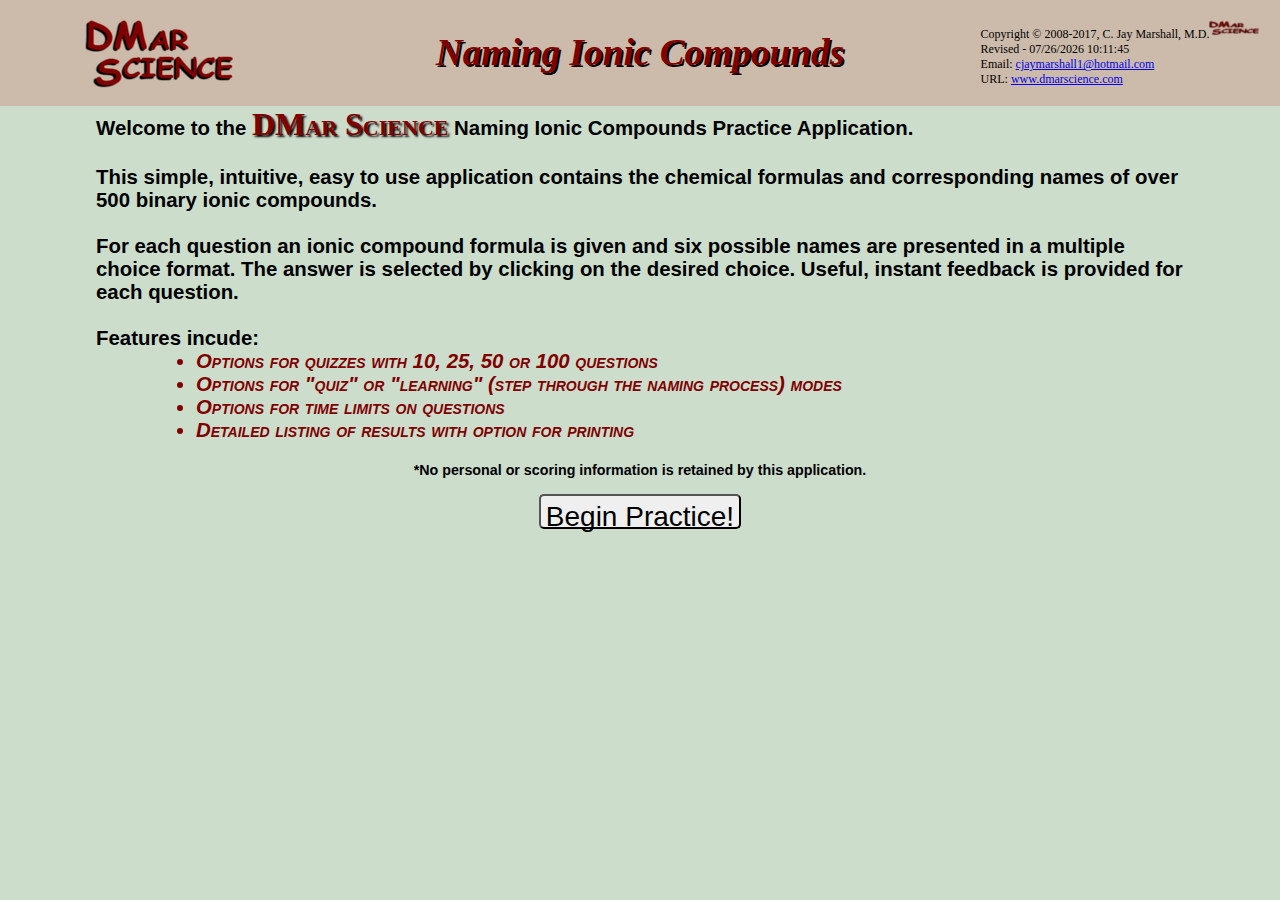
<file: index.html>
<html lang="en">
<head>
    <meta charset="UTF-8">
    <meta name="viewport" content="width=device-width, initial-scale=1.0">
    <meta http-equiv="X-UA-Compatible" content="ie=edge">
    <title>Naming Ionic Compounds</title>
    <script src="https://code.jquery.com/jquery-3.3.1.js"
        integrity="sha256-2Kok7MbOyxpgUVvAk/HJ2jigOSYS2auK4Pfzbm7uH60="
        crossorigin="anonymous">
    </script>
    
    <script>

        var name = '';
        var mode = '';
        var qNum = '';
        var qNumber = 1;
        var timer = '';
        var masterList = {
            cp1 : {compoundFormula: 'NaF', cation: 'Na', anion: 'F', cationSymbol: 'Na\u207A', anionSymbol: 'F\u207B',  correct: 'Sodium Fluoride', fake1: 'Sodium Fluorite', fake2: 'Sodium Fluorate', fake3: 'Sodium Fluorine', fake4: 'Sodium Monofluoride', fake5: 'Sodium (I) Fluoride', column: '1A', exp: 1, romanNumeral: 0, atomicNumber: 11, isPolyatomic: 0},
            cp2 : {compoundFormula: 'NaCl', cation: 'Na', anion: 'Cl', cationSymbol: 'Na\u207A', anionSymbol: 'Cl\u207B', correct: 'Sodium Chloride', fake1: 'Sodium Chlorite', fake2: 'Sodium Chlorate', fake3: 'Sdoium Chlorine', fake4: 'Sodium Monochloride', fake5: 'Sodium (I) Chloride', column: '1A', exp: 1, romanNumeral: 0, atomicNumber: 11, isPolyatomic: 0},
            cp3 : {compoundFormula: 'NaBr', cation: 'Na', anion: 'Br', cationSymbol: 'Na\u207A', anionSymbol: 'Br\u207B', correct: 'Sodium Bromide', fake1: 'Sodium Bromite', fake2: 'Sodium Bromate', fake3: 'Sdoium Bromine', fake4: 'Sodium Monobromide', fake5: 'Sodium (I) Bromide', column: '1A', exp: 1, romanNumeral: 0, atomicNumber: 11, isPolyatomic: 0},
            cp4 : {compoundFormula: 'NaI', cation: 'Na', anion: 'I', cationSymbol: 'Na\u207A', anionSymbol: 'I\u207B', correct: 'Sodium Iodide', fake1: 'Sodium Iodite', fake2: 'Sodium Iodate', fake3: 'Sodium Iodine', fake4: 'Sodium Monoiodide', fake5: 'Sodium (I) Iodide', column: '1A', exp: 1, romanNumeral: 0, atomicNumber: 11, isPolyatomic: 0},
            cp5 : {compoundFormula: 'Na\u2082O', cation: 'Na\u2082', anion: 'O', cationSymbol: 'Na\u207A', anionSymbol: 'O\u00B2\u207B', correct: 'Sodium Oxide', fake1: 'Sodium Oxite', fake2: 'Sodium Oxate', fake3: 'Sdoium Oxygen', fake4: 'Sodium Monoxide', fake5: 'Sodium (I) Oxide', column: '1A', exp: 1, romanNumeral: 0, atomicNumber: 11, isPolyatomic: 0},
            cp6 : {compoundFormula: 'Na\u2082S', cation: 'Na\u2082', anion: 'S', cationSymbol: 'Na\u207A', anionSymbol: 'S\u00B2\u207B', correct: 'Sodium Sulfide', fake1: 'Sodium Sulfite', fake2: 'Sodium Sulfate', fake3: 'Sdoium Sulfur', fake4: 'Sodium Monosulfide', fake5: 'Sodium (I) Sulfide', column: '1A', exp: 1, romanNumeral: 0, atomicNumber: 11, isPolyatomic: 0},
            cp7 : {compoundFormula: 'Na\u2082Se', cation: 'Na\u2082', anion: 'Se', cationSymbol: 'Na\u207A', anionSymbol: 'Se\u00B2\u207B', correct: 'Sodium Selenide', fake1: 'Sodium Selenite', fake2: 'Sodium Selenate', fake3: 'Sdoium Selenium', fake4: 'Sodium Monoselenide', fake5: 'Sodium (I) Selenide', column: '1A', exp: 1, romanNumeral: 0, atomicNumber: 11, isPolyatomic: 0},
            cp8 : {compoundFormula: 'Na\u2082Te', cation: 'Na\u2082', anion: 'Te', cationSymbol: 'Na\u207A', anionSymbol: 'Te\u00B2\u207B', correct: 'Sodium Telluride', fake1: 'Sodium Tellurite', fake2: 'Sodium Tellurate', fake3: 'Sdoium Tellurium', fake4: 'Sodium Monotelluride', fake5: 'Sodium (I) Telluride', column: '1A', exp: 1, romanNumeral: 0, atomicNumber: 11, isPolyatomic: 0},
            cp9 : {compoundFormula: 'Na\u2083N', cation: 'Na\u2083', anion: 'N', cationSymbol: 'Na\u207A', anionSymbol: 'N\u00B3\u207B', correct: 'Sodium Nitride', fake1: 'Sodium Nitrite', fake2: 'Sodium Nitrate', fake3: 'Sodium Nitrogen', fake4: 'Sodium Mononitride', fake5: 'Sodium (I) Nitride', column: '1A', exp: 1, romanNumeral: 0, atomicNumber: 11, isPolyatomic: 0},
            cp10 : {compoundFormula: 'Na\u2083P', cation: 'Na\u2083', anion: 'P', cationSymbol: 'Na\u207A', anionSymbol: 'P\u00B3\u207B', correct: 'Sodium Phosphide', fake1: 'Sodium Phosphite', fake2: 'Sodium Phosphate', fake3: 'Sodium Phosphorus', fake4: 'Sodium Monophosphide', fake5: 'Sodium (I) Phosphide', column: '1A', exp: 1, romanNumeral: 0, atomicNumber: 11, isPolyatomic: 0},
            cp11 : {compoundFormula: 'Na\u2083As', cation: 'Na\u2083', anion: 'As', cationSymbol: 'Na\u207A', anionSymbol: 'As\u00B3\u207B', correct: 'Sodium Arsenide', fake1: 'Sodium Arsenite', fake2: 'Sodium Arsenate', fake3: 'Sodium Arsenic', fake4: 'Sodium Monarsenide', fake5: 'Sodium (I) Arsenide', column: '1A', exp: 1, romanNumeral: 0, atomicNumber: 11, isPolyatomic: 0},
            cp12 : {compoundFormula: 'Na\u2084Si', cation: 'Na\u2084', anion: 'Si', cationSymbol: 'Na\u207A', anionSymbol: 'Si\u2074\u207B', correct: 'Sodium Silicide', fake1: 'Sodium Silicite', fake2: 'Sodium Silicate', fake3: 'Sodium Silicon', fake4: 'Sodium Monosilicide', fake5: 'Sodium (I) Silicide', column: '1A', exp: 1, romanNumeral: 0, atomicNumber: 11, isPolyatomic: 0},
            cp13 : {compoundFormula: 'NaClO\u2083', cation: 'Na', anion: 'ClO\u2083', cationSymbol: 'Na\u207A', anionSymbol: 'ClO\u2083\u207B', correct: 'Sodium Chlorate', fake1: 'Sodium Chlorite', fake2: 'Sodium Chloride', fake3: 'Sodium Chlorine', fake4: 'Sodium Chlorooxide', fake5: 'Sodium (I) Chlorate', column: '1A', exp: 2, romanNumeral: 0, atomicNumber: 11, isPolyatomic: 1},
            cp14 : {compoundFormula: 'NaClO\u2084', cation: 'Na', anion: 'ClO\u2084', cationSymbol: 'Na\u207A', anionSymbol: 'ClO\u2084\u207B', correct: 'Sodium Perchlorate', fake1: 'Sodium Chlorite', fake2: 'Sodium Chlorate', fake3: 'Sodium Chloride', fake4: 'Sodium Chlorooxide', fake5: 'Sodium (I) Perchhlorate', column: '1A', exp: 2, romanNumeral: 0, atomicNumber: 11, isPolyatomic: 1},
            cp15 : {compoundFormula: 'NaClO\u2082', cation: 'Na', anion: 'ClO\u2082', cationSymbol: 'Na\u207A', anionSymbol: 'ClO\u2082\u207B', correct: 'Sodium Chlorite', fake1: 'Sodium Chlorate', fake2: 'Sodium Hypochlorite', fake3: 'Sodium Chloride', fake4: 'Sodium Chlorooxide', fake5: 'Sodium (I) Chlorite', column: '1A', exp: 2, romanNumeral: 0, atomicNumber: 11, isPolyatomic: 1},
            cp16 : {compoundFormula: 'NaClO', cation: 'Na', anion: 'ClO', cationSymbol: 'Na\u207A', anionSymbol: 'ClO\u207B', correct: 'Sodium Hypochlorite', fake1: 'Sodium Chlorite', fake2: 'Sodium Chlorate', fake3: 'Sodium Chloride', fake4: 'Sodium Chlorooxide', fake5: 'Sodium (I) Hypochlorite', column: '1A', exp: 2, romanNumeral: 0, atomicNumber: 11, isPolyatomic: 1},
            cp17 : {compoundFormula: 'NaBrO\u2083', cation: 'Na', anion: 'BrO\u2083', cationSymbol: 'Na\u207A', anionSymbol: 'BrO\u2083\u207B', correct: 'Sodium Bromate', fake1: 'Sodium Bromite', fake2: 'Sodium Bromide', fake3: 'Sodium Bromine', fake4: 'Sodium Bromoxide', fake5: 'Sodium (I) Bromate', column: '1A', exp: 2, romanNumeral: 0, atomicNumber: 11, isPolyatomic: 1},
            cp18 : {compoundFormula: 'NaBrO\u2084', cation: 'Na', anion: 'BrO\u2084', cationSymbol: 'Na\u207A', anionSymbol: 'BrO\u2084\u207B', correct: 'Sodium Perbromate', fake1: 'Sodium Bromite', fake2: 'Sodium Bromate', fake3: 'Sodium Bromide', fake4: 'Sodium Bromoxide', fake5: 'Sodium (I) Perbromate', column: '1A', exp: 2, romanNumeral: 0, atomicNumber: 11, isPolyatomic: 1},
            cp19 : {compoundFormula: 'NaBrO\u2082', cation: 'Na', anion: 'BrO\u2082', cationSymbol: 'Na\u207A', anionSymbol: 'BrO\u2082\u207B', correct: 'Sodium Bromite', fake1: 'Sodium Bromate', fake2: 'Sodium Hypobromite', fake3: 'Sodium Bromide', fake4: 'Sodium Bromoxide', fake5: 'Sodium (I) Bromite', column: '1A', exp: 2, romanNumeral: 0, atomicNumber: 11, isPolyatomic: 1},
            cp20 : {compoundFormula: 'NaBrO', cation: 'Na', anion: 'BrO', cationSymbol: 'Na\u207A', anionSymbol: 'BrO\u207B', correct: 'Sodium Hypobromite', fake1: 'Sodium Bromite', fake2: 'Sodium Bromate', fake3: 'Sodium Bromide', fake4: 'Sodium Bromoxide', fake5: 'Sodium (I) Hypobromite', column: '1A', exp: 2, romanNumeral: 0, atomicNumber: 11, isPolyatomic: 1},            
            cp21 : {compoundFormula: 'NaIO\u2083', cation: 'Na', anion: 'IO\u2083', cationSymbol: 'Na\u207A', anionSymbol: 'IO\u2083\u207B', correct: 'Sodium Iodate', fake1: 'Sodium Iodite', fake2: 'Sodium Iodide', fake3: 'Sodium Iodine', fake4: 'Sodium Iodoxide', fake5: 'Sodium (I) Iodate', column: '1A', exp: 2, romanNumeral: 0, atomicNumber: 11, isPolyatomic: 1},
            cp22 : {compoundFormula: 'NaIO\u2084', cation: 'Na', anion: 'IO\u2084', cationSymbol: 'Na\u207A', anionSymbol: 'IO\u2084\u207B', correct: 'Sodium Periodate', fake1: 'Sodium Iodite', fake2: 'Sodium Iodate', fake3: 'Sodium Iodide', fake4: 'Sodium Iodoxide', fake5: 'Sodium (I) Periodate', column: '1A', exp: 2, romanNumeral: 0, atomicNumber: 11, isPolyatomic: 1},
            cp23 : {compoundFormula: 'NaIO\u2082', cation: 'Na', anion: 'IO\u2082', cationSymbol: 'Na\u207A', anionSymbol: 'IO\u2082\u207B', correct: 'Sodium Iodite', fake1: 'Sodium Iodate', fake2: 'Sodium Hypoiodite', fake3: 'Sodium Iodide', fake4: 'Sodium Iodoxide', fake5: 'Sodium (I) Iodite', column: '1A', exp: 2, romanNumeral: 0, atomicNumber: 11, isPolyatomic: 1},
            cp24 : {compoundFormula: 'NaIO', cation: 'Na', anion: 'IO', cationSymbol: 'Na\u207A', anionSymbol: 'IO\u207B', correct: 'Sodium Hypoiodite', fake1: 'Sodium Iodite', fake2: 'Sodium Iodate', fake3: 'Sodium Iodide', fake4: 'Sodium Iodoxide', fake5: 'Sodium (I) Hypoiodite', column: '1A', exp: 2, romanNumeral: 0, atomicNumber: 11, isPolyatomic: 1},            
            cp25 : {compoundFormula: 'Na\u2082SO\u2084', cation: 'Na\u2082', anion: 'SO\u2084', cationSymbol: 'Na\u207A', anionSymbol: 'SO\u2084\u00B2\u207B', correct: 'Sodium Sulfate', fake1: 'Sodium Sulfite', fake2: 'Sodium Sulfoxide', fake3: 'Sodium Sulfuroxygen ', fake4: 'Sodium Sulfurtetraoxide', fake5: 'Sodium (I) Sulfate', column: '1A', exp: 2, romanNumeral: 0, atomicNumber: 11, isPolyatomic: 1},            
            cp26 : {compoundFormula: 'Na\u2082SO\u2083', cation: 'Na\u2082', anion: 'SO\u2083', cationSymbol: 'Na\u207A', anionSymbol: 'SO\u2083\u00B2\u207B', correct: 'Sodium Sulfite', fake1: 'Sodium Sulfate', fake2: 'Sodium Sulfoxide', fake3: 'Sodium Sulfuroxygen ', fake4: 'Sodium Sulfurtrioxide', fake5: 'Sodium (I) Sulfite', column: '1A', exp: 2, romanNumeral: 0, atomicNumber: 11, isPolyatomic: 1},            
            cp27 : {compoundFormula: 'Na\u2083PO\u2084', cation: 'Na\u2083', anion: 'PO\u2084', cationSymbol: 'Na\u207A', anionSymbol: 'PO\u2084\u00B3\u207B', correct: 'Sodium Phosphate', fake1: 'Sodium Phosphite', fake2: 'Sodium Phosphoxide', fake3: 'Sodium Phosphorusoxygen ', fake4: 'Sodium Phosphorustetraoxide', fake5: 'Sodium (I) Phosphate', column: '1A', exp: 2, romanNumeral: 0, atomicNumber: 11, isPolyatomic: 1},
            cp28 : {compoundFormula: 'NaNO\u2083', cation: 'Na', anion: 'NO\u2083', cationSymbol: 'Na\u207A', anionSymbol: 'NO\u2083\u207B', correct: 'Sodium Nitrate', fake1: 'Sodium Nitrite', fake2: 'Sodium Nitroxide', fake3: 'Sodium Nitrogenoxygen', fake4: 'Sodium Nitrogentrioxide', fake5: 'Sodium (I) Nitrate', column: '1A', exp: 2, romanNumeral: 0, atomicNumber: 11, isPolyatomic: 1},
            cp29 : {compoundFormula: 'NaNO\u2082', cation: 'Na', anion: 'NO\u2082', cationSymbol: 'Na\u207A', anionSymbol: 'NO\u2082\u207B', correct: 'Sodium Nitrite', fake1: 'Sodium Nitrate', fake2: 'Sodium Nitroxide', fake3: 'Sodium Nitrogenoxygen', fake4: 'Sodium Nitrogendioxide', fake5: 'Sodium (I) Nitrite', column: '1A', exp: 2, romanNumeral: 0, atomicNumber: 11, isPolyatomic: 1},
            cp40 : {compoundFormula: 'NaOH', cation: 'Na', anion: 'OH', cationSymbol: 'Na\u207A', anionSymbol: 'OH\u207B', correct: 'Sodium Hydroxide', fake1: 'Sodium Oxygen Hydrogen', fake2: 'Sodium Oxygenhydride', fake3: 'Sodium Oxyhydrate', fake4: 'Sodium Monooxygenhydride', fake5: 'Sodium (I) Hydroxide', column: '1A', exp: 2, romanNumeral: 0, atomicNumber: 11, isPolyatomic: 1},
            cp51 : {compoundFormula: 'KF', cation: 'K', anion: 'F', cationSymbol: 'K\u207A', anionSymbol: 'F\u207B', correct: 'Potassium Fluoride', fake1: 'Potassium Fluorite', fake2: 'Potassium Fluorate', fake3: 'Potassium Fluorine', fake4: 'Potassium Monofluoride', fake5: 'Potassium (I) Fluoride', column: '1A', exp: 1, stepExp: 1, romanNumeral: 0, atomicNumber: 19, isPolyatomic: 0},
            cp52 : {compoundFormula: 'KCl', cation: 'K', anion: 'Cl', cationSymbol: 'K\u207A', anionSymbol: 'Cl\u207B', correct: 'Potassium Chloride', fake1: 'Potassium Chlorite', fake2: 'Potassium Chlorate', fake3: 'Potassium Chlorine', fake4: 'Potassium Monochloride', fake5: 'Potassium (I) Chloride', column: '1A', exp: 1, stepExp: 1, romanNumeral: 0, atomicNumber: 19, isPolyatomic: 0},
            cp53 : {compoundFormula: 'KBr', cation: 'K', anion: 'Br', cationSymbol: 'K\u207A', anionSymbol: 'Br\u207B', correct: 'Potassium Bromide', fake1: 'Potassium Bromite', fake2: 'Potassium Bromate', fake3: 'Potassium Bromine', fake4: 'Potassium Monobromide', fake5: 'Potassium (I) Bromide', column: '1A', exp: 1, stepExp: 1, romanNumeral: 0, atomicNumber: 19, isPolyatomic: 0},
            cp54 : {compoundFormula: 'KI', cation: 'K', anion: 'I', cationSymbol: 'K\u207A', anionSymbol: 'I\u207B', correct: 'Potassium Iodide', fake1: 'Potassium Iodite', fake2: 'Potassium Iodate', fake3: 'Potassium Iodine', fake4: 'Potassium Monoiodide', fake5: 'Potassium (I) Iodide', column: '1A', exp: 1, stepExp: 1, romanNumeral: 0, atomicNumber: 19, isPolyatomic: 0},
            cp55 : {compoundFormula: 'K\u2082O', cation: 'K\u2082', anion: 'O', cationSymbol: 'K\u207A', anionSymbol: 'O\u00B2\u207B', correct: 'Potassium Oxide', fake1: 'Potassium Oxite', fake2: 'Potassium Oxate', fake3: 'Potassium Oxygen', fake4: 'Potassium Monoxide', fake5: 'Potassium (I) Oxide', column: '1A', exp: 1, stepExp: 1, romanNumeral: 0, atomicNumber: 19, isPolyatomic: 0},
            cp56 : {compoundFormula: 'K\u2082S', cation: 'K\u2082', anion: 'S', cationSymbol: 'K\u207A', anionSymbol: 'S\u00B2\u207B', correct: 'Potassium Sulfide', fake1: 'Potassium Sulfite', fake2: 'Potassium Sulfate', fake3: 'Potassium Sulfur', fake4: 'Potassium Monosulfide', fake5: 'Potassium (I) Sulfide', column: '1A', exp: 1, stepExp: 1, romanNumeral: 0, atomicNumber: 19, isPolyatomic: 0},
            cp57 : {compoundFormula: 'K\u2082Se', cation: 'K\u2082', anion: 'Se', cationSymbol: 'K\u207A', anionSymbol: 'Se\u00B2\u207B', correct: 'Potassium Selenide', fake1: 'Potassium Selenite', fake2: 'Potassium Selenate', fake3: 'Potassium Selenium', fake4: 'Potassium Monoselenide', fake5: 'Potassium (I) Selenide', column: '1A', exp: 1, stepExp: 1, romanNumeral: 0, atomicNumber: 19, isPolyatomic: 0},
            cp58 : {compoundFormula: 'K\u2082Te', cation: 'K\u2082', anion: 'Te', cationSymbol: 'K\u207A', anionSymbol: 'Te\u00B2\u207B', correct: 'Potassium Telluride', fake1: 'Potassium Tellurite', fake2: 'Potassium Tellurate', fake3: 'Potassium Tellurium', fake4: 'Potassium Monotelluride', fake5: 'Potassium (I) Telluride', column: '1A', exp: 1, stepExp: 1, romanNumeral: 0, atomicNumber: 19, isPolyatomic: 0},
            cp59 : {compoundFormula: 'K\u2083N', cation: 'K\u2083', anion: 'N', cationSymbol: 'K\u207A', anionSymbol: 'N\u00B3\u207B', correct : 'Potassium Nitride', fake1: 'Potassium Nitrite', fake2: 'Potassium Nitrate', fake3: 'Potassium Nitrogen', fake4: 'Potassium Mononitride', fake5: 'Potassium (I) Nitride', column: '1A', exp: 1, stepExp: 1, romanNumeral: 0, atomicNumber: 19, isPolyatomic: 0},
            cp60 : {compoundFormula: 'K\u2083P', cation: 'K\u2083', anion: 'P', cationSymbol: 'K\u207A', anionSymbol: 'P\u00B3\u207B', correct: 'Potassium Phosphide', fake1: 'Potassium Phosphite', fake2: 'Potassium Phosphate', fake3: 'Potassium Phosphorus', fake4: 'Potassium Monophosphide', fake5: 'Potassium (I) Phosphide', column: '1A', exp: 1, stepExp: 1, romanNumeral: 0, atomicNumber: 19, isPolyatomic: 0},
            cp61 : {compoundFormula: 'K\u2083As', cation: 'K\u2083', anion: 'As', cationSymbol: 'K\u207A', anionSymbol: 'As\u00B3\u207B', correct: 'Potassium Arsenide', fake1: 'Potassium Arsenite', fake2: 'Potassium Arsenate', fake3: 'Potassium Arsenic', fake4: 'Potassium Monarsenide', fake5: 'Potassium (I) Arsenide', column: '1A', exp: 1, stepExp: 1, romanNumeral: 0, atomicNumber: 19, isPolyatomic: 0},
            cp62 : {compoundFormula: 'K\u2084Si', cation: 'K\u2084', anion: 'Si', cationSymbol: 'K\u207A', anionSymbol: 'Si\u2074\u207B', correct: 'Potassium Silicide', fake1: 'Potassium Silicite', fake2: 'Potassium Silicate', fake3: 'Potassium Silicon', fake4: 'Potassium Monosilicide', fake5: 'Potassium (I) Silicide', column: '1A', exp: 1, stepExp: 1, romanNumeral: 0, atomicNumber: 19, isPolyatomic: 0},
            cp63 : {compoundFormula: 'KClO\u2083', cation: 'K', anion: 'ClO\u2083', cationSymbol: 'K\u207A', anionSymbol: 'ClO\u2083\u207B', correct: 'Potassium Chlorate', fake1: 'Potassium Chlorite', fake2: 'Potassium Chloride', fake3: 'Potassium Chlorine', fake4: 'Potassium Chlorooxide', fake5: 'Potassium (I) Chlorate', column: '1A', exp: 2, stepExp: 1, romanNumeral: 0, atomicNumber: 19, isPolyatomic: 1},
            cp64 : {compoundFormula: 'KClO\u2084', cation: 'K', anion: 'ClO\u2084', cationSymbol: 'K\u207A', anionSymbol: 'ClO\u2084\u207B', correct: 'Potassium Perchlorate', fake1: 'Potassium Chlorite', fake2: 'Potassium Chlorate', fake3: 'Potassium Chloride', fake4: 'Potassium Chlorooxide', fake5: 'Potassium (I) Perchhlorate', column: '1A', exp: 2, stepExp: 1, romanNumeral: 0, atomicNumber: 19, isPolyatomic: 1},
            cp65 : {compoundFormula: 'KClO\u2082', cation: 'K', anion: 'ClO\u2082', cationSymbol: 'K\u207A', anionSymbol: 'ClO\u2082\u207B', correct: 'Potassium Chlorite', fake1: 'Potassium Chlorate', fake2: 'Potassium Hypochlorite', fake3: 'Potassium Chloride', fake4: 'Potassium Chlorooxide', fake5: 'Potassium (I) Chlorite', column: '1A', exp: 2, stepExp: 1, romanNumeral: 0, atomicNumber: 19, isPolyatomic: 1},
            cp66 : {compoundFormula: 'KClO', cation: 'K', anion: 'ClO', cationSymbol: 'K\u207A', anionSymbol: 'ClO\u207B', correct: 'Potassium Hypochlorite', fake1: 'Potassium Chlorite', fake2: 'Potassium Chlorate', fake3: 'Potassium Chloride', fake4: 'Potassium Chlorooxide', fake5: 'Potassium (I) Hypochhlorite', column: '1A', exp: 2, stepExp: 1, romanNumeral: 0, atomicNumber: 19, isPolyatomic: 1},
            cp67 : {compoundFormula: 'KBrO\u2083', cation: 'K', anion: 'BrO\u2083', cationSymbol: 'K\u207A', anionSymbol: 'BrO\u2083\u207B', correct: 'Potassium Bromate', fake1: 'Potassium Bromite', fake2: 'Potassium Bromide', fake3: 'Potassium Bromine', fake4: 'Potassium Bromoxide', fake5: 'Potassium (I) Bromate', column: '1A', exp: 2, stepExp: 1, romanNumeral: 0, atomicNumber: 19, isPolyatomic: 1},
            cp68 : {compoundFormula: 'KBrO\u2084', cation: 'K', anion: 'BrO\u2084', cationSymbol: 'K\u207A', anionSymbol: 'BrO\u2084\u207B', correct: 'Potassium Perbromate', fake1: 'Potassium Bromite', fake2: 'Potassium Bromate', fake3: 'Potassium Bromide', fake4: 'Potassium Bromoxide', fake5: 'Potassium (I) Perbromate', column: '1A', exp: 2, stepExp: 1, romanNumeral: 0, atomicNumber: 19, isPolyatomic: 1},
            cp69 : {compoundFormula: 'KBrO\u2082', cation: 'K', anion: 'BrO\u2082', cationSymbol: 'K\u207A', anionSymbol: 'BrO\u2082\u207B', correct: 'Potassium Bromite', fake1: 'Potassium Bromate', fake2: 'Potassium Hypobromite', fake3: 'Potassium Bromide', fake4: 'Potassium Bromoxide', fake5: 'Potassium (I) Bromite', column: '1A', exp: 2, stepExp: 1, romanNumeral: 0, atomicNumber: 19, isPolyatomic: 1},
            cp70 : {compoundFormula: 'KBrO', cation: 'K', anion: 'BrO', cationSymbol: 'K\u207A', anionSymbol: 'BrO\u207B', correct: 'Potassium Hypobromite', fake1: 'Potassium Bromite', fake2: 'Potassium Bromate', fake3: 'Potassium Bromide', fake4: 'Potassium Bromoxide', fake5: 'Potassium (I) Hypobromite', column: '1A', exp: 2, stepExp: 1, romanNumeral: 0, atomicNumber: 19, isPolyatomic: 1},            
            cp71 : {compoundFormula: 'KIO\u2083', cation: 'K', anion: 'IO\u2083', cationSymbol: 'K\u207A', anionSymbol: 'IO\u2083\u207B', correct: 'Potassium Iodate', fake1: 'Potassium Iodite', fake2: 'Potassium Iodide', fake3: 'Potassium Iodine', fake4: 'Potassium Iodoxide', fake5: 'Potassium (I) Iodate', column: '1A', exp: 2, stepExp: 1, romanNumeral: 0, atomicNumber: 19, isPolyatomic: 1},
            cp72 : {compoundFormula: 'KIO\u2084', cation: 'K', anion: 'IO\u2084', cationSymbol: 'K\u207A', anionSymbol: 'IO\u2084\u207B', correct: 'Potassium Periodate', fake1: 'Potassium Iodite', fake2: 'Potassium Iodate', fake3: 'Potassium Iodide', fake4: 'Potassium Iodoxide', fake5: 'Potassium (I) Periodate', column: '1A', exp: 2, stepExp: 1, romanNumeral: 0, atomicNumber: 19, isPolyatomic: 1},
            cp73 : {compoundFormula: 'KIO\u2082', cation: 'K', anion: 'IO\u2082', cationSymbol: 'K\u207A', anionSymbol: 'IO\u2082\u207B', correct: 'Potassium Iodite', fake1: 'Potassium Iodate', fake2: 'Potassium Hypoiodite', fake3: 'Potassium Iodide', fake4: 'Potassium Iodoxide', fake5: 'Potassium (I) Iodite', column: '1A', exp: 2, stepExp: 1, romanNumeral: 0, atomicNumber: 19, isPolyatomic: 1},
            cp74 : {compoundFormula: 'KIO', cation: 'K', anion: 'IO', cationSymbol: 'K\u207A', anionSymbol: 'IO\u207B', correct: 'Potassium Hypoiodite', fake1: 'Potassium Iodite', fake2: 'Potassium Iodate', fake3: 'Potassium Iodide', fake4: 'Potassium Iodoxide', fake5: 'Potassium (I) Hypoiodite', column: '1A', exp: 2, stepExp: 1, romanNumeral: 0, atomicNumber: 19, isPolyatomic: 1},            
            cp75 : {compoundFormula: 'K\u2082SO\u2084', cation: 'K\u2082', anion: 'SO\u2084', cationSymbol: 'K\u207A', anionSymbol: 'SO\u2084\u00B2\u207B', correct: 'Potassium Sulfate', fake1: 'Potassium Sulfite', fake2: 'Potassium Sulfoxide', fake3: 'Potassium Sulfuroxygen ', fake4: 'Potassium Sulfurtetraoxide', fake5: 'Potassium (I) Sulfate', column: '1A', exp: 2, stepExp: 1, romanNumeral: 0, atomicNumber: 19, isPolyatomic: 1},            
            cp76 : {compoundFormula: 'K\u2082SO\u2083', cation: 'K\u2082', anion: 'SO\u2083', cationSymbol: 'K\u207A', anionSymbol: 'SO\u2083\u00B2\u207B', correct: 'Potassium Sulfite', fake1: 'Potassium Sulfate', fake2: 'Potassium Sulfoxide', fake3: 'Potassium Sulfuroxygen ', fake4: 'Potassium Sulfurtrioxide', fake5: 'Potassium (I) Sulfite', column: '1A', exp: 2, stepExp: 1, romanNumeral: 0, atomicNumber: 19, isPolyatomic: 1},            
            cp77 : {compoundFormula: 'K\u2083PO\u2084', cation: 'K\u2083', anion: 'PO\u2084', cationSymbol: 'K\u207A', anionSymbol: 'PO\u2084\u00B3\u207B', correct: 'Potassium Phosphate', fake1: 'Potassium Phosphite', fake2: 'Potassium Phosphoxide', fake3: 'Potassium Phosphorusoxygen ', fake4: 'Potassium Phosphorustetraoxide', fake5: 'Potassium (I) Phosphate', column: '1A', exp: 2, stepExp: 1, romanNumeral: 0, atomicNumber: 19, isPolyatomic: 1},
            cp78 : {compoundFormula: 'KNO\u2083', cation: 'K', anion: 'NO\u2083', cationSymbol: 'K\u207A', anionSymbol: 'NO\u2083\u207B', correct: 'Potassium Nitrate', fake1: 'Potassium Nitrite', fake2: 'Potassium Nitroxide', fake3: 'Potassium Nitrogenoxygen ', fake4: 'Potassium Nitrogentrioxide', fake5: 'Potassium (I) Nitrate', column: '1A', exp: 2, stepExp: 1, romanNumeral: 0, atomicNumber: 19, isPolyatomic: 1},
            cp79 : {compoundFormula: 'KNO\u2082', cation: 'K', anion: 'NO\u2082', cationSymbol: 'K\u207A', anionSymbol: 'NO\u2082\u207B', correct: 'Potassium Nitrite', fake1: 'Potassium Nitrate', fake2: 'Potassium Nitroxide', fake3: 'Potassium Nitrogenoxygen ', fake4: 'Potassium Nitrogendioxide', fake5: 'Potassium (I) Nitrite', column: '1A', exp: 2, stepExp: 1, romanNumeral: 0, atomicNumber: 19, isPolyatomic: 1},
            cp90 : {compoundFormula: 'KOH', cation: 'K', anion: 'OH', cationSymbol: 'K\u207A', anionSymbol: 'OH\u207B', correct: 'Potassium Hydroxide', fake1: 'Potassium Oxygen Hydrogen', fake2: 'Potassium Oxygenhydride', fake3: 'Potassium Oxyhydrate', fake4: 'Potassium Monooxygenhydride', fake5: 'Potassium (I) Hydroxide', column: '1A', exp: 2, stepExp: 1, romanNumeral: 0, atomicNumber: 19, isPolyatomic: 1},
            cp101 : {compoundFormula: 'LiF', cation: 'Li', anion: 'F', cationSymbol: 'Li\u207A', anionSymbol: 'F\u207B', correct: 'Lithium Fluoride', fake1: 'Lithium Fluorite', fake2: 'Lithium Fluorate', fake3: 'Lithium Fluorine', fake4: 'Lithium Monofluoride', fake5: 'Lithium (I) Fluoride', column: '1A', exp: 1, stepExp: 1, romanNumeral: 0, atomicNumber: 3, isPolyatomic: 0},
            cp102 : {compoundFormula: 'LiCl', cation: 'Li', anion: 'Cl', cationSymbol: 'Li\u207A', anionSymbol: 'Cl\u207B', correct: 'Lithium Chloride', fake1: 'Lithium Chlorite', fake2: 'Lithium Chlorate', fake3: 'Lithium Chlorine', fake4: 'Lithium Monochloride', fake5: 'Lithium (I) Chloride', column: '1A', exp: 1, stepExp: 1, romanNumeral: 0, atomicNumber: 3, isPolyatomic: 0},
            cp103 : {compoundFormula: 'LiBr', cation: 'Li', anion: 'Br', cationSymbol: 'Li\u207A', anionSymbol: 'Br\u207B', correct: 'Lithium Bromide', fake1: 'Lithium Bromite', fake2: 'Lithium Bromate', fake3: 'Lithium Bromine', fake4: 'Lithium Monobromide', fake5: 'Lithium (I) Bromide', column: '1A', exp: 1, stepExp: 1, romanNumeral: 0, atomicNumber: 3, isPolyatomic: 0},
            cp104 : {compoundFormula: 'LiI', cation: 'Li', anion: 'I', cationSymbol: 'Li\u207A', anionSymbol: 'I\u207B', correct: 'Lithium Iodide', fake1: 'Lithium Iodite', fake2: 'Lithium Iodate', fake3: 'Lithium Iodine', fake4: 'Lithium Monoiodide', fake5: 'Lithium (I) Iodide', column: '1A', exp: 1, stepExp: 1, romanNumeral: 0, atomicNumber: 3, isPolyatomic: 0},
            cp105 : {compoundFormula: 'Li\u2082O', cation: 'Li\u2082', anion: 'O', cationSymbol: 'Li\u207A', anionSymbol: 'O\u00B2\u207B', correct: 'Lithium Oxide', fake1: 'Lithium Oxite', fake2: 'Lithium Oxate', fake3: 'Lithium Oxygen', fake4: 'Lithium Monoxide', fake5: 'Lithium (I) Oxide', column: '1A', exp: 1, stepExp: 1, romanNumeral: 0, atomicNumber: 3, isPolyatomic: 0},
            cp106 : {compoundFormula: 'Li\u2082S', cation: 'Li\u2082', anion: 'S', cationSymbol: 'Li\u207A', anionSymbol: 'S\u00B2\u207B', correct: 'Lithium Sulfide', fake1: 'Lithium Sulfite', fake2: 'Lithium Sulfate', fake3: 'Lithium Sulfur', fake4: 'Lithium Monosulfide', fake5: 'Lithium (I) Sulfide', column: '1A', exp: 1, stepExp: 1, romanNumeral: 0, atomicNumber: 3, isPolyatomic: 0},
            cp107 : {compoundFormula: 'Li\u2082Se', cation: 'Li\u2082', anion: 'Se', cationSymbol: 'Li\u207A', anionSymbol: 'Se\u00B2\u207B', correct: 'Lithium Selenide', fake1: 'Lithium Selenite', fake2: 'Lithium Selenate', fake3: 'Lithium Selenium', fake4: 'Lithium Monoselenide', fake5: 'Lithium (I) Selenide', column: '1A', exp: 1, stepExp: 1, romanNumeral: 0, atomicNumber: 3, isPolyatomic: 0},
            cp108 : {compoundFormula: 'Li\u2082Te', cation: 'Li\u2082', anion: 'Te', cationSymbol: 'Li\u207A', anionSymbol: 'Te\u00B2\u207B', correct: 'Lithium Telluride', fake1: 'Lithium Tellurite', fake2: 'Lithium Tellurate', fake3: 'Lithium Tellurium', fake4: 'Lithium Monotelluride', fake5: 'Lithium (I) Telluride', column: '1A', exp: 1, stepExp: 1, romanNumeral: 0, atomicNumber: 3, isPolyatomic: 0},
            cp109 : {compoundFormula: 'Li\u2083N', cation: 'Li\u2083', anion: 'N', cationSymbol: 'Li\u207A', anionSymbol: 'N\u00B3\u207B', correct : 'Lithium Nitride', fake1: 'Lithium Nitrite', fake2: 'Lithium Nitrate', fake3: 'Lithium Nitrogen', fake4: 'Lithium Mononitride', fake5: 'Lithium (I) Nitride', column: '1A', exp: 1, stepExp: 1, romanNumeral: 0, atomicNumber: 3, isPolyatomic: 0},
            cp110 : {compoundFormula: 'Li\u2083P', cation: 'Li\u2083', anion: 'P', cationSymbol: 'Li\u207A', anionSymbol: 'P\u00B3\u207B', correct: 'Lithium Phosphide', fake1: 'Lithium Phosphite', fake2: 'Lithium Phosphate', fake3: 'Lithium Phosphorus', fake4: 'Lithium Monophosphide', fake5: 'Lithium (I) Phosphide', column: '1A', exp: 1, stepExp: 1, romanNumeral: 0, atomicNumber: 3, isPolyatomic: 0},
            cp111 : {compoundFormula: 'Li\u2083As', cation: 'Li\u2083', anion: 'As', cationSymbol: 'Li\u207A', anionSymbol: 'As\u00B3\u207B', correct: 'Lithium Arsenide', fake1: 'Lithium Arsenite', fake2: 'Lithium Arsenate', fake3: 'Lithium Arsenic', fake4: 'Lithium Monarsenide', fake5: 'Lithium (I) Arsenide', column: '1A', exp: 1, stepExp: 1, romanNumeral: 0, atomicNumber: 3, isPolyatomic: 0},
            cp112 : {compoundFormula: 'Li\u2084Si', cation: 'Li\u2084', anion: 'Si', cationSymbol: 'Li\u207A', anionSymbol: 'Si\u2074\u207B', correct: 'Lithium Silicide', fake1: 'Lithium Silicite', fake2: 'Lithium Silicate', fake3: 'Lithium Silicon', fake4: 'Lithium Monosilicide', fake5: 'Lithium (I) Silicide', column: '1A', exp: 1, stepExp: 1, romanNumeral: 0, atomicNumber: 3, isPolyatomic: 0},
            cp113 : {compoundFormula: 'LiClO\u2083', cation: 'Li', anion: 'ClO\u2083', cationSymbol: 'Li\u207A', anionSymbol: 'ClO\u2083\u207B', correct: 'Lithium Chlorate', fake1: 'Lithium Chlorite', fake2: 'Lithium Chloride', fake3: 'Lithium Chlorine', fake4: 'Lithium Chlorooxide', fake5: 'Lithium (I) Chlorate', column: '1A', exp: 2, stepExp: 1, romanNumeral: 0, atomicNumber: 3, isPolyatomic: 1},
            cp114 : {compoundFormula: 'LiClO\u2084', cation: 'Li', anion: 'ClO\u2084', cationSymbol: 'Li\u207A', anionSymbol: 'ClO\u2084\u207B', correct: 'Lithium Perchlorate', fake1: 'Lithium Chlorite', fake2: 'Lithium Chlorate', fake3: 'Lithium Chloride', fake4: 'Lithium Chlorooxide', fake5: 'Lithium (I) Perchhlorate', column: '1A', exp: 2, stepExp: 1, romanNumeral: 0, atomicNumber: 3, isPolyatomic: 1},
            cp115 : {compoundFormula: 'LiClO\u2082', cation: 'Li', anion: 'ClO\u2082', cationSymbol: 'Li\u207A', anionSymbol: 'ClO\u2082\u207B', correct: 'Lithium Chlorite', fake1: 'Lithium Chlorate', fake2: 'Lithium Hypochlorite', fake3: 'Lithium Chloride', fake4: 'Lithium Chlorooxide', fake5: 'Lithium (I) Chlorite', column: '1A', exp: 2, stepExp: 1, romanNumeral: 0, atomicNumber: 3, isPolyatomic: 1},
            cp116 : {compoundFormula: 'LiClO', cation: 'Li', anion: 'ClO', cationSymbol: 'Li\u207A', anionSymbol: 'ClO\u207B', correct: 'Lithium Hypochlorite', fake1: 'Lithium Chlorite', fake2: 'Lithium Chlorate', fake3: 'Lithium Chloride', fake4: 'Lithium Chlorooxide', fake5: 'Lithium (I) Hypochhlorite', column: '1A', exp: 2, stepExp: 1, romanNumeral: 0, atomicNumber: 3, isPolyatomic: 1},
            cp117 : {compoundFormula: 'LiBrO\u2083', cation: 'Li', anion: 'BrO\u2083', cationSymbol: 'Li\u207A', anionSymbol: 'BrO\u2083\u207B', correct: 'Lithium Bromate', fake1: 'Lithium Bromite', fake2: 'Lithium Bromide', fake3: 'Lithium Bromine', fake4: 'Lithium Bromoxide', fake5: 'Lithium (I) Bromate', column: '1A', exp: 2, stepExp: 1, romanNumeral: 0, atomicNumber: 3, isPolyatomic: 1},
            cp118 : {compoundFormula: 'LiBrO\u2084', cation: 'Li', anion: 'BrO\u2084', cationSymbol: 'Li\u207A', anionSymbol: 'BrO\u2084\u207B', correct: 'Lithium Perbromate', fake1: 'Lithium Bromite', fake2: 'Lithium Bromate', fake3: 'Lithium Bromide', fake4: 'Lithium Bromoxide', fake5: 'Lithium (I) Perbromate', column: '1A', exp: 2, stepExp: 1, romanNumeral: 0, atomicNumber: 3, isPolyatomic: 1},
            cp119 : {compoundFormula: 'LiBrO\u2082', cation: 'Li', anion: 'BrO\u2082', cationSymbol: 'Li\u207A', anionSymbol: 'BrO\u2082\u207B', correct: 'Lithium Bromite', fake1: 'Lithium Bromate', fake2: 'Lithium Hypobromite', fake3: 'Lithium Bromide', fake4: 'Lithium Bromoxide', fake5: 'Lithium (I) Bromite', column: '1A', exp: 2, stepExp: 1, romanNumeral: 0, atomicNumber: 3, isPolyatomic: 1},
            cp120 : {compoundFormula: 'LiBrO', cation: 'Li', anion: 'BrO', cationSymbol: 'Li\u207A', anionSymbol: 'BrO\u207B', correct: 'Lithium Hypobromite', fake1: 'Lithium Bromite', fake2: 'Lithium Bromate', fake3: 'Lithium Bromide', fake4: 'Lithium Bromoxide', fake5: 'Lithium (I) Hypobromite', column: '1A', exp: 2, stepExp: 1, romanNumeral: 0, atomicNumber: 3, isPolyatomic: 1},            
            cp121 : {compoundFormula: 'LiIO\u2083', cation: 'Li', anion: 'IO\u2083', cationSymbol: 'Li\u207A', anionSymbol: 'IO\u2083\u207B', correct: 'Lithium Iodate', fake1: 'Lithium Iodite', fake2: 'Lithium Iodide', fake3: 'Lithium Iodine', fake4: 'Lithium Iodoxide', fake5: 'Lithium (I) Iodate', column: '1A', exp: 2, stepExp: 1, romanNumeral: 0, atomicNumber: 3, isPolyatomic: 1},
            cp122 : {compoundFormula: 'LiIO\u2084', cation: 'Li', anion: 'IO\u2084', cationSymbol: 'Li\u207A', anionSymbol: 'IO\u2084\u207B', correct: 'Lithium Periodate', fake1: 'Lithium Iodite', fake2: 'Lithium Iodate', fake3: 'Lithium Iodide', fake4: 'Lithium Iodoxide', fake5: 'Lithium (I) Periodate', column: '1A', exp: 2, stepExp: 1, romanNumeral: 0, atomicNumber: 3, isPolyatomic: 1},
            cp123 : {compoundFormula: 'LiIO\u2082', cation: 'Li', anion: 'IO\u2082', cationSymbol: 'Li\u207A', anionSymbol: 'IO\u2082\u207B', correct: 'Lithium Iodite', fake1: 'Lithium Iodate', fake2: 'Lithium Hypoiodite', fake3: 'Lithium Iodide', fake4: 'Lithium Iodoxide', fake5: 'Lithium (I) Iodite', column: '1A', exp: 2, stepExp: 1, romanNumeral: 0, atomicNumber: 3, isPolyatomic: 1},
            cp124 : {compoundFormula: 'LiIO', cation: 'Li', anion: 'IO', cationSymbol: 'Li\u207A', anionSymbol: 'IO\u207B', correct: 'Lithium Hypoiodite', fake1: 'Lithium Iodite', fake2: 'Lithium Iodate', fake3: 'Lithium Iodide', fake4: 'Lithium Iodoxide', fake5: 'Lithium (I) Hypoiodite', column: '1A', exp: 2, stepExp: 1, romanNumeral: 0, atomicNumber: 3, isPolyatomic: 1},            
            cp125 : {compoundFormula: 'Li\u2082SO\u2084', cation: 'Li\u2082', anion: 'SO\u2084', cationSymbol: 'Li\u207A', anionSymbol: 'SO\u2084\u00B2\u207B', correct: 'Lithium Sulfate', fake1: 'Lithium Sulfite', fake2: 'Lithium Sulfoxide', fake3: 'Lithium Sulfuroxygen ', fake4: 'Lithium Sulfurtetraoxide', fake5: 'Lithium (I) Sulfate', column: '1A', exp: 2, stepExp: 1, romanNumeral: 0, atomicNumber: 3, isPolyatomic: 1},            
            cp126 : {compoundFormula: 'Li\u2082SO\u2083', cation: 'Li\u2082', anion: 'SO\u2083', cationSymbol: 'Li\u207A', anionSymbol: 'SO\u2083\u00B2\u207B', correct: 'Lithium Sulfite', fake1: 'Lithium Sulfate', fake2: 'Lithium Sulfoxide', fake3: 'Lithium Sulfuroxygen ', fake4: 'Lithium Sulfurtrioxide', fake5: 'Lithium (I) Sulfite', column: '1A', exp: 2, stepExp: 1, romanNumeral: 0, atomicNumber: 3, isPolyatomic: 1},           
            cp127 : {compoundFormula: 'Li\u2083PO\u2084', cation: 'Li\u2083', anion: 'PO\u2084', cationSymbol: 'Li\u207A', anionSymbol: 'PO\u2084\u00B3\u207B', correct: 'Lithium Phosphate', fake1: 'Lithium Phosphite', fake2: 'Lithium Phosphoxide', fake3: 'Lithium Phosphorusoxygen ', fake4: 'Lithium Phosphorustetraoxide', fake5: 'Lithium (I) Phosphate', column: '1A', exp: 2, stepExp: 1, romanNumeral: 0, atomicNumber: 3, isPolyatomic: 1},
            cp128 : {compoundFormula: 'LiNO\u2083', cation: 'Li', anion: 'NO\u2083', cationSymbol: 'Li\u207A', anionSymbol: 'NO\u2083\u207B', correct: 'Lithium Nitrate', fake1: 'Lithium Nitrite', fake2: 'Lithium Nitroxide', fake3: 'Lithium Nitrogenoxygen ', fake4: 'Lithium Nitrogentrioxide', fake5: 'Lithium (I) Nitrate', column: '1A', exp: 2, stepExp: 1, romanNumeral: 0, atomicNumber: 3, isPolyatomic: 1},
            cp129 : {compoundFormula: 'LiNO\u2082', cation: 'Li', anion: 'NO\u2082', cationSymbol: 'Li\u207A', anionSymbol: 'NO\u2082\u207B', correct: 'Lithium Nitrite', fake1: 'Lithium Nitrate', fake2: 'Lithium Nitroxide', fake3: 'Lithium Nitrogenoxygen ', fake4: 'Lithium Nitrogendioxide', fake5: 'Lithium (I) Nitrite', column: '1A', exp: 2, stepExp: 1, romanNumeral: 0, atomicNumber: 3, isPolyatomic: 1},
            cp140 : {compoundFormula: 'LiOH', cation: 'Li', anion: 'OH', cationSymbol: 'Li\u207A', anionSymbol: 'OH\u207B', correct: 'Lithium Hydroxide', fake1: 'Lithium Oxygen Hydrogen', fake2: 'Lithium Oxygenhydride', fake3: 'Lithium Oxyhydrate', fake4: 'Lithium Monooxygenhydride', fake5: 'Lithium (I) Hydroxide', column: '1A', exp: 2, stepExp: 1, romanNumeral: 0, atomicNumber: 3, isPolyatomic: 1},
            cp151 : {compoundFormula: 'RbF', cation: 'Rb', anion: 'F', cationSymbol: 'Rb\u207A', anionSymbol: 'F\u207B', correct: 'Rubidium Fluoride', fake1: 'Rubidium Fluorite', fake2: 'Rubidium Fluorate', fake3: 'Rubidium Fluorine', fake4: 'Rubidium Monofluoride', fake5: 'Rubidium (I) Fluoride', column: '1A', exp: 1, stepExp: 1, romanNumeral: 0, atomicNumber: 37, isPolyatomic: 0},
            cp152 : {compoundFormula: 'RbCl', cation: 'Rb', anion: 'Cl', cationSymbol: 'Rb\u207A', anionSymbol: 'Cl\u207B', correct: 'Rubidium Chloride', fake1: 'Rubidium Chlorite', fake2: 'Rubidium Chlorate', fake3: 'Rubidium Chlorine', fake4: 'Rubidium Monochloride', fake5: 'Rubidium (I) Chloride', column: '1A', exp: 1, stepExp: 1, romanNumeral: 0, atomicNumber: 37, isPolyatomic: 0},
            cp153 : {compoundFormula: 'RbBr', cation: 'Rb', anion: 'Br', cationSymbol: 'Rb\u207A', anionSymbol: 'Br\u207B', correct: 'Rubidium Bromide', fake1: 'Rubidium Bromite', fake2: 'Rubidium Bromate', fake3: 'Rubidium Bromine', fake4: 'Rubidium Monobromide', fake5: 'Rubidium (I) Bromide', column: '1A', exp: 1, stepExp: 1, romanNumeral: 0, atomicNumber: 37, isPolyatomic: 0},
            cp154 : {compoundFormula: 'RbI', cation: 'Rb', anion: 'I', cationSymbol: 'Rb\u207A', anionSymbol: 'I\u207B', correct: 'Rubidium Iodide', fake1: 'Rubidium Iodite', fake2: 'Rubidium Iodate', fake3: 'Rubidium Iodine', fake4: 'Rubidium Monoiodide', fake5: 'Rubidium (I) Iodide', column: '1A', exp: 1, stepExp: 1, romanNumeral: 0, atomicNumber: 37, isPolyatomic: 0},
            cp155 : {compoundFormula: 'Rb\u2082O', cation: 'Rb\u2082', anion: 'O', cationSymbol: 'Rb\u207A', anionSymbol: 'O\u00B2\u207B', correct: 'Rubidium Oxide', fake1: 'Rubidium Oxite', fake2: 'Rubidium Oxate', fake3: 'Rubidium Oxygen', fake4: 'Rubidium Monoxide', fake5: 'Rubidium (I) Oxide', column: '1A', exp: 1, stepExp: 1, romanNumeral: 0, atomicNumber: 37, isPolyatomic: 0},
            cp156 : {compoundFormula: 'Rb\u2082S', cation: 'Rb\u2082', anion: 'S', cationSymbol: 'Rb\u207A', anionSymbol: 'S\u00B2\u207B', correct: 'Rubidium Sulfide', fake1: 'Rubidium Sulfite', fake2: 'Rubidium Sulfate', fake3: 'Rubidium Sulfur', fake4: 'Rubidium Monosulfide', fake5: 'Rubidium (I) Sulfide', column: '1A', exp: 1, stepExp: 1, romanNumeral: 0, atomicNumber: 37, isPolyatomic: 0},
            cp157 : {compoundFormula: 'Rb\u2082Se', cation: 'Rb\u2082', anion: 'Se', cationSymbol: 'Rb\u207A', anionSymbol: 'Se\u00B2\u207B', correct: 'Rubidium Selenide', fake1: 'Rubidium Selenite', fake2: 'Rubidium Selenate', fake3: 'Rubidium Selenium', fake4: 'Rubidium Monoselenide', fake5: 'Rubidium (I) Selenide', column: '1A', exp: 1, stepExp: 1, romanNumeral: 0, atomicNumber: 37, isPolyatomic: 0},
            cp158 : {compoundFormula: 'Rb\u2082Te', cation: 'Rb\u2082', anion: 'Te', cationSymbol: 'Rb\u207A', anionSymbol: 'Te\u00B2\u207B', correct: 'Rubidium Telluride', fake1: 'Rubidium Tellurite', fake2: 'Rubidium Tellurate', fake3: 'Rubidium Tellurium', fake4: 'Rubidium Monotelluride', fake5: 'Rubidium (I) Telluride', column: '1A', exp: 1, stepExp: 1, romanNumeral: 0, atomicNumber: 37, isPolyatomic: 0},
            cp159 : {compoundFormula: 'Rb\u2083N', cation: 'Rb\u2083', anion: 'N', cationSymbol: 'Rb\u207A', anionSymbol: 'N\u00B3\u207B', correct : 'Rubidium Nitride', fake1: 'Rubidium Nitrite', fake2: 'Rubidium Nitrate', fake3: 'Rubidium Nitrogen', fake4: 'Rubidium Mononitride', fake5: 'Rubidium (I) Nitride', column: '1A', exp: 1, stepExp: 1, romanNumeral: 0, atomicNumber: 37, isPolyatomic: 0},
            cp160 : {compoundFormula: 'Rb\u2083P', cation: 'Rb\u2083', anion: 'P', cationSymbol: 'Rb\u207A', anionSymbol: 'P\u00B3\u207B', correct: 'Rubidium Phosphide', fake1: 'Rubidium Phosphite', fake2: 'Rubidium Phosphate', fake3: 'Rubidium Phosphorus', fake4: 'Rubidium Monophosphide', fake5: 'Rubidium (I) Phosphide', column: '1A', exp: 1, stepExp: 1, romanNumeral: 0, atomicNumber: 37, isPolyatomic: 0},
            cp161 : {compoundFormula: 'Rb\u2083As', cation: 'Rb\u2083', anion: 'As', cationSymbol: 'Rb\u207A', anionSymbol: 'As\u00B3\u207B', correct: 'Rubidium Arsenide', fake1: 'Rubidium Arsenite', fake2: 'Rubidium Arsenate', fake3: 'Rubidium Arsenic', fake4: 'Rubidium Monarsenide', fake5: 'Rubidium (I) Arsenide', column: '1A', exp: 1, stepExp: 1, romanNumeral: 0, atomicNumber: 37, isPolyatomic: 0},
            cp162 : {compoundFormula: 'Rb\u2084Si', cation: 'Rb\u2084', anion: 'Si', cationSymbol: 'Rb\u207A', anionSymbol: 'Si\u2074\u207B', correct: 'Rubidium Silicide', fake1: 'Rubidium Silicite', fake2: 'Rubidium Silicate', fake3: 'Rubidium Silicon', fake4: 'Rubidium Monosilicide', fake5: 'Rubidium (I) Silicide', column: '1A', exp: 1, stepExp: 1, romanNumeral: 0, atomicNumber: 37, isPolyatomic: 0},
            cp163 : {compoundFormula: 'RbClO\u2083', cation: 'Rb', anion: 'ClO\u2083', cationSymbol: 'Rb\u207A', anionSymbol: 'ClO\u2083\u207B', correct: 'Rubidium Chlorate', fake1: 'Rubidium Chlorite', fake2: 'Rubidium Chloride', fake3: 'Rubidium Chlorine', fake4: 'Rubidium Chlorooxide', fake5: 'Rubidium (I) Chlorate', column: '1A', exp: 2, stepExp: 1, romanNumeral: 0, atomicNumber: 37, isPolyatomic: 1},
            cp164 : {compoundFormula: 'RbClO\u2084', cation: 'Rb', anion: 'ClO\u2084', cationSymbol: 'Rb\u207A', anionSymbol: 'ClO\u2084\u207B', correct: 'Rubidium Perchlorate', fake1: 'Rubidium Chlorite', fake2: 'Rubidium Chlorate', fake3: 'Rubidium Chloride', fake4: 'Rubidium Chlorooxide', fake5: 'Rubidium (I) Perchhlorate', column: '1A', exp: 2, stepExp: 1, romanNumeral: 0, atomicNumber: 37, isPolyatomic: 1},
            cp165 : {compoundFormula: 'RbClO\u2082', cation: 'Rb', anion: 'ClO\u2082', cationSymbol: 'Rb\u207A', anionSymbol: 'ClO\u2082\u207B', correct: 'Rubidium Chlorite', fake1: 'Rubidium Chlorate', fake2: 'Rubidium Hypochlorite', fake3: 'Rubidium Chloride', fake4: 'Rubidium Chlorooxide', fake5: 'Rubidium (I) Chlorite', column: '1A', exp: 2, stepExp: 1, romanNumeral: 0, atomicNumber: 37, isPolyatomic: 1},
            cp166 : {compoundFormula: 'RbClO', cation: 'Rb', anion: 'ClO', cationSymbol: 'Rb\u207A', anionSymbol: 'ClO\u207B', correct: 'Rubidium Hypochlorite', fake1: 'Rubidium Chlorite', fake2: 'Rubidium Chlorate', fake3: 'Rubidium Chloride', fake4: 'Rubidium Chlorooxide', fake5: 'Rubidium (I) Hypochlorite', column: '1A', exp: 2, stepExp: 1, romanNumeral: 0, atomicNumber: 37, isPolyatomic: 1},
            cp167 : {compoundFormula: 'RbBrO\u2083', cation: 'Rb', anion: 'BrO\u2083', cationSymbol: 'Rb\u207A', anionSymbol: 'BrO\u2083\u207B', correct: 'Rubidium Bromate', fake1: 'Rubidium Bromite', fake2: 'Rubidium Bromide', fake3: 'Rubidium Bromine', fake4: 'Rubidium Bromoxide', fake5: 'Rubidium (I) Bromate', column: '1A', exp: 2, stepExp: 1, romanNumeral: 0, atomicNumber: 37, isPolyatomic: 1},
            cp168 : {compoundFormula: 'RbBrO\u2084', cation: 'Rb', anion: 'BrO\u2084', cationSymbol: 'Rb\u207A', anionSymbol: 'BrO\u2084\u207B', correct: 'Rubidium Perbromate', fake1: 'Rubidium Bromite', fake2: 'Rubidium Bromate', fake3: 'Rubidium Bromide', fake4: 'Rubidium Bromoxide', fake5: 'Rubidium (I) Perbromate', column: '1A', exp: 2, stepExp: 1, romanNumeral: 0, atomicNumber: 37, isPolyatomic: 1},
            cp169 : {compoundFormula: 'RbBrO\u2082', cation: 'Rb', anion: 'BrO\u2082', cationSymbol: 'Rb\u207A', anionSymbol: 'BrO\u2082\u207B', correct: 'Rubidium Bromite', fake1: 'Rubidium Bromate', fake2: 'Rubidium Hypobromite', fake3: 'Rubidium Bromide', fake4: 'Rubidium Bromoxide', fake5: 'Rubidium (I) Bromite', column: '1A', exp: 2, stepExp: 1, romanNumeral: 0, atomicNumber: 37, isPolyatomic: 1},
            cp170 : {compoundFormula: 'RbBrO', cation: 'Rb', anion: 'BrO', cationSymbol: 'Rb\u207A', anionSymbol: 'BrO\u207B', correct: 'Rubidium Hypobromite', fake1: 'Rubidium Bromite', fake2: 'Rubidium Bromate', fake3: 'Rubidium Bromide', fake4: 'Rubidium Bromoxide', fake5: 'Rubidium (I) Hypobromite', column: '1A', exp: 2, stepExp: 1, romanNumeral: 0, atomicNumber: 37, isPolyatomic: 1},            
            cp171 : {compoundFormula: 'RbIO\u2083', cation: 'Rb', anion: 'IO\u2083', cationSymbol: 'Rb\u207A', anionSymbol: 'IO\u2083\u207B', correct: 'Rubidium Iodate', fake1: 'Rubidium Iodite', fake2: 'Rubidium Iodide', fake3: 'Rubidium Iodine', fake4: 'Rubidium Iodoxide', fake5: 'Rubidium (I) Iodate', column: '1A', exp: 2, stepExp: 1, romanNumeral: 0, atomicNumber: 37, isPolyatomic: 1},
            cp172 : {compoundFormula: 'RbIO\u2084', cation: 'Rb', anion: 'IO\u2084', cationSymbol: 'Rb\u207A', anionSymbol: 'IO\u2084\u207B', correct: 'Rubidium Periodate', fake1: 'Rubidium Iodite', fake2: 'Rubidium Iodate', fake3: 'Rubidium Iodide', fake4: 'Rubidium Iodoxide', fake5: 'Rubidium (I) Periodate', column: '1A', exp: 2, stepExp: 1, romanNumeral: 0, atomicNumber: 37, isPolyatomic: 1},
            cp173 : {compoundFormula: 'RbIO\u2082', cation: 'Rb', anion: 'IO\u2082', cationSymbol: 'Rb\u207A', anionSymbol: 'IO\u2082\u207B', correct: 'Rubidium Iodite', fake1: 'Rubidium Iodate', fake2: 'Rubidium Hypoiodite', fake3: 'Rubidium Iodide', fake4: 'Rubidium Iodoxide', fake5: 'Rubidium (I) Iodite', column: '1A', exp: 2, stepExp: 1, romanNumeral: 0, atomicNumber: 37, isPolyatomic: 1},
            cp174 : {compoundFormula: 'RbIO', cation: 'Rb', anion: 'IO', cationSymbol: 'Rb\u207A', anionSymbol: 'IO\u207B', correct: 'Rubidium Hypoiodite', fake1: 'Rubidium Iodite', fake2: 'Rubidium Iodate', fake3: 'Rubidium Iodide', fake4: 'Rubidium Iodoxide', fake5: 'Rubidium (I) Hypoiodite', column: '1A', exp: 2, stepExp: 1, romanNumeral: 0, atomicNumber: 37, isPolyatomic: 1},            
            cp175 : {compoundFormula: 'Rb\u2082SO\u2084', cation: 'Rb\u2082', anion: 'SO\u2084', cationSymbol: 'Rb\u207A', anionSymbol: 'SO\u2084\u00B2\u207B', correct: 'Rubidium Sulfate', fake1: 'Rubidium Sulfite', fake2: 'Rubidium Sulfoxide', fake3: 'Rubidium Sulfuroxygen ', fake4: 'Rubidium Sulfurtetraoxide', fake5: 'Rubidium (I) Sulfate', column: '1A', exp: 2, stepExp: 1, romanNumeral: 0, atomicNumber: 37, isPolyatomic: 1},            
            cp176 : {compoundFormula: 'Rb\u2082SO\u2083', cation: 'Rb\u2082', anion: 'SO\u2083', cationSymbol: 'Rb\u207A', anionSymbol: 'SO\u2083\u00B2\u207B', correct: 'Rubidium Sulfite', fake1: 'Rubidium Sulfate', fake2: 'Rubidium Sulfoxide', fake3: 'Rubidium Sulfuroxygen ', fake4: 'Rubidium Sulfurtrioxide', fake5: 'Rubidium (I) Sulfite', column: '1A', exp: 2, stepExp: 1, romanNumeral: 0, atomicNumber: 37, isPolyatomic: 1},
            cp177 : {compoundFormula: 'Rb\u2083PO\u2084', cation: 'Rb\u2083', anion: 'PO\u2084', cationSymbol: 'Rb\u207A', anionSymbol: 'PO\u2084\u00B3\u207B', correct: 'Rubidium Phosphate', fake1: 'Rubidium Phosphite', fake2: 'Rubidium Phosphoxide', fake3: 'Rubidium Phosphorusoxygen ', fake4: 'Rubidium Phosphorustetraoxide', fake5: 'Rubidium (I) Phosphate', column: '1A', exp: 2, stepExp: 1, romanNumeral: 0, atomicNumber: 37, isPolyatomic: 1},
            cp178 : {compoundFormula: 'RbNO\u2083', cation: 'Rb', anion: 'NO\u2083', cationSymbol: 'Rb\u207A', anionSymbol: 'NO\u2083\u207B', correct: 'Rubidium Nitrate', fake1: 'Rubidium Nitrite', fake2: 'Rubidium Nitroxide', fake3: 'Rubidium Nitrogenoxygen ', fake4: 'Rubidium Nitrogentrioxide', fake5: 'Rubidium (I) Nitrate', column: '1A', exp: 2, stepExp: 1, romanNumeral: 0, atomicNumber: 37, isPolyatomic: 1},
            cp179 : {compoundFormula: 'RbNO\u2082', cation: 'Rb', anion: 'NO\u2082', cationSymbol: 'Rb\u207A', anionSymbol: 'NO\u2082\u207B', correct: 'Rubidium Nitrite', fake1: 'Rubidium Nitrite', fake2: 'Rubidium Nitroxide', fake3: 'Rubidium Nitrogenoxygen', fake4: 'Rubidium Nitrogendioxide', fake5: 'Rubidium (I) Nitrite', column: '1A', exp: 2, stepExp: 1, romanNumeral: 0, atomicNumber: 37, isPolyatomic: 1},
            cp1900 : {compoundFormula: 'RbOH', cation: 'Rb', anion: 'OH', cationSymbol: 'Rb\u207A', anionSymbol: 'OH\u207B', correct: 'Rubidium Hydroxide', fake1: 'Rubidium Oxygen Hydrogen', fake2: 'Rubidium Oxygenhydride', fake3: 'Rubidium Oxyhydrate', fake4: 'Rubidium Monooxygenhydride', fake5: 'Rubidium (I) Hydroxide', column: '1A', exp: 2, stepExp: 1, romanNumeral: 0, atomicNumber: 37, isPolyatomic: 1},
            cp201 : {compoundFormula: 'CsF', cation: 'Cs', anion: 'F', cationSymbol: 'Cs\u207A', anionSymbol: 'F\u207B', correct: 'Cesium Fluoride', fake1: 'Cesium Fluorite', fake2: 'Cesium Fluorate', fake3: 'Cesium Fluorine', fake4: 'Cesium Monofluoride', fake5: 'Cesium (I) Fluoride', column: '1A', exp: 1, stepExp: 1, romanNumeral: 0, atomicNumber: 55, isPolyatomic: 0},
            cp202 : {compoundFormula: 'CsCl', cation: 'Cs', anion: 'Cl', cationSymbol: 'Cs\u207A', anionSymbol: 'Cl\u207B', correct: 'Cesium Chloride', fake1: 'Cesium Chlorite', fake2: 'Cesium Chlorate', fake3: 'Cesium Chlorine', fake4: 'Cesium Monochloride', fake5: 'Cesium (I) Chloride', column: '1A', exp: 1, stepExp: 1, romanNumeral: 0, atomicNumber: 55, isPolyatomic: 0},
            cp203 : {compoundFormula: 'CsBr', cation: 'Cs', anion: 'Br', cationSymbol: 'Cs\u207A', anionSymbol: 'Br\u207B', correct: 'Cesium Bromide', fake1: 'Cesium Bromite', fake2: 'Cesium Bromate', fake3: 'Cesium Bromine', fake4: 'Cesium Monobromide', fake5: 'Cesium (I) Bromide', column: '1A', exp: 1, stepExp: 1, romanNumeral: 0, atomicNumber: 55, isPolyatomic: 0},
            cp204 : {compoundFormula: 'CsI', cation: 'Cs', anion: 'I', cationSymbol: 'Cs\u207A', anionSymbol: 'I\u207B', correct: 'Cesium Iodide', fake1: 'Cesium Iodite', fake2: 'Cesium Iodate', fake3: 'Cesium Iodine', fake4: 'Cesium Monoiodide', fake5: 'Cesium (I) Iodide', column: '1A', exp: 1, stepExp: 1, romanNumeral: 0, atomicNumber: 55, isPolyatomic: 0},
            cp205 : {compoundFormula: 'Cs\u2082O', cation: 'Cs\u2082', anion: 'O', cationSymbol: 'Cs\u207A', anionSymbol: 'O\u00B2\u207B', correct: 'Cesium Oxide', fake1: 'Cesium Oxite', fake2: 'Cesium Oxate', fake3: 'Cesium Oxygen', fake4: 'Cesium Monoxide', fake5: 'Cesium (I) Oxide', column: '1A', exp: 1, stepExp: 1, romanNumeral: 0, atomicNumber: 55, isPolyatomic: 0},
            cp206 : {compoundFormula: 'Cs\u2082S', cation: 'Cs\u2082', anion: 'S', cationSymbol: 'Cs\u207A', anionSymbol: 'S\u00B2\u207B', correct: 'Cesium Sulfide', fake1: 'Cesium Sulfite', fake2: 'Cesium Sulfate', fake3: 'Cesium Sulfur', fake4: 'Cesium Monosulfide', fake5: 'Cesium (I) Sulfide', column: '1A', exp: 1, stepExp: 1, romanNumeral: 0, atomicNumber: 55, isPolyatomic: 0},
            cp207 : {compoundFormula: 'Cs\u2082Se', cation: 'Cs\u2082', anion: 'Se', cationSymbol: 'Cs\u207A', anionSymbol: 'Se\u00B2\u207B', correct: 'Cesium Selenide', fake1: 'Cesium Selenite', fake2: 'Cesium Selenate', fake3: 'Cesium Selenium', fake4: 'Cesium Monoselenide', fake5: 'Cesium (I) Selenide', column: '1A', exp: 1, stepExp: 1, romanNumeral: 0, atomicNumber: 55, isPolyatomic: 0},
            cp208 : {compoundFormula: 'Cs\u2082Te', cation: 'Cs\u2082', anion: 'Te', cationSymbol: 'Cs\u207A', anionSymbol: 'Te\u00B2\u207B', correct: 'Cesium Telluride', fake1: 'Cesium Tellurite', fake2: 'Cesium Tellurate', fake3: 'Cesium Tellurium', fake4: 'Cesium Monotelluride', fake5: 'Cesium (I) Telluride', column: '1A', exp: 1, stepExp: 1, romanNumeral: 0, atomicNumber: 55, isPolyatomic: 0},
            cp209 : {compoundFormula: 'Cs\u2083N', cation: 'Cs\u2083', anion: 'N', cationSymbol: 'Cs\u207A', anionSymbol: 'N\u00B3\u207B', correct : 'Cesium Nitride', fake1: 'Cesium Nitrite', fake2: 'Cesium Nitrate', fake3: 'Cesium Nitrogen', fake4: 'Cesium Mononitride', fake5: 'Cesium (I) Nitride', column: '1A', exp: 1, stepExp: 1, romanNumeral: 0, atomicNumber: 55, isPolyatomic: 0},
            cp210 : {compoundFormula: 'Cs\u2083P', cation: 'Cs\u2083', anion: 'P', cationSymbol: 'Cs\u207A', anionSymbol: 'P\u00B3\u207B', correct: 'Cesium Phosphide', fake1: 'Cesium Phosphite', fake2: 'Cesium Phosphate', fake3: 'Cesium Phosphorus', fake4: 'Cesium Monophosphide', fake5: 'Cesium (I) Phosphide', column: '1A', exp: 1, stepExp: 1, romanNumeral: 0, atomicNumber: 55, isPolyatomic: 0},
            cp211 : {compoundFormula: 'Cs\u2083As', cation: 'Cs\u2083', anion: 'As', cationSymbol: 'Cs\u207A', anionSymbol: 'As\u00B3\u207B', correct: 'Cesium Arsenide', fake1: 'Cesium Arsenite', fake2: 'Cesium Arsenate', fake3: 'Cesium Arsenic', fake4: 'Cesium Monarsenide', fake5: 'Cesium (I) Arsenide', column: '1A', exp: 1, stepExp: 1, romanNumeral: 0, atomicNumber: 55, isPolyatomic: 0},
            cp212 : {compoundFormula: 'Cs\u2084Si', cation: 'Cs\u2084', anion: 'Si', cationSymbol: 'Cs\u207A', anionSymbol: 'Si\u2074\u207B', correct: 'Cesium Silicide', fake1: 'Cesium Silicite', fake2: 'Cesium Silicate', fake3: 'Cesium Silicon', fake4: 'Cesium Monosilicide', fake5: 'Cesium (I) Silicide', column: '1A', exp: 1, stepExp: 1, romanNumeral: 0, atomicNumber: 55, isPolyatomic: 0},
            cp213 : {compoundFormula: 'CsClO\u2083', cation: 'Cs', anion: 'ClO\u2083', cationSymbol: 'Cs\u207A', anionSymbol: 'ClO\u2083\u207B', correct: 'Cesium Chlorate', fake1: 'Cesium Chlorite', fake2: 'Cesium Chloride', fake3: 'Cesium Chlorine', fake4: 'Cesium Chlorooxide', fake5: 'Cesium (I) Chlorate', column: '1A', exp: 2, stepExp: 1, romanNumeral: 0, atomicNumber: 55, isPolyatomic: 1},
            cp214 : {compoundFormula: 'CsClO\u2084', cation: 'Cs', anion: 'ClO\u2084', cationSymbol: 'Cs\u207A', anionSymbol: 'ClO\u2084\u207B', correct: 'Cesium Perchlorate', fake1: 'Cesium Chlorite', fake2: 'Cesium Chlorate', fake3: 'Cesium Chloride', fake4: 'Cesium Chlorooxide', fake5: 'Cesium (I) Perchhlorate', column: '1A', exp: 2, stepExp: 1, romanNumeral: 0, atomicNumber: 55, isPolyatomic: 1},
            cp215 : {compoundFormula: 'CsClO\u2082', cation: 'Cs', anion: 'ClO\u2082', cationSymbol: 'Cs\u207A', anionSymbol: 'ClO\u2082\u207B', correct: 'Cesium Chlorite', fake1: 'Cesium Chlorate', fake2: 'Cesium Hypochlorite', fake3: 'Cesium Chloride', fake4: 'Cesium Chlorooxide', fake5: 'Cesium (I) Chlorite', column: '1A', exp: 2, stepExp: 1, romanNumeral: 0, atomicNumber: 55, isPolyatomic: 1},
            cp216 : {compoundFormula: 'CsClO', cation: 'Cs', anion: 'ClO', cationSymbol: 'Cs\u207A', anionSymbol: 'ClO\u207B', correct: 'Cesium Hypochlorite', fake1: 'Cesium Chlorite', fake2: 'Cesium Chlorate', fake3: 'Cesium Chloride', fake4: 'Cesium Chlorooxide', fake5: 'Cesium (I) Hypochlorite', column: '1A', exp: 2, stepExp: 1, romanNumeral: 0, atomicNumber: 55, isPolyatomic: 1},
            cp217 : {compoundFormula: 'CsBrO\u2083', cation: 'Cs', anion: 'BrO\u2083', cationSymbol: 'Cs\u207A', anionSymbol: 'BrO\u2083\u207B', correct: 'Cesium Bromate', fake1: 'Cesium Bromite', fake2: 'Cesium Bromide', fake3: 'Cesium Bromine', fake4: 'Cesium Bromoxide', fake5: 'Cesium (I) Bromate', column: '1A', exp: 2, stepExp: 1, romanNumeral: 0, atomicNumber: 55, isPolyatomic: 1},
            cp218 : {compoundFormula: 'CsBrO\u2084', cation: 'Cs', anion: 'BrO\u2084', cationSymbol: 'Cs\u207A', anionSymbol: 'BrO\u2084\u207B', correct: 'Cesium Perbromate', fake1: 'Cesium Bromite', fake2: 'Cesium Bromate', fake3: 'Cesium Bromide', fake4: 'Cesium Bromoxide', fake5: 'Cesium (I) Perbromate', column: '1A', exp: 2, stepExp: 1, romanNumeral: 0, atomicNumber: 55, isPolyatomic: 1},
            cp219 : {compoundFormula: 'CsBrO\u2082', cation: 'Cs', anion: 'BrO\u2082', cationSymbol: 'Cs\u207A', anionSymbol: 'BrO\u2082\u207B', correct: 'Cesium Bromite', fake1: 'Cesium Bromate', fake2: 'Cesium Hypobromite', fake3: 'Cesium Bromide', fake4: 'Cesium Bromoxide', fake5: 'Cesium (I) Bromite', column: '1A', exp: 2, stepExp: 1, romanNumeral: 0, atomicNumber: 55, isPolyatomic: 1},
            cp220 : {compoundFormula: 'CsBrO', cation: 'Cs', anion: 'BrO', cationSymbol: 'Cs\u207A', anionSymbol: 'BrO\u207B', correct: 'Cesium Hypobromite', fake1: 'Cesium Bromite', fake2: 'Cesium Bromate', fake3: 'Cesium Bromide', fake4: 'Cesium Bromoxide', fake5: 'Cesium (I) Hypobromite', column: '1A', exp: 2, stepExp: 1, romanNumeral: 0, atomicNumber: 55, isPolyatomic: 1},            
            cp221 : {compoundFormula: 'CsIO\u2083', cation: 'Cs', anion: 'IO\u2083', cationSymbol: 'Cs\u207A', anionSymbol: 'IO\u2083\u207B', correct: 'Cesium Iodate', fake1: 'Cesium Iodite', fake2: 'Cesium Iodide', fake3: 'Cesium Iodine', fake4: 'Cesium Iodoxide', fake5: 'Cesium (I) Iodate', column: '1A', exp: 2, stepExp: 1, romanNumeral: 0, atomicNumber: 55, isPolyatomic: 1},
            cp222 : {compoundFormula: 'CsIO\u2084', cation: 'Cs', anion: 'IO\u2084', cationSymbol: 'Cs\u207A', anionSymbol: 'IO\u2084\u207B', correct: 'Cesium Periodate', fake1: 'Cesium Iodite', fake2: 'Cesium Iodate', fake3: 'Cesium Iodide', fake4: 'Cesium Iodoxide', fake5: 'Cesium (I) Periodate', column: '1A', exp: 2, stepExp: 1, romanNumeral: 0, atomicNumber: 55, isPolyatomic: 1},
            cp223 : {compoundFormula: 'CsIO\u2082', cation: 'Cs', anion: 'IO\u2082', cationSymbol: 'Cs\u207A', anionSymbol: 'IO\u2082\u207B', correct: 'Cesium Iodite', fake1: 'Cesium Iodate', fake2: 'Cesium Hypoiodite', fake3: 'Cesium Iodide', fake4: 'Cesium Iodoxide', fake5: 'Cesium (I) Iodite', column: '1A', exp: 2, stepExp: 1, romanNumeral: 0, atomicNumber: 55, isPolyatomic: 1},
            cp224 : {compoundFormula: 'CsIO', cation: 'Cs', anion: 'IO', cationSymbol: 'Cs\u207A', anionSymbol: 'IO\u207B', correct: 'Cesium Hypoiodite', fake1: 'Cesium Iodite', fake2: 'Cesium Iodate', fake3: 'Cesium Iodide', fake4: 'Cesium Iodoxide', fake5: 'Cesium (I) Hypoiodite', column: '1A', exp: 2, stepExp: 1, romanNumeral: 0, atomicNumber: 55, isPolyatomic: 1},            
            cp225 : {compoundFormula: 'Cs\u2082SO\u2084', cation: 'Cs\u2082', anion: 'SO\u2084', cationSymbol: 'Cs\u207A', anionSymbol: 'SO\u2084\u00B2\u207B', correct: 'Cesium Sulfate', fake1: 'Cesium Sulfite', fake2: 'Cesium Sulfoxide', fake3: 'Cesium Sulfuroxygen ', fake4: 'Cesium Sulfurtetraoxide', fake5: 'Cesium (I) Sulfate', column: '1A', exp: 2, stepExp: 1, romanNumeral: 0, atomicNumber: 55, isPolyatomic: 1},            
            cp226 : {compoundFormula: 'Cs\u2082SO\u2083', cation: 'Cs\u2082', anion: 'SO\u2083', cationSymbol: 'Cs\u207A', anionSymbol: 'SO\u2083\u00B2\u207B', correct: 'Cesium Sulfite', fake1: 'Cesium Sulfate', fake2: 'Cesium Sulfoxide', fake3: 'Cesium Sulfuroxygen ', fake4: 'Cesium Sulfurtrioxide', fake5: 'Cesium (I) Sulfite', column: '1A', exp: 2, stepExp: 1, romanNumeral: 0, atomicNumber: 55, isPolyatomic: 1},
            cp227 : {compoundFormula: 'Cs\u2083PO\u2084', cation: 'Cs\u2083', anion: 'PO\u2084', cationSymbol: 'Cs\u207A', anionSymbol: 'PO\u2084\u00B3\u207B', correct: 'Cesium Phosphate', fake1: 'Cesium Phosphite', fake2: 'Cesium Phosphoxide', fake3: 'Cesium Phosphorusoxygen ', fake4: 'Cesium Phosphorustetraoxide', fake5: 'Cesium (I) Phosphate', column: '1A', exp: 2, stepExp: 1, romanNumeral: 0, atomicNumber: 55, isPolyatomic: 1},
            cp228 : {compoundFormula: 'CsNO\u2083', cation: 'Cs', anion: 'NO\u2083', cationSymbol: 'Cs\u207A', anionSymbol: 'NO\u2083\u207B', correct: 'Cesium Nitrate', fake1: 'Cesium Nitrite', fake2: 'Cesium Nitroxide', fake3: 'Cesium Nitrogenoxygen ', fake4: 'Cesium Nitrogentrioxide', fake5: 'Cesium (I) Nitrate', column: '1A', exp: 2, stepExp: 1, romanNumeral: 0, atomicNumber: 55, isPolyatomic: 1},
            cp229 : {compoundFormula: 'CsNO\u2082', cation: 'Cs', anion: 'NO\u2082', cationSymbol: 'Cs\u207A', anionSymbol: 'NO\u2082\u207B', correct: 'Cesium Nitrite', fake1: 'Cesium Nitrate', fake2: 'Cesium Nitroxide', fake3: 'Cesium Nitrogenoxygen ', fake4: 'Cesium Nitrogendioxide', fake5: 'Cesium (I) Nitrite', column: '1A', exp: 2, stepExp: 1, romanNumeral: 0, atomicNumber: 55, isPolyatomic: 1},
            cp240 : {compoundFormula: 'CsOH', cation: 'Cs', anion: 'OH', cationSymbol: 'Cs\u207A', anionSymbol: 'OH\u207B', correct: 'Cesium Hydroxide', fake1: 'Cesium Oxygen Hydrogen', fake2: 'Cesium Oxygenhydride', fake3: 'Cesium Oxyhydrate', fake4: 'Cesium Monooxygenhydride', fake5: 'Cesium (I) Hydroxide', column: '1A', exp: 2, stepExp: 1, romanNumeral: 0, atomicNumber: 55, isPolyatomic: 1},
            cp251 : {compoundFormula: 'MgF\u2082', cation: 'Mg', anion: 'F\u2082', cationSymbol: 'Mg\u00B2\u207A', anionSymbol: '\u207B', correct: 'Magnesium Fluoride', fake1: 'Magnesium Fluorite', fake2: 'Magnesium Fluorate', fake3: 'Magnesium Fluorine', fake4: 'Magnesium Difluoride', fake5: 'Magnesium (II) Fluoride', column: '2A', exp: 1, stepExp: 1, romanNumeral: 0, isPolyatomic: 0},
            cp252 : {compoundFormula: 'MgCl\u2082', cation: 'Mg', anion: 'Cl\u2082', cationSymbol: 'Mg\u00B2\u207A', anionSymbol: '\u207B', correct: 'Magnesium Chloride', fake1: 'Magnesium Chlorite', fake2: 'Magnesium Chlorate', fake3: 'Magnesium Chlorine', fake4: 'Magnesium Dichloride', fake5: 'Magnesium (II) Chloride', column: '2A', exp: 1, stepExp: 1, romanNumeral: 0, isPolyatomic: 0},
            cp253 : {compoundFormula: 'MgBr\u2082', cation: 'Mg', anion: 'Br\u2082', cationSymbol: 'Mg\u00B2\u207A', anionSymbol: '\u207B', correct: 'Magnesium Bromide', fake1: 'Magnesium Bromite', fake2: 'Magnesium Bromate', fake3: 'Magnesium Bromine', fake4: 'Magnesium Dibromide', fake5: 'Magnesium (II) Bromide', column: '2A', exp: 1, stepExp: 1, romanNumeral: 0, isPolyatomic: 0},
            cp254 : {compoundFormula: 'MgI\u2082', cation: 'Mg', anion: 'I\u2082', cationSymbol: 'Mg\u00B2\u207A', anionSymbol: '\u207B', correct: 'Magnesium Iodide', fake1: 'Magnesium Iodite', fake2: 'Magnesium Iodate', fake3: 'Magnesium Iodine', fake4: 'Magnesium Diiodide', fake5: 'Magnesium (II) Iodide', column: '2A', exp: 1, stepExp: 1, romanNumeral: 0, isPolyatomic: 0},
            cp255 : {compoundFormula: 'MgO', cation: 'Mg', anion: 'O', cationSymbol: 'Mg\u00B2\u207A', anionSymbol: '\u207B', correct: 'Magnesium Oxide', fake1: 'Magnesium Oxite', fake2: 'Magnesium Oxate', fake3: 'Magnesium Oxygen', fake4: 'Magnesium Monoxide', fake5: 'Magnesium (II) Oxide', column: '2A', exp: 1, stepExp: 1, romanNumeral: 0, isPolyatomic: 0},
            cp256 : {compoundFormula: 'MgS', cation: 'Mg', anion: 'S', cationSymbol: 'Mg\u00B2\u207A', anionSymbol: '\u207B', correct: 'Magnesium Sulfide', fake1: 'Magnesium Sulfite', fake2: 'Magnesium Sulfate', fake3: 'Magnesium Sulfur', fake4: 'Magnesium Monosulfide', fake5: 'Magnesium (II) Sulfide', column: '2A', exp: 1, stepExp: 1, romanNumeral: 0, isPolyatomic: 0},
            cp257 : {compoundFormula: 'MgSe', cation: 'Mg', anion: 'Se', cationSymbol: 'Mg\u00B2\u207A', anionSymbol: '\u207B', correct: 'Magnesium Selenide', fake1: 'Magnesium Selenite', fake2: 'Magnesium Selenate', fake3: 'Magnesium Selenium', fake4: 'Magnesium Monoselenide', fake5: 'Magnesium (II) Selenide', column: '2A', exp: 1, stepExp: 1, romanNumeral: 0, isPolyatomic: 0},
            cp258 : {compoundFormula: 'MgTe', cation: 'Mg', anion: 'Te', cationSymbol: 'Mg\u00B2\u207A', anionSymbol: '\u207B', correct: 'Magnesium Telluride', fake1: 'Magnesium Tellurite', fake2: 'Magnesium Tellurate', fake3: 'Magnesium Tellurium', fake4: 'Magnesium Monotelluride', fake5: 'Magnesium (II) Telluride', column: '2A', exp: 1, stepExp: 1, romanNumeral: 0, isPolyatomic: 0},
            cp259 : {compoundFormula: 'Mg\u2083N\u2082', cation: 'Mg\u2083', anion: 'N\u2082', cationSymbol: 'Mg\u00B2\u207A', anionSymbol: '\u207B', correct : 'Magnesium Nitride', fake1: 'Magnesium Nitrite', fake2: 'Magnesium Nitrate', fake3: 'Magnesium Nitrogen', fake4: 'Trimagnesium Dinitride', fake5: 'Magnesium (II) Nitride', column: '2A', exp: 1, stepExp: 1, romanNumeral: 0, isPolyatomic: 0},
            cp260 : {compoundFormula: 'Mg\u2083P\u2082', cation: 'Mg\u2083', anion: 'P\u2082', cationSymbol: 'Mg\u00B2\u207A', anionSymbol: '\u207B', correct: 'Magnesium Phosphide', fake1: 'Magnesium Phosphite', fake2: 'Magnesium Phosphate', fake3: 'Magnesium Phosphorus', fake4: 'Trimagnesium Diphosphide', fake5: 'Magnesium (II) Phosphide', column: '2A', exp: 1, stepExp: 1, romanNumeral: 0, isPolyatomic: 0},
            cp261 : {compoundFormula: 'Mg\u2083As\u2082', cation: 'Mg\u2083', anion: 'As\u2082', cationSymbol: 'Mg\u00B2\u207A', anionSymbol: '\u207B', correct: 'Magnesium Arsenide', fake1: 'Magnesium Arsenite', fake2: 'Magnesium Arsenate', fake3: 'Magnesium Arsenic', fake4: 'Trimagnesium Diarsenide', fake5: 'Magnesium (II) Arsenide', column: '2A', exp: 1, stepExp: 1, romanNumeral: 0, isPolyatomic: 0},
            cp262 : {compoundFormula: 'Mg\u2082Si', cation: 'Mg\u2082', anion: 'Si', cationSymbol: 'Mg\u00B2\u207A', anionSymbol: '\u207B', correct: 'Magnesium Silicide', fake1: 'Magnesium Silicite', fake2: 'Magnesium Silicate', fake3: 'Magnesium Silicon', fake4: 'Dimagnesium Monosilicide', fake5: 'Magnesium (II) Silicide', column: '2A', exp: 1, stepExp: 1, romanNumeral: 0, isPolyatomic: 0},
            cp263 : {compoundFormula: 'Mg(ClO\u2083)\u2082', cation: 'Mg', anion: '(ClO\u2083)\u2082', cationSymbol: 'Mg\u00B2\u207A', anionSymbol: '\u207B', correct: 'Magnesium Chlorate', fake1: 'Magnesium Chlorite', fake2: 'Magnesium Chloride', fake3: 'Magnesium Chlorine', fake4: 'Magnesium Chlorooxide', fake5: 'Magnesium (II) Chlorate', column: '2A', exp: 2, stepExp: 1, romanNumeral: 0, isPolyatomic: 1},
            cp264 : {compoundFormula: 'Mg(ClO\u2084)\u2082', cation: 'Mg', anion: '(ClO\u2084)\u2082', cationSymbol: 'Mg\u00B2\u207A', anionSymbol: '\u207B', correct: 'Magnesium Perchlorate', fake1: 'Magnesium Chlorite', fake2: 'Magnesium Chlorate', fake3: 'Magnesium Chloride', fake4: 'Magnesium Chlorooxide', fake5: 'Magnesium (II) Perchhlorate', column: '2A', exp: 2, stepExp: 1, romanNumeral: 0, isPolyatomic: 1},
            cp265 : {compoundFormula: 'Mg(ClO\u2082)\u2082', cation: 'Mg', anion: '(ClO\u2082)\u2082', cationSymbol: 'Mg\u00B2\u207A', anionSymbol: '\u207B', correct: 'Magnesium Chlorite', fake1: 'Magnesium Chlorate', fake2: 'Magnesium Hypochlorite', fake3: 'Magnesium Chloride', fake4: 'Magnesium Chlorooxide', fake5: 'Magnesium (II) Chlorite', column: '2A', exp: 2, stepExp: 1, romanNumeral: 0, isPolyatomic: 1},
            cp266 : {compoundFormula: 'Mg(ClO)\u2082', cation: 'Mg', anion: '(ClO)\u2082', cationSymbol: 'Mg\u00B2\u207A', anionSymbol: '\u207B', correct: 'Magnesium Hypochlorite', fake1: 'Magnesium Chlorite', fake2: 'Magnesium Chlorate', fake3: 'Magnesium Chloride', fake4: 'Magnesium Chlorooxide', fake5: 'Magnesium (II) Hypochlorite', column: '2A', exp: 2, stepExp: 1, romanNumeral: 0, isPolyatomic: 1},
            cp267 : {compoundFormula: 'Mg(BrO\u2083)\u2082', cation: 'Mg', anion: '(BrO\u2083)\u2082', cationSymbol: 'Mg\u00B2\u207A', anionSymbol: '\u207B', correct: 'Magnesium Bromate', fake1: 'Magnesium Bromite', fake2: 'Magnesium Bromide', fake3: 'Magnesium Bromine', fake4: 'Magnesium Bromoxide', fake5: 'Magnesium (I) Bromate', column: '2A', exp: 2, stepExp: 1, romanNumeral: 0, isPolyatomic: 1},
            cp268 : {compoundFormula: 'Mg(BrO\u2084)\u2082', cation: 'Mg', anion: '(BrO\u2084)\u2082', cationSymbol: 'Mg\u00B2\u207A', anionSymbol: '\u207B', correct: 'Magnesium Perbromate', fake1: 'Magnesium Bromite', fake2: 'Magnesium Bromate', fake3: 'Magnesium Bromide', fake4: 'Magnesium Bromoxide', fake5: 'Magnesium (I) Perbromate', column: '2A', exp: 2, stepExp: 1, romanNumeral: 0, isPolyatomic: 1},
            cp269 : {compoundFormula: 'Mg(BrO\u2082)\u2082', cation: 'Mg', anion: '(BrO\u2082)\u2082', cationSymbol: 'Mg\u00B2\u207A', anionSymbol: '\u207B', correct: 'Magnesium Bromite', fake1: 'Magnesium Bromate', fake2: 'Magnesium Hypobromite', fake3: 'Magnesium Bromide', fake4: 'Magnesium Bromoxide', fake5: 'Magnesium (II) Bromite', column: '2A', exp: 2, stepExp: 1, romanNumeral: 0, isPolyatomic: 1},
            cp270 : {compoundFormula: 'Mg(BrO)\u2082', cation: 'Mg', anion: '(BrO)\u2082', cationSymbol: 'Mg\u00B2\u207A', anionSymbol: '\u207B', correct: 'Magnesium Hypobromite', fake1: 'Magnesium Bromite', fake2: 'Magnesium Bromate', fake3: 'Magnesium Bromide', fake4: 'Magnesium Bromoxide', fake5: 'Magnesium (II) Hypobromite', column: '2A', exp: 2, stepExp: 1, romanNumeral: 0, isPolyatomic: 1},            
            cp271 : {compoundFormula: 'Mg(IO\u2083)\u2082', cation: 'Mg', anion: '(IO\u2083)\u2082', cationSymbol: 'Mg\u00B2\u207A', anionSymbol: '\u207B', correct: 'Magnesium Iodate', fake1: 'Magnesium Iodite', fake2: 'Magnesium Iodide', fake3: 'Magnesium Iodine', fake4: 'Magnesium Iodoxide', fake5: 'Magnesium (II) Iodate', column: '2A', exp: 2, stepExp: 1, romanNumeral: 0, isPolyatomic: 1},
            cp272 : {compoundFormula: 'Mg(IO\u2084)\u2082', cation: 'Mg', anion: '(IO\u2084)\u2082', cationSymbol: 'Mg\u00B2\u207A', anionSymbol: '\u207B', correct: 'Magnesium Periodate', fake1: 'Magnesium Iodite', fake2: 'Magnesium Iodate', fake3: 'Magnesium Iodide', fake4: 'Magnesium Iodoxide', fake5: 'Magnesium (II) Periodate', column: '2A', exp: 2, stepExp: 1, romanNumeral: 0, isPolyatomic: 1},
            cp273 : {compoundFormula: 'Mg(IO\u2082)\u2082', cation: 'Mg', anion: '(IO\u2082)\u2082', cationSymbol: 'Mg\u00B2\u207A', anionSymbol: '\u207B', correct: 'Magnesium Iodite', fake1: 'Magnesium Iodate', fake2: 'Magnesium Hypoiodite', fake3: 'Magnesium Iodide', fake4: 'Magnesium Iodoxide', fake5: 'Magnesium (I) Iodite', column: '2A', exp: 2, stepExp: 1, romanNumeral: 0, isPolyatomic: 1},
            cp274 : {compoundFormula: 'Mg(IO)\u2082', cation: 'Mg', anion: '(IO)\u2082', cationSymbol: 'Mg\u00B2\u207A', anionSymbol: '\u207B', correct: 'Magnesium Hypoiodite', fake1: 'Magnesium Iodite', fake2: 'Magnesium Iodate', fake3: 'Magnesium Iodide', fake4: 'Magnesium Iodoxide', fake5: 'Magnesium (I) Hypoiodite', column: '2A', exp: 2, stepExp: 1, romanNumeral: 0, isPolyatomic: 1},            
            cp275 : {compoundFormula: 'MgSO\u2084', cation: 'Mg', anion: 'SO\u2084', cationSymbol: 'Mg\u00B2\u207A', anionSymbol: '\u207B', correct: 'Magnesium Sulfate', fake1: 'Magnesium Sulfite', fake2: 'Magnesium Sulfoxide', fake3: 'Magnesium Sulfuroxygen ', fake4: 'Magnesium Sulfurtetraoxide', fake5: 'Magnesium (II) Sulfate', column: '2A', exp: 2, stepExp: 1, romanNumeral: 0, isPolyatomic: 1},            
            cp276 : {compoundFormula: 'MgSO\u2083', cation: 'Mg', anion: 'SO\u2083', cationSymbol: 'Mg\u00B2\u207A', anionSymbol: '\u207B', correct: 'Magnesium Sulfite', fake1: 'Magnesium Sulfate', fake2: 'Magnesium Sulfoxide', fake3: 'Magnesium Sulfuroxygen ', fake4: 'Magnesium Sulfurtrioxide', fake5: 'Magnesium (II) Sulfite', column: '2A', exp: 2, stepExp: 1, romanNumeral: 0, isPolyatomic: 1},
            cp277 : {compoundFormula: 'Mg\u2083(PO\u2084)\u2082', cation: 'Mg\u2083', anion: '(PO\u2084)\u2082', cationSymbol: 'Mg\u00B2\u207A', anionSymbol: '\u207B', correct: 'Magnesium Phosphate', fake1: 'Magnesium Phosphite', fake2: 'Magnesium Phosphoxide', fake3: 'Magnesium Phosphorusoxygen ', fake4: 'Magnesium Phosphorustetraoxide', fake5: 'Magnesium (II) Phosphate', column: '2A', exp: 2, stepExp: 1, romanNumeral: 0, isPolyatomic: 1},
            cp278 : {compoundFormula: 'Mg(NO\u2083)\u2082', cation: 'Mg', anion: '(NO\u2083)\u2082', cationSymbol: 'Mg\u00B2\u207A', anionSymbol: '\u207B', correct: 'Magnesium Nitrate', fake1: 'Magnesium Nitrite', fake2: 'Magnesium Nitroxide', fake3: 'Magnesium Nitrogenoxygen ', fake4: 'Magnesium Nitrogentrioxide', fake5: 'Magnesium (II) Nitrate', column: '2A', exp: 2, stepExp: 1, romanNumeral: 0, isPolyatomic: 1},
            cp279 : {compoundFormula: 'Mg(NO\u2082)\u2082', cation: 'Mg', anion: '(NO\u2082)\u2082', cationSymbol: 'Mg\u00B2\u207A', anionSymbol: '\u207B', correct: 'Magnesium Nitrite', fake1: 'Magnesium Nitrate', fake2: 'Magnesium Nitroxide', fake3: 'Magnesium Nitrogenoxygen ', fake4: 'Magnesium Nitrogendioxide', fake5: 'Magnesium (II) Nitrite', column: '2A',  exp: 2, stepExp: 1, romanNumeral: 0, isPolyatomic: 1},
            cp290 : {compoundFormula: 'Mg(OH)\u2082', cation: 'Mg', anion: '(OH)\u2082', cationSymbol: 'Mg\u00B2\u207A', anionSymbol: '\u207B', correct: 'Magnesium Hydroxide', fake1: 'Magnesium Oxygen Hydrogen', fake2: 'Magnesium Oxygenhydride', fake3: 'Magnesium Oxyhydrate', fake4: 'Magnesium dioxygenhydride', fake5: 'Magnesium (II) Hydroxide', column: '1A', exp: 2, stepExp: 1, romanNumeral: 0, isPolyatomic: 1},
            cp301 : {compoundFormula: 'CaF\u2082', cation: 'Ca', anion: 'F\u2082', cationSymbol: '', anionSymbol: '\u207B', correct: 'Calcium Fluoride', fake1: 'Calcium Fluorite', fake2: 'Calcium Fluorate', fake3: 'Calcium Fluorine', fake4: 'Calcium Difluoride', fake5: 'Calcium (II) Fluoride', column: '2A', exp: 1, stepExp: 1, romanNumeral: 0, isPolyatomic: 0},
            cp302 : {compoundFormula: 'CaCl\u2082', cation: 'Ca', anion: 'Cl\u2082', cationSymbol: '', anionSymbol: '\u207B', correct: 'Calcium Chloride', fake1: 'Calcium Chlorite', fake2: 'Calcium Chlorate', fake3: 'Calcium Chlorine', fake4: 'Calcium Dichloride', fake5: 'Calcium (II) Chloride', column: '2A', exp: 1, stepExp: 1, romanNumeral: 0, isPolyatomic: 0},
            cp303 : {compoundFormula: 'CaBr\u2082', cation: 'Ca', anion: 'Br\u2082', cationSymbol: '', anionSymbol: '\u207B', correct: 'Calcium Bromide', fake1: 'Calcium Bromite', fake2: 'Calcium Bromate', fake3: 'Calcium Bromine', fake4: 'Calcium Dibromide', fake5: 'Calcium (II) Bromide', column: '2A', exp: 1, stepExp: 1, romanNumeral: 0, isPolyatomic: 0},
            cp304 : {compoundFormula: 'CaI\u2082', cation: 'Ca', anion: 'I\u2082', cationSymbol: '', anionSymbol: '\u207B', correct: 'Calcium Iodide', fake1: 'Calcium Iodite', fake2: 'Calcium Iodate', fake3: 'Calcium Iodine', fake4: 'Calcium Diiodide', fake5: 'Calcium (II) Iodide', column: '2A', exp: 1, stepExp: 1, romanNumeral: 0, isPolyatomic: 0},
            cp305 : {compoundFormula: 'CaO', cation: 'Ca', anion: 'O', cationSymbol: '', anionSymbol: '\u207B', correct: 'Calcium Oxide', fake1: 'Calcium Oxite', fake2: 'Calcium Oxate', fake3: 'Calcium Oxygen', fake4: 'Calcium Monoxide', fake5: 'Calcium (II) Oxide', column: '2A', exp: 1, stepExp: 1, romanNumeral: 0, isPolyatomic: 0},
            cp306 : {compoundFormula: 'CaS', cation: 'Ca', anion: 'S', cationSymbol: '', anionSymbol: '\u207B', correct: 'Calcium Sulfide', fake1: 'Calcium Sulfite', fake2: 'Calcium Sulfate', fake3: 'Calcium Sulfur', fake4: 'Calcium Monosulfide', fake5: 'Calcium (II) Sulfide', column: '2A', exp: 1, stepExp: 1, romanNumeral: 0, isPolyatomic: 0},
            cp307 : {compoundFormula: 'CaSe', cation: 'Ca', anion: 'Se', cationSymbol: '', anionSymbol: '\u207B', correct: 'Calcium Selenide', fake1: 'Calcium Selenite', fake2: 'Calcium Selenate', fake3: 'Calcium Selenium', fake4: 'Calcium Monoselenide', fake5: 'Calcium (II) Selenide', column: '2A', exp: 1, stepExp: 1, romanNumeral: 0, isPolyatomic: 0},
            cp308 : {compoundFormula: 'CaTe', cation: 'Ca', anion: 'Te', cationSymbol: '', anionSymbol: '\u207B', correct: 'Calcium Telluride', fake1: 'Calcium Tellurite', fake2: 'Calcium Tellurate', fake3: 'Calcium Tellurium', fake4: 'Calcium Monotelluride', fake5: 'Calcium (II) Telluride', column: '2A', exp: 1, stepExp: 1, romanNumeral: 0, isPolyatomic: 0},
            cp309 : {compoundFormula: 'Ca\u2083N\u2082', cation: 'Ca\u2083', anion: 'N\u2082', cationSymbol: '', anionSymbol: '\u207B', correct : 'Calcium Nitride', fake1: 'Calcium Nitrite', fake2: 'Calcium Nitrate', fake3: 'Calcium Nitrogen', fake4: 'Tricalcium Dinitride', fake5: 'Calcium (II) Nitride', column: '2A', exp: 1, stepExp: 1, romanNumeral: 0, isPolyatomic: 0},
            cp320 : {compoundFormula: 'Ca\u2083P\u2082', cation: 'Ca\u2083', anion: 'P\u2082', cationSymbol: '', anionSymbol: '\u207B', correct: 'Calcium Phosphide', fake1: 'Calcium Phosphite', fake2: 'Calcium Phosphate', fake3: 'Calcium Phosphorus', fake4: 'Tricalcium Diphosphide', fake5: 'Calcium (II) Phosphide', column: '2A', exp: 1, stepExp: 1, romanNumeral: 0, isPolyatomic: 0},
            cp311 : {compoundFormula: 'Ca\u2083As\u2082', cation: 'Ca\u2083', anion: 'As\u2082', cationSymbol: '', anionSymbol: '\u207B', correct: 'Calcium Arsenide', fake1: 'Calcium Arsenite', fake2: 'Calcium Arsenate', fake3: 'Calcium Arsenic', fake4: 'Tricalcium Diarsenide', fake5: 'Calcium (II) Arsenide', column: '2A', exp: 1, stepExp: 1, romanNumeral: 0, isPolyatomic: 0},
            cp312 : {compoundFormula: 'Ca\u2082Si', cation: 'Ca\u2082', anion: 'Si', cationSymbol: '', anionSymbol: '\u207B', correct: 'Calcium Silicide', fake1: 'Calcium Silicite', fake2: 'Calcium Silicate', fake3: 'Calcium Silicon', fake4: 'Dicalcium Monosilicide', fake5: 'Calcium (II) Silicide', column: '2A', exp: 1, stepExp: 1, romanNumeral: 0, isPolyatomic: 0},
            cp313 : {compoundFormula: 'Ca(ClO\u2083)\u2082', cation: 'Ca', anion: '(ClO\u2083)\u2082', cationSymbol: '', anionSymbol: '\u207B', correct: 'Calcium Chlorate', fake1: 'Calcium Chlorite', fake2: 'Calcium Chloride', fake3: 'Calcium Chlorine', fake4: 'Calcium Chlorooxide', fake5: 'Calcium (II) Chlorate', column: '2A', exp: 2, stepExp: 1, romanNumeral: 0, isPolyatomic: 1},
            cp314 : {compoundFormula: 'Ca(ClO\u2084)\u2082', cation: 'Ca', anion: '(ClO\u2084)\u2082', cationSymbol: '', anionSymbol: '\u207B', correct: 'Calcium Perchlorate', fake1: 'Calcium Chlorite', fake2: 'Calcium Chlorate', fake3: 'Calcium Chloride', fake4: 'Calcium Chlorooxide', fake5: 'Calcium (II) Perchhlorate', column: '2A', exp: 2, stepExp: 1, romanNumeral: 0, isPolyatomic: 1},
            cp315 : {compoundFormula: 'Ca(ClO\u2082)\u2082', cation: 'Ca', anion: '(ClO\u2082)\u2082', cationSymbol: '', anionSymbol: '\u207B', correct: 'Calcium Chlorite', fake1: 'Calcium Chlorate', fake2: 'Calcium Hypochlorite', fake3: 'Calcium Chloride', fake4: 'Calcium Chlorooxide', fake5: 'Calcium (II) Chlorite', column: '2A', exp: 2, stepExp: 1, romanNumeral: 0, isPolyatomic: 1},
            cp316 : {compoundFormula: 'Ca(ClO)\u2082', cation: 'Ca', anion: '(ClO)\u2082', cationSymbol: '', anionSymbol: '\u207B', correct: 'Calcium Hypochlorite', fake1: 'Calcium Chlorite', fake2: 'Calcium Chlorate', fake3: 'Calcium Chloride', fake4: 'Calcium Chlorooxide', fake5: 'Calcium (II) Hypochlorite', column: '2A', exp: 2, stepExp: 1, romanNumeral: 0, isPolyatomic: 1},
            cp317 : {compoundFormula: 'Ca(BrO\u2083)\u2082', cation: 'Ca', anion: '(BrO\u2083)\u2082', cationSymbol: '', anionSymbol: '\u207B', correct: 'Calcium Bromate', fake1: 'Calcium Bromite', fake2: 'Calcium Bromide', fake3: 'Calcium Bromine', fake4: 'Calcium Bromoxide', fake5: 'Calcium (II) Bromate', column: '2A', exp: 2, stepExp: 1, romanNumeral: 0, isPolyatomic: 1},
            cp318 : {compoundFormula: 'Ca(BrO\u2084)\u2082', cation: 'Ca', anion: '(BrO\u2084)\u2082', cationSymbol: '', anionSymbol: '\u207B', correct: 'Calcium Perbromate', fake1: 'Calcium Bromite', fake2: 'Calcium Bromate', fake3: 'Calcium Bromide', fake4: 'Calcium Bromoxide', fake5: 'Calcium (I) Perbromate', column: '2A', exp: 2, stepExp: 1, romanNumeral: 0, isPolyatomic: 1},
            cp319 : {compoundFormula: 'Ca(BrO\u2082)\u2082', cation: 'Ca', anion: '(BrO\u2082)\u2082', cationSymbol: '', anionSymbol: '\u207B', correct: 'Calcium Bromite', fake1: 'Calcium Bromate', fake2: 'Calcium Hypobromite', fake3: 'Calcium Bromide', fake4: 'Calcium Bromoxide', fake5: 'Calcium (II) Bromite', column: '2A', exp: 2, stepExp: 1, romanNumeral: 0, isPolyatomic: 1},
            cp320 : {compoundFormula: 'Ca(BrO)\u2082', cation: 'Ca', anion: '(BrO)\u2082', cationSymbol: '', anionSymbol: '\u207B', correct: 'Calcium Hypobromite', fake1: 'Calcium Bromite', fake2: 'Calcium Bromate', fake3: 'Calcium Bromide', fake4: 'Calcium Bromoxide', fake5: 'Calcium (II) Hypobromite', column: '2A', exp: 2, stepExp: 1, romanNumeral: 0, isPolyatomic: 1},            
            cp321 : {compoundFormula: 'Ca(IO\u2083)\u2082', cation: 'Ca', anion: '(IO\u2083)\u2082', cationSymbol: '', anionSymbol: '\u207B', correct: 'Calcium Iodate', fake1: 'Calcium Iodite', fake2: 'Calcium Iodide', fake3: 'Calcium Iodine', fake4: 'Calcium Iodoxide', fake5: 'Calcium (II) Iodate', column: '2A', exp: 2, stepExp: 1, romanNumeral: 0, isPolyatomic: 1},
            cp322 : {compoundFormula: 'Ca(IO\u2084)\u2082', cation: 'Ca', anion: '(IO\u2084)\u2082', cationSymbol: '', anionSymbol: '\u207B', correct: 'Calcium Periodate', fake1: 'Calcium Iodite', fake2: 'Calcium Iodate', fake3: 'Calcium Iodide', fake4: 'Calcium Iodoxide', fake5: 'Calcium (II) Periodate', column: '2A', exp: 2, stepExp: 1, romanNumeral: 0, isPolyatomic: 1},
            cp323 : {compoundFormula: 'Ca(IO\u2082)\u2082', cation: 'Ca', anion: '(IO\u2082)\u2082', cationSymbol: '', anionSymbol: '\u207B', correct: 'Calcium Iodite', fake1: 'Calcium Iodate', fake2: 'Calcium Hypoiodite', fake3: 'Calcium Iodide', fake4: 'Calcium Iodoxide', fake5: 'Calcium (II) Iodite', column: '2A', exp: 2, stepExp: 1, romanNumeral: 0, isPolyatomic: 1},
            cp324 : {compoundFormula: 'Ca(IO)\u2082', cation: 'Ca', anion: '(IO)\u2082', cationSymbol: '', anionSymbol: '\u207B', correct: 'Calcium Hypoiodite', fake1: 'Calcium Iodite', fake2: 'Calcium Iodate', fake3: 'Calcium Iodide', fake4: 'Calcium Iodoxide', fake5: 'Calcium (II) Hypoiodite', column: '2A', exp: 2, stepExp: 1, romanNumeral: 0, isPolyatomic: 1},            
            cp325 : {compoundFormula: 'CaSO\u2084', cation: 'Ca', anion: 'SO\u2084', cationSymbol: '', anionSymbol: '\u207B', correct: 'Calcium Sulfate', fake1: 'Calcium Sulfite', fake2: 'Calcium Sulfoxide', fake3: 'Calcium Sulfuroxygen ', fake4: 'Calcium Sulfurtetraoxide', fake5: 'Calcium (II) Sulfate', column: '2A', exp: 2, stepExp: 1, romanNumeral: 0, isPolyatomic: 1},            
            cp326 : {compoundFormula: 'CaSO\u2083', cation: 'Ca', anion: 'SO\u2083', cationSymbol: '', anionSymbol: '\u207B', correct: 'Calcium Sulfite', fake1: 'Calcium Sulfate', fake2: 'Calcium Sulfoxide', fake3: 'Calcium Sulfuroxygen ', fake4: 'Calcium Sulfurtrioxide', fake5: 'Calcium (II) Sulfite', column: '2A', exp: 2, stepExp: 1, romanNumeral: 0, isPolyatomic: 1},
            cp327 : {compoundFormula: 'Ca\u2083(PO\u2084)\u2082', cation: 'Ca\u2083', anion: '(PO\u2084)\u2082', cationSymbol: '', anionSymbol: '\u207B', correct: 'Calcium Phosphate', fake1: 'Calcium Phosphite', fake2: 'Calcium Phosphoxide', fake3: 'Calcium Phosphorusoxygen ', fake4: 'Calcium Phosphorustetraoxide', fake5: 'Calcium (II) Phosphate', column: '2A', exp: 2, stepExp: 1, romanNumeral: 0, isPolyatomic: 1},
            cp328 : {compoundFormula: 'Ca(NO\u2083)\u2082', cation: 'Ca', anion: '(NO\u2083)\u2082', cationSymbol: '', anionSymbol: '\u207B', correct: 'Calcium Nitrate', fake1: 'Calcium Nitrite', fake2: 'Calcium Nitroxide', fake3: 'Calcium Nitrogenoxygen ', fake4: 'Calcium Nitrogentrioxide', fake5: 'Calcium (II) Nitrate', column: '2A', exp: 2, stepExp: 1, romanNumeral: 0, isPolyatomic: 1},
            cp329 : {compoundFormula: 'Ca(NO\u2082)\u2082', cation: 'Ca', anion: '(NO\u2082)\u2082', cationSymbol: '', anionSymbol: '\u207B', correct: 'Calcium Nitrite', fake1: 'Calcium Nitrate', fake2: 'Calcium Nitroxide', fake3: 'Calcium Nitrogenoxygen ', fake4: 'Calcium Nitrogendioxide', fake5: 'Calcium (II) Nitrite', column: '2A', exp: 2, stepExp: 1, romanNumeral: 0, isPolyatomic: 1},
            cp340 : {compoundFormula: 'Ca(OH)\u2082', cation: 'Ca', anion: '(OH)\u2082', cationSymbol: '', anionSymbol: '\u207B', correct: 'Calcium Hydroxide', fake1: 'Calcium Oxygen Hydrogen', fake2: 'Calcium Oxygenhydride', fake3: 'Calcium Oxyhydrate', fake4: 'Calcium dioxygenhydride', fake5: 'Calcium (II) Hydroxide', column: '1A', exp: 2, stepExp: 1, romanNumeral: 0, isPolyatomic: 1},
            cp351 : {compoundFormula: 'SrF\u2082', cation: 'Sr', anion: 'F\u2082', cationSymbol: '', anionSymbol: '\u207B', correct: 'Strontium Fluoride', fake1: 'Strontium Fluorite', fake2: 'Strontium Fluorate', fake3: 'Strontium Fluorine', fake4: 'Strontium Difluoride', fake5: 'Strontium (II) Fluoride', column: '2A', exp: 1, stepExp: 1, romanNumeral: 0, isPolyatomic: 0},
            cp352 : {compoundFormula: 'SrCl\u2082', cation: 'Sr', anion: 'Cl\u2082', cationSymbol: '', anionSymbol: '\u207B', correct: 'Strontium Chloride', fake1: 'Strontium Chlorite', fake2: 'Strontium Chlorate', fake3: 'Strontium Chlorine', fake4: 'Strontium Dichloride', fake5: 'Strontium (II) Chloride', column: '2A', exp: 1, stepExp: 1, romanNumeral: 0, isPolyatomic: 0},
            cp353 : {compoundFormula: 'SrBr\u2082', cation: 'Sr', anion: 'Br\u2082', cationSymbol: '', anionSymbol: '\u207B', correct: 'Strontium Bromide', fake1: 'Strontium Bromite', fake2: 'Strontium Bromate', fake3: 'Strontium Bromine', fake4: 'Strontium Dibromide', fake5: 'Strontium (II) Bromide', column: '2A', exp: 1, stepExp: 1, romanNumeral: 0, isPolyatomic: 0},
            cp354 : {compoundFormula: 'SrI\u2082', cation: 'Sr', anion: 'I\u2082', cationSymbol: '', anionSymbol: '\u207B', correct: 'Strontium Iodide', fake1: 'Strontium Iodite', fake2: 'Strontium Iodate', fake3: 'Strontium Iodine', fake4: 'Strontium Diiodide', fake5: 'Strontium (II) Iodide', column: '2A', exp: 1, stepExp: 1, romanNumeral: 0, isPolyatomic: 0},
            cp355 : {compoundFormula: 'SrO', cation: 'Sr', anion: 'O', cationSymbol: '', anionSymbol: '\u207B', correct: 'Strontium Oxide', fake1: 'Strontium Oxite', fake2: 'Strontium Oxate', fake3: 'Strontium Oxygen', fake4: 'Strontium Monoxide', fake5: 'Strontium (II) Oxide', column: '2A', exp: 1, stepExp: 1, romanNumeral: 0, isPolyatomic: 0},
            cp356 : {compoundFormula: 'SrS', cation: 'Sr', anion: 'S', cationSymbol: '', anionSymbol: '\u207B', correct: 'Strontium Sulfide', fake1: 'Strontium Sulfite', fake2: 'Strontium Sulfate', fake3: 'Strontium Sulfur', fake4: 'Strontium Monosulfide', fake5: 'Strontium (II) Sulfide', column: '2A', exp: 1, stepExp: 1, romanNumeral: 0, isPolyatomic: 0},
            cp357 : {compoundFormula: 'SrSe', cation: 'Sr', anion: 'Se', cationSymbol: '', anionSymbol: '\u207B', correct: 'Strontium Selenide', fake1: 'Strontium Selenite', fake2: 'Strontium Selenate', fake3: 'Strontium Selenium', fake4: 'Strontium Monoselenide', fake5: 'Strontium (II) Selenide', column: '2A', exp: 1, stepExp: 1, romanNumeral: 0, isPolyatomic: 0},
            cp358 : {compoundFormula: 'SrTe', cation: 'Sr', anion: 'Te', cationSymbol: '', anionSymbol: '\u207B', correct: 'Strontium Telluride', fake1: 'Strontium Tellurite', fake2: 'Strontium Tellurate', fake3: 'Strontium Tellurium', fake4: 'Strontium Monotelluride', fake5: 'Strontium (II) Telluride', column: '2A', exp: 1, stepExp: 1, romanNumeral: 0, isPolyatomic: 0},
            cp359 : {compoundFormula: 'Sr\u2083N\u2082', cation: 'Sr\u2083', anion: 'N\u2082', cationSymbol: '', anionSymbol: '\u207B', correct : 'Strontium Nitride', fake1: 'Strontium Nitrite', fake2: 'Strontium Nitrate', fake3: 'Strontium Nitrogen', fake4: 'Tristrontium Dinitride', fake5: 'Strontium (II) Nitride', column: '2A', exp: 1, stepExp: 1, romanNumeral: 0, isPolyatomic: 0},
            cp360 : {compoundFormula: 'Sr\u2083P\u2082', cation: 'Sr\u2083', anion: 'P\u2082', cationSymbol: '', anionSymbol: '\u207B', correct: 'Strontium Phosphide', fake1: 'Strontium Phosphite', fake2: 'Strontium Phosphate', fake3: 'Strontium Phosphorus', fake4: 'Tristrontium Diphosphide', fake5: 'Strontium (II) Phosphide', column: '2A', exp: 1, stepExp: 1, romanNumeral: 0, isPolyatomic: 0},
            cp361 : {compoundFormula: 'Sr\u2083As\u2082', cation: 'Sr\u2083', anion: 'As\u2082', cationSymbol: '', anionSymbol: '\u207B', correct: 'Strontium Arsenide', fake1: 'Strontium Arsenite', fake2: 'Strontium Arsenate', fake3: 'Strontium Arsenic', fake4: 'Tristrontium Diarsenide', fake5: 'Strontium (II) Arsenide', column: '2A', exp: 1, stepExp: 1, romanNumeral: 0, isPolyatomic: 0},
            cp362 : {compoundFormula: 'Sr\u2082Si', cation: 'Sr\u2082', anion: 'Si', cationSymbol: '', anionSymbol: '\u207B', correct: 'Strontium Silicide', fake1: 'Strontium Silicite', fake2: 'Strontium Silicate', fake3: 'Strontium Silicon', fake4: 'Distrontium Monosilicide', fake5: 'Strontium (II) Silicide', column: '2A', exp: 1, stepExp: 1, romanNumeral: 0, isPolyatomic: 0},
            cp363 : {compoundFormula: 'Sr(ClO\u2083)\u2082', cation: 'Sr', anion: '(ClO\u2083)\u2082', cationSymbol: '', anionSymbol: '\u207B', correct: 'Strontium Chlorate', fake1: 'Strontium Chlorite', fake2: 'Strontium Chloride', fake3: 'Strontium Chlorine', fake4: 'Strontium Chlorooxide', fake5: 'Strontium (II) Chlorate', column: '2A', exp: 2, stepExp: 1, romanNumeral: 0, isPolyatomic: 1},
            cp364 : {compoundFormula: 'Sr(ClO\u2084)\u2082', cation: 'Sr', anion: '(ClO\u2084)\u2082', cationSymbol: '', anionSymbol: '\u207B', correct: 'Strontium Perchlorate', fake1: 'Strontium Chlorite', fake2: 'Strontium Chlorate', fake3: 'Strontium Chloride', fake4: 'Strontium Chlorooxide', fake5: 'Strontium (II) Perchhlorate', column: '2A', exp: 2, stepExp: 1, romanNumeral: 0, isPolyatomic: 1},
            cp365 : {compoundFormula: 'Sr(ClO\u2082)\u2082', cation: 'Sr', anion: '(ClO\u2082)\u2082', cationSymbol: '', anionSymbol: '\u207B', correct: 'Strontium Chlorite', fake1: 'Strontium Chlorate', fake2: 'Strontium Hypochlorite', fake3: 'Strontium Chloride', fake4: 'Strontium Chlorooxide', fake5: 'Strontium (II) Chlorite', column: '2A', exp: 2, stepExp: 1, romanNumeral: 0, isPolyatomic: 1},
            cp366 : {compoundFormula: 'Sr(ClO)\u2082', cation: 'Sr', anion: '(ClO)\u2082', cationSymbol: '', anionSymbol: '\u207B', correct: 'Strontium Hypochlorite', fake1: 'Strontium Chlorite', fake2: 'Strontium Chlorate', fake3: 'Strontium Chloride', fake4: 'Strontium Chlorooxide', fake5: 'Strontium (II) Hypochlorite', column: '2A', exp: 2, stepExp: 1, romanNumeral: 0, isPolyatomic: 1},
            cp367 : {compoundFormula: 'Sr(BrO\u2083)\u2082', cation: 'Sr', anion: '(BrO\u2083)\u2082', cationSymbol: '', anionSymbol: '\u207B', correct: 'Strontium Bromate', fake1: 'Strontium Bromite', fake2: 'Strontium Bromide', fake3: 'Strontium Bromine', fake4: 'Strontium Bromoxide', fake5: 'Strontium (II) Bromate', column: '2A', exp: 2, stepExp: 1, romanNumeral: 0, isPolyatomic: 1},
            cp368 : {compoundFormula: 'Sr(BrO\u2084)\u2082', cation: 'Sr', anion: '(BrO\u2084)\u2082', cationSymbol: '', anionSymbol: '\u207B', correct: 'Strontium Perbromate', fake1: 'Strontium Bromite', fake2: 'Strontium Bromate', fake3: 'Strontium Bromide', fake4: 'Strontium Bromoxide', fake5: 'Strontium (I) Perbromate', column: '2A', exp: 2, stepExp: 1, romanNumeral: 0, isPolyatomic: 1},
            cp369 : {compoundFormula: 'Sr(BrO\u2082)\u2082', cation: 'Sr', anion: '(BrO\u2082)\u2082', cationSymbol: '', anionSymbol: '\u207B', correct: 'Strontium Bromite', fake1: 'Strontium Bromate', fake2: 'Strontium Hypobromite', fake3: 'Strontium Bromide', fake4: 'Strontium Bromoxide', fake5: 'Strontium (II) Bromite', column: '2A', exp: 2, stepExp: 1, romanNumeral: 0, isPolyatomic: 1},
            cp370 : {compoundFormula: 'Sr(BrO)\u2082', cation: 'Sr', anion: '(BrO)\u2082', cationSymbol: '', anionSymbol: '\u207B', correct: 'Strontium Hypobromite', fake1: 'Strontium Bromite', fake2: 'Strontium Bromate', fake3: 'Strontium Bromide', fake4: 'Strontium Bromoxide', fake5: 'Strontium (II) Hypobromite', column: '2A', exp: 2, stepExp: 1, romanNumeral: 0, isPolyatomic: 1},            
            cp371 : {compoundFormula: 'Sr(IO\u2083)\u2082', cation: 'Sr', anion: '(IO\u2083)\u2082', cationSymbol: '', anionSymbol: '\u207B', correct: 'Strontium Iodate', fake1: 'Strontium Iodite', fake2: 'Strontium Iodide', fake3: 'Strontium Iodine', fake4: 'Strontium Iodoxide', fake5: 'Strontium (II) Iodate', column: '2A', exp: 2, stepExp: 1, romanNumeral: 0, isPolyatomic: 1},
            cp372 : {compoundFormula: 'Sr(IO\u2084)\u2082', cation: 'Sr', anion: '(IO\u2084)\u2082', cationSymbol: '', anionSymbol: '\u207B', correct: 'Strontium Periodate', fake1: 'Strontium Iodite', fake2: 'Strontium Iodate', fake3: 'Strontium Iodide', fake4: 'Strontium Iodoxide', fake5: 'Strontium (II) Periodate', column: '2A', exp: 2, stepExp: 1, romanNumeral: 0, isPolyatomic: 1},
            cp373 : {compoundFormula: 'Sr(IO\u2082)\u2082', cation: 'Sr', anion: '(IO\u2082)\u2082', cationSymbol: '', anionSymbol: '\u207B', correct: 'Strontium Iodite', fake1: 'Strontium Iodate', fake2: 'Strontium Hypoiodite', fake3: 'Strontium Iodide', fake4: 'Strontium Iodoxide', fake5: 'Strontium (II) Iodite', column: '2A', exp: 2, stepExp: 1, romanNumeral: 0, isPolyatomic: 1},
            cp374 : {compoundFormula: 'Sr(IO)\u2082', cation: 'Sr', anion: '(IO)\u2082', cationSymbol: '', anionSymbol: '\u207B', correct: 'Strontium Hypoiodite', fake1: 'Strontium Iodite', fake2: 'Strontium Iodate', fake3: 'Strontium Iodide', fake4: 'Strontium Iodoxide', fake5: 'Strontium (II) Hypoiodite', column: '2A', exp: 2, stepExp: 1, romanNumeral: 0, isPolyatomic: 1},            
            cp375 : {compoundFormula: 'SrSO\u2084', cation: 'Sr', anion: 'SO\u2084', cationSymbol: '', anionSymbol: '\u207B', correct: 'Strontium Sulfate', fake1: 'Strontium Sulfite', fake2: 'Strontium Sulfoxide', fake3: 'Strontium Sulfuroxygen ', fake4: 'Strontium Sulfurtetraoxide', fake5: 'Strontium (II) Sulfate', column: '2A', exp: 2, stepExp: 1, romanNumeral: 0, isPolyatomic: 1},            
            cp376 : {compoundFormula: 'SrSO\u2083', cation: 'Sr', anion: 'SO\u2083', cationSymbol: '', anionSymbol: '\u207B', correct: 'Strontium Sulfite', fake1: 'Strontium Sulfate', fake2: 'Strontium Sulfoxide', fake3: 'Strontium Sulfuroxygen ', fake4: 'Strontium Sulfurtrioxide', fake5: 'Strontium (II) Sulfite', column: '2A', exp: 2, stepExp: 1, romanNumeral: 0, isPolyatomic: 1},
            cp377 : {compoundFormula: 'Sr\u2083(PO\u2084)\u2082', cation: 'Sr\u2083', anion: '(PO\u2084)\u2082', cationSymbol: '', anionSymbol: '\u207B', correct: 'Strontium Phosphate', fake1: 'Strontium Phosphite', fake2: 'Strontium Phosphoxide', fake3: 'Strontium Phosphorusoxygen ', fake4: 'Strontium Phosphorustetraoxide', fake5: 'Strontium (II) Phosphate', column: '2A', exp: 2, stepExp: 1, romanNumeral: 0}, isPolyatomic: 1,
            cp378 : {compoundFormula: 'Sr(NO\u2083)\u2082', cation: 'Sr', anion: '(NO\u2083)\u2082', cationSymbol: '', anionSymbol: '\u207B', correct: 'Strontium Nitrate', fake1: 'Strontium Nitrite', fake2: 'Strontium Nitroxide', fake3: 'Strontium Nitrogenoxygen ', fake4: 'Strontium Nitrogentrioxide', fake5: 'Strontium (II) Nitrate', column: '2A', exp: 2, stepExp: 1, romanNumeral: 0, isPolyatomic: 1},
            cp379 : {compoundFormula: 'Sr(NO\u2082)\u2082', cation: 'Sr', anion: '(NO\u2082)\u2082', cationSymbol: '', anionSymbol: '\u207B', correct: 'Strontium Nitrite', fake1: 'Strontium Nitrate', fake2: 'Strontium Nitroxide', fake3: 'Strontium Nitrogenoxygen ', fake4: 'Strontium Nitrogendioxide', fake5: 'Strontium (II) Nitrite', column: '2A', exp: 2, stepExp: 1, romanNumeral: 0, isPolyatomic: 1},
            cp390 : {compoundFormula: 'Sr(OH)\u2082', cation: 'Sr', anion: '(OH)\u2082', cationSymbol: '', anionSymbol: '\u207B', correct: 'Strontium Hydroxide', fake1: 'Strontium Oxygen Hydrogen', fake2: 'Strontium Oxygenhydride', fake3: 'Strontium Oxyhydrate', fake4: 'Strontium dioxygenhydride', fake5: 'Strontium (II) Hydroxide', column: '1A', exp: 2, stepExp: 1, romanNumeral: 0, isPolyatomic: 1},
            cp401 : {compoundFormula: 'BaF\u2082', cation: '', anion: '', cationSymbol: '', anionSymbol: '\u207B', correct: 'Barium Fluoride', fake1: 'Barium Fluorite', fake2: 'Barium Fluorate', fake3: 'Barium Fluorine', fake4: 'Barium Difluoride', fake5: 'Barium (II) Fluoride', column: '2A', exp: 1, stepExp: 1, romanNumeral: 1, isPolyatomic: 0},
            cp451 : {compoundFormula: 'RaF\u2082', cation: '', anion: '', cationSymbol: '', anionSymbol: '\u207B', correct: 'Radium Fluoride', fake1: 'Radium Fluorite', fake2: 'Radium Fluorate', fake3: 'Radium Fluorine', fake4: 'Radium Difluoride', fake5: 'Radium (II) Fluoride', column: '2A', exp: 1, stepExp: 1, romanNumeral: 1, isPolyatomic: 0},
            cp501 : {compoundFormula: 'ScF\u2083', cation: 'Sc', anion: 'F\u2083', cationSymbol: 'Sc\u00B3\u207A', anionSymbol: '\u207B', correct: 'Scandium (III) Fluoride', fake1: 'Scandium (III) Fluorite', fake2: 'Scandium (IV) Fluorate', fake3: 'Scandium Fluorine', fake4: 'Scandium Trifluoride', fake5: 'Scandium Fluoride', column: '3B', exp: 5, stepExp: 1, romanNumeral: 1, atomicNumber: 21, cationCharge: 3, anionCharge: 1, actualRomanNumeral: '(III)', cationSubscript: 1, anionSubscript: 3, totalNegativeCharge: 3, isPolyatomic: 0},
            cp502 : {compoundFormula: 'ScCl\u2083', cation: 'Sc', anion: 'Cl\u2083', cationSymbol: 'Sc\u00B3\u207A', anionSymbol: '\u207B', correct: 'Scandium (III) Chloride', fake1: 'Scandium (III) Chlorite', fake2: 'Scandium(IV) Chlorate', fake3: 'Scandium Chlorine', fake4: 'Scandium Trichloride', fake5: 'Scandium Chloride', column: '3B', exp: 1, stepExp: 1, romanNumeral: 1, atomicNumber: 21, cationCharge: 3, anionCharge: 1, actualRomanNumeral: '(III)', cationSubscript: 1, anionSubscript: 3, totalNegativeCharge: 3, isPolyatomic: 0},
            cp503 : {compoundFormula: 'ScBr\u2083', cation: 'Sc', anion: 'Br\u2083', cationSymbol: 'Sc\u00B3\u207A', anionSymbol: '\u207B', correct: 'Scandium (III)', fake1: 'Strontium Bromite', fake2: 'Scandium(IV) Bromate', fake3: 'Scandium Bromine', fake4: 'Scandium Tribromide', fake5: 'Scandium Bromide', column: '3B', exp: 1, stepExp: 1, romanNumeral: 1, atomicNumber: 21, cationCharge: 3, anionCharge: 1, actualRomanNumeral: '(III)', cationSubscript: 1, anionSubscript: 3, totalNegativeCharge: 3, isPolyatomic: 0},
            cp504 : {compoundFormula: 'ScI\u2083', cation: 'Sc', anion: 'I\u2083', cationSymbol: 'Sc\u00B3\u207A', anionSymbol: '\u207B', correct: 'Scandium (III) Iodide', fake1: 'Strontium Iodite', fake2: 'Scandium(IV) Iodate', fake3: 'Scandium Iodine', fake4: 'Scandium Triiodide', fake5: 'Scandium Iodide', column: '3B', exp: 1, stepExp: 1, romanNumeral: 1, atomicNumber: 21, cationCharge: 3, anionCharge: 1, actualRomanNumeral: '(III)', cationSubscript: 1, anionSubscript: 3, totalNegativeCharge: 3, isPolyatomic: 0},
            cp505 : {compoundFormula: 'Sc\u2082O\u2083', cation: 'Sc\u2082', anion: 'O\u2083', cationSymbol: 'Sc\u00B3\u207A', anionSymbol: '\u207B', correct: 'Scandium (III) Oxide', fake1: 'Scandium (III) Oxite', fake2: 'Scandium(IV) Oxate', fake3: 'Scandium Oxygen', fake4: 'Discandium Trioxide', fake5: 'Scandium Oxide', column: '3B', exp: 1, stepExp: 1, romanNumeral: 1, atomicNumber: 21, cationCharge: 3, anionCharge: 2, actualRomanNumeral: '(III)', cationSubscript: 2, anionSubscript: 3, totalNegativeCharge: 6, isPolyatomic: 0},
            cp506 : {compoundFormula: 'Sc\u2082S\u2083', cation: 'Sc\u2082', anion: 'S\u2083', cationSymbol: 'Sc\u00B3\u207A', anionSymbol: '\u207B', correct: 'Scandium (III) Sulfide', fake1: 'Scandium (III) Sulfite', fake2: 'Scandium(IV) Sulfate', fake3: 'Scandium Sulfur', fake4: 'Discandium Trisulfide', fake5: 'Scandium Sulfide', column: '3B', exp: 1, stepExp: 1, romanNumeral: 1, atomicNumber: 21, cationCharge: 3, anionCharge: 2, actualRomanNumeral: '(III)', cationSubscript: 2, anionSubscript: 3, totalNegativeCharge: 6, isPolyatomic: 0},
            cp507 : {compoundFormula: 'Sc\u2082Se\u2083', cation: 'Sc\u2082', anion: 'Se\u2083', cationSymbol: 'Sc\u00B3\u207A', anionSymbol: '\u207B', correct: 'Scandium (III) Selenide', fake1: 'Scandium (III) Selenite', fake2: 'Scandium(IV) Selenate', fake3: 'Scandium Selenium', fake4: 'Discandium Triselenide', fake5: 'Scandium Selenide', column: '3B', exp: 1, stepExp: 1, romanNumeral: 1, atomicNumber: 21, cationCharge: 3, anionCharge: 2, actualRomanNumeral: '(III)', cationSubscript: 2, anionSubscript: 3, totalNegativeCharge: 6, isPolyatomic: 0},
            cp508 : {compoundFormula: 'Sc\u2082Te\u2083', cation: 'Sc\u2082', anion: 'Te\u2083', cationSymbol: 'Sc\u00B3\u207A', anionSymbol: '\u207B', correct: 'Scandium (III) Telluride', fake1: 'Scandium (III) Tellurite', fake2: 'Scandium(IV) Tellurate', fake3: 'Scandium Tellurium', fake4: 'Discandium Tritelluride', fake5: 'Scandium Telluride', column: '3B', exp: 1, stepExp: 1, romanNumeral: 1, atomicNumber: 21, cationCharge: 3, anionCharge: 2, actualRomanNumeral: '(III)', cationSubscript: 2, anionSubscript: 3, totalNegativeCharge: 6, isPolyatomic: 0},
            cp509 : {compoundFormula: 'ScN', cation: 'Sc', anion: 'N', cationSymbol: 'Sc\u00B3\u207A', anionSymbol: '\u207B', correct : 'Scandium (III) Nitride', fake1: 'Scandium (III) Nitrite', fake2: 'Scandium (III) Nitrate', fake3: 'Scandium Nitrogen', fake4: 'Scandium Nitride', fake5: 'Scandium Nitride', column: '3B', exp: 1, stepExp: 1, romanNumeral: 1, atomicNumber: 21, cationCharge: 3, anionCharge: 3, actualRomanNumeral: '(III)', cationSubscript: 1, anionSubscript: 1, totalNegativeCharge: 3, isPolyatomic: 0},
            cp510 : {compoundFormula: 'ScP', cation: 'Sc', anion: 'P', cationSymbol: 'Sc\u00B3\u207A', anionSymbol: '\u207B', correct: 'Scandium (III) Phosphide', fake1: 'Scandium (III) Phosphite', fake2: 'Scandium(IV) Phosphate', fake3: 'Scandium Phosphorus', fake4: 'Scandium Phosphide', fake5: 'Scandium Phosphide', column: '3B', exp: 1, stepExp: 1, romanNumeral: 1, atomicNumber: 21, cationCharge: 3, anionCharge: 3, actualRomanNumeral: '(III)', cationSubscript: 1, anionSubscript: 1, totalNegativeCharge: 3, isPolyatomic: 0},
            cp511 : {compoundFormula: 'ScAs', cation: 'Sc', anion: 'As', cationSymbol: 'Sc\u00B3\u207A', anionSymbol: '\u207B', correct: 'Scandium (III) Arsenide', fake1: 'Scandium (III) Arsenite', fake2: 'Scandium(IV) Arsenate', fake3: 'Scandium Arsenic', fake4: 'Scandium Arsenide', fake5: 'Scandium Arsenide', column: '3B', exp: 1, stepExp: 1, romanNumeral: 1, atomicNumber: 21, cationCharge: 3, anionCharge: 3, actualRomanNumeral: '(III)', cationSubscript: 1, anionSubscript: 1, totalNegativeCharge: 3, isPolyatomic: 0},
            cp512 : {compoundFormula: 'Sc\u2084Si\u2083', cation: 'Sc\u2084', anion: 'Si\u2083', cationSymbol: 'Sc\u00B3\u207A', anionSymbol: '\u207B', correct: 'Scandium (III) Silicide', fake1: 'Scandium (III) Silicite', fake2: 'Scandium(IV) Silicate', fake3: 'Scandium Silicon', fake4: 'Tetrascandium Trisilicide', fake5: 'Scandium Silicide', column: '3B', exp: 1, stepExp: 1, romanNumeral: 1, atomicNumber: 21, cationCharge: 3, anionCharge: 4, actualRomanNumeral: '(III)', cationSubscript: 4, anionSubscript: 3, totalNegativeCharge: 12, isPolyatomic: 1},
            cp513 : {compoundFormula: 'Sc(ClO\u2083)\u2083', cation: 'Sc', anion: '(ClO\u2083)\u2083', cationSymbol: 'Sc\u00B3\u207A', anionSymbol: '\u207B', correct: 'Scandium (III) Chlorate', fake1: 'Scandium (III) Chlorite', fake2: 'Scandium(IV) Chloride', fake3: 'Scandium Chlorine', fake4: 'Scandium Trichlorooxide', fake5: 'Scandium Chlorate', column: '3B', exp: 1, stepExp: 1, romanNumeral: 1, atomicNumber: 21, cationCharge: 3, anionCharge: 1, actualRomanNumeral: '(III)', cationSubscript: 1, anionSubscript: 3, totalNegativeCharge: 3, isPolyatomic: 1},
            cp514 : {compoundFormula: 'Sc(ClO\u2084)\u2083', cation: 'Sc', anion: '(ClO\u2084)\u2083', cationSymbol: 'Sc\u00B3\u207A', anionSymbol: '\u207B', correct: 'Scandium (III) Perchlorate', fake1: 'Scandium (III) Chlorite', fake2: 'Scandium(IV) Chlorate', fake3: 'Scandium Chloride', fake4: 'Scandium Trichlorooxide', fake5: 'Scandium Perchhlorate', column: '3B', exp: 1, stepExp: 1, romanNumeral: 1, atomicNumber: 21, cationCharge: 3, anionCharge: 1, actualRomanNumeral: '(III)', cationSubscript: 1, anionSubscript: 3, totalNegativeCharge: 3, isPolyatomic: 1},
            cp515 : {compoundFormula: 'Sc(ClO\u2082)\u2083', cation: 'Sc', anion: '(ClO\u2082)\u2083', cationSymbol: 'Sc\u00B3\u207A', anionSymbol: '\u207B', correct: 'Scandium (III) Chlorite', fake1: 'Scandium (III) Chlorate', fake2: 'Scandium(IV) Hypochlorite', fake3: 'Scandium Chloride', fake4: 'Scandium Trichlorooxide', fake5: 'Scandium Chlorite', column: '3B', exp: 1, stepExp: 1, romanNumeral: 1, atomicNumber: 21, cationCharge: 3, anionCharge: 1, actualRomanNumeral: '(III)', cationSubscript: 1, anionSubscript: 3, totalNegativeCharge: 3, isPolyatomic: 1},
            cp516 : {compoundFormula: 'Sc(ClO)\u2083', cation: 'Sc', anion: '(ClO)\u2083', cationSymbol: 'Sc\u00B3\u207A', anionSymbol: '\u207B', correct: 'Scandium (III) Hypochlorite', fake1: 'Scandium (III) Chlorite', fake2: 'Scandium(IV) Chlorate', fake3: 'Scandium Chloride', fake4: 'Scandium Trichlorooxide', fake5: 'ScandiumHypochlorite', column: '3B', exp: 1, stepExp: 1, romanNumeral: 1, atomicNumber: 21, cationCharge: 3, anionCharge: 1, actualRomanNumeral: '(III)', cationSubscript: 1, anionSubscript: 3, totalNegativeCharge: 3, isPolyatomic: 1},
            cp517 : {compoundFormula: 'Sc(BrO\u2083)\u2083', cation: 'Sc', anion: '(BrO\u2083)\u2083', cationSymbol: 'Sc\u00B3\u207A', anionSymbol: '\u207B', correct: 'Scandium (III) Bromate', fake1: 'Scandium (III) Bromite', fake2: 'Scandium(IV) Bromide', fake3: 'Scandium Bromine', fake4: 'Scandium Tribromoxide', fake5: 'Scandium Bromate', column: '3B', exp: 1, stepExp: 1, romanNumeral: 1, atomicNumber: 21, cationCharge: 3, anionCharge: 1, actualRomanNumeral: '(III)', cationSubscript: 1, anionSubscript: 3, totalNegativeCharge: 3, isPolyatomic: 1},
            cp518 : {compoundFormula: 'Sc(BrO\u2084)\u2083', cation: 'Sc', anion: '(BrO\u2084)\u2083', cationSymbol: 'Sc\u00B3\u207A', anionSymbol: '\u207B', correct: 'Scandium (III) Perbromate', fake1: 'Scandium (III) Bromite', fake2: 'Scandium(IV) Bromate', fake3: 'Scandium Bromide', fake4: 'Scandium Tribromoxide', fake5: 'Scandium Perbromate', column: '3B', exp: 1, stepExp: 1, romanNumeral: 1, atomicNumber: 21, cationCharge: 3, anionCharge: 1, actualRomanNumeral: '(III)', cationSubscript: 1, anionSubscript: 3, totalNegativeCharge: 3, isPolyatomic: 1},
            cp519 : {compoundFormula: 'Sc(BrO\u2082)\u2083', cation: 'Sc', anion: '(BrO\u2082)\u2083', cationSymbol: 'Sc\u00B3\u207A', anionSymbol: '\u207B', correct: 'Scandium (III) Bromite', fake1: 'Scandium (III) Bromate', fake2: 'Scandium(IV) Hypobromite', fake3: 'Scandium Bromide', fake4: 'Scandium Tribromoxide', fake5: 'Scandium Bromite', column: '3B', exp: 1, stepExp: 1, romanNumeral: 1, atomicNumber: 21, cationCharge: 3, anionCharge: 1, actualRomanNumeral: '(III)', cationSubscript: 1, anionSubscript: 3, totalNegativeCharge: 3, isPolyatomic: 1},
            cp520 : {compoundFormula: 'Sc(BrO)\u2083', cation: 'Sc', anion: '(BrO)\u2083', cationSymbol: 'Sc\u00B3\u207A', anionSymbol: '\u207B', correct: 'Scandium (III) Hypobromite', fake1: 'Scandium (III) Bromite', fake2: 'Scandium(IV) Bromate', fake3: 'Scandium Bromide', fake4: 'Scandium Tribromoxide', fake5: 'Scandium Hypobromite', column: '3B', exp: 1, stepExp: 1, romanNumeral: 1, atomicNumber: 21, cationCharge: 3, anionCharge: 1, actualRomanNumeral: '(III)', cationSubscript: 1, anionSubscript: 3, totalNegativeCharge: 3, isPolyatomic: 1},            
            cp521 : {compoundFormula: 'Sc(IO\u2083)\u2083', cation: 'Sc', anion: '(IO\u2083)\u2083', cationSymbol: 'Sc\u00B3\u207A', anionSymbol: '\u207B', correct: 'Scandium (III) Iodate', fake1: 'Scandium (III) Iodite', fake2: 'Scandium(IV) Iodide', fake3: 'Scandium Iodine', fake4: 'Scandium Triiodoxide', fake5: 'Scandium Iodate', column: '3B', exp: 1, stepExp: 1, romanNumeral: 1, atomicNumber: 21, cationCharge: 3, anionCharge: 1, actualRomanNumeral: '(III)', cationSubscript: 1, anionSubscript: 3, totalNegativeCharge: 3, isPolyatomic: 1},
            cp522 : {compoundFormula: 'Sc(IO\u2084)\u2083', cation: 'Sc', anion: '(IO\u2084)\u2083', cationSymbol: 'Sc\u00B3\u207A', anionSymbol: '\u207B', correct: 'Scandium (III) Periodate', fake1: 'Scandium (III) Iodite', fake2: 'Scandium(IV) Iodate', fake3: 'Scandium Iodide', fake4: 'Scandium Triiodoxide', fake5: 'Scandium Periodate', column: '3B', exp: 1, stepExp: 1, romanNumeral: 1, atomicNumber: 21, cationCharge: 3, anionCharge: 1, actualRomanNumeral: '(III)', cationSubscript: 1, anionSubscript: 3, totalNegativeCharge: 3, isPolyatomic: 1},
            cp523 : {compoundFormula: 'Sc(IO\u2082)\u2083', cation: 'Sc', anion: '(IO\u2082)\u2083', cationSymbol: 'Sc\u00B3\u207A', anionSymbol: '\u207B', correct: 'Scandium (III) Iodite', fake1: 'Scandium (III) Iodate', fake2: 'Scandium(IV) Hypoiodite', fake3: 'Scandium Iodide', fake4: 'Scandium Triiodoxide', fake5: 'Scandium Iodite', column: '3B', exp: 1, stepExp: 1, romanNumeral: 1, atomicNumber: 21, cationCharge: 3, anionCharge: 1, actualRomanNumeral: '(III)', cationSubscript: 1, anionSubscript: 3, totalNegativeCharge: 3, isPolyatomic: 1},
            cp524 : {compoundFormula: 'Sc(IO)\u2083', cation: 'Sc', anion: '(IO)\u2083', cationSymbol: 'Sc\u00B3\u207A', anionSymbol: '\u207B', correct: 'Scandium (III) Hypoiodite', fake1: 'Scandium (III) Iodite', fake2: 'Scandium(IV) Iodate', fake3: 'Scandium Iodide', fake4: 'Scandium Triiodoxide', fake5: 'Scandium Hypoiodite', column: '3B', exp: 1, stepExp: 1, romanNumeral: 1, atomicNumber: 21, cationCharge: 3, anionCharge: 1, actualRomanNumeral: '(III)', cationSubscript: 1, anionSubscript: 3, totalNegativeCharge: 3, isPolyatomic: 1},            
            cp525 : {compoundFormula: 'Sc\u2082(SO\u2084)\u2083', cation: 'Sc\u2082', anion: '(SO\u2084)\u2083', cationSymbol: 'Sc\u00B3\u207A', anionSymbol: '\u207B', correct: 'Scandium (III) Sulfate', fake1: 'Scandium (III) Sulfite', fake2: 'Scandium(IV) Sulfoxide', fake3: 'Scandium Sulfuroxygen ', fake4: 'Scandium Sulfurtetraoxide', fake5: 'Scandium Sulfate', column: '3B', exp: 1, stepExp: 1, romanNumeral: 1, atomicNumber: 21, cationCharge: 3, anionCharge: 2, actualRomanNumeral: '(III)', cationSubscript: 2, anionSubscript: 3, totalNegativeCharge: 6, isPolyatomic: 1},            
            cp526 : {compoundFormula: 'Sc\u2082(SO\u2083)\u2083', cation: 'Sc\u2082', anion: '(SO\u2083)\u2083', cationSymbol: 'Sc\u00B3\u207A', anionSymbol: '\u207B', correct: 'Scandium (III) Sulfite', fake1: 'Scandium (III) Sulfate', fake2: 'Scandium(IV) Sulfoxide', fake3: 'Scandium Sulfuroxygen ', fake4: 'Scandium Sulfurtrioxide', fake5: 'Scandium Sulfite', column: '3B', exp: 1, stepExp: 1, romanNumeral: 1, atomicNumber: 21, cationCharge: 3, anionCharge: 2, actualRomanNumeral: '(III)', cationSubscript: 2, anionSubscript: 3, totalNegativeCharge: 6, isPolyatomic: 1},
            cp527 : {compoundFormula: 'ScPO\u2084', cation: 'Sc', anion: 'PO\u2084', cationSymbol: 'Sc\u00B3\u207A', anionSymbol: '\u207B', correct: 'Scandium (III) Phosphate', fake1: 'Scandium (III) Phosphite', fake2: 'Scandium(IV) Phosphoxide', fake3: 'Scandium Phosphorusoxygen ', fake4: 'Scandium Phosphorustetraoxide', fake5: 'Scandium Phosphate', column: '3B', exp: 1, stepExp: 1, romanNumeral: 1, atomicNumber: 21, cationCharge: 3, anionCharge: 3, actualRomanNumeral: '(III)', cationSubscript: 1, anionSubscript: 1, totalNegativeCharge: 3, isPolyatomic: 1},
            cp528 : {compoundFormula: 'Sc(NO\u2083)\u2083', cation: 'Sc', anion: '(NO\u2083)\u2083', cationSymbol: 'Sc\u00B3\u207A', anionSymbol: '\u207B', correct: 'Scandium (III) Nitrate', fake1: 'Scandium (III) Nitrite', fake2: 'Scandium(IV) Nitroxide', fake3: 'Scandium Nitrogenoxygen ', fake4: 'Scandium Nitrogentrioxide', fake5: 'Scandium Nitrate', column: '3B', exp: 1, stepExp: 1, romanNumeral: 1, atomicNumber: 21, cationCharge: 3, anionCharge: 1, actualRomanNumeral: '(III)', cationSubscript: 1, anionSubscript: 3, totalNegativeCharge: 3, isPolyatomic: 1},
            cp529 : {compoundFormula: 'Sc(NO\u2082)\u2083', cation: 'Sc', anion: '(NO\u2082)\u2083', cationSymbol: 'Sc\u00B3\u207A', anionSymbol: '\u207B', correct: 'Scandium (III) Nitrite', fake1: 'Scandium (III) Nitrate', fake2: 'Scandium(IV) Nitroxide', fake3: 'Scandium Nitrogenoxygen ', fake4: 'Scandium Nitrogendioxide', fake5: 'Scandium Nitrite', column: '3B', exp: 1, stepExp: 1, romanNumeral: 1, atomicNumber: 21, cationCharge: 3, anionCharge: 1, actualRomanNumeral: '(III)', cationSubscript: 1, anionSubscript: 3, totalNegativeCharge: 3, isPolyatomic: 1},
            cp550 : {compoundFormula: 'Sc(OH)\u2083', cation: 'Sc', anion: '(OH)\u2083', cationSymbol: 'Sc\u00B3\u207A', anionSymbol: '\u207B', correct: 'Scandium (III) Hydroxide', fake1: 'Scandium (III) Oxygen Hydrogen', fake2: 'Scandium(IV) Oxygenhydride', fake3: 'Scandium Oxyhydrate', fake4: 'Scandium Trioxygenhydride', fake5: 'Scandium Hydroxide', column: '3B', exp: 1, stepExp: 1, romanNumeral: 1, atomicNumber: 21, cationCharge: 3, anionCharge: 1, actualRomanNumeral: '(III)', cationSubscript: 1, anionSubscript: 3, totalNegativeCharge: 3, isPolyatomic: 1},
            cp551 : {compoundFormula: 'TiF\u2083', cation: '', anion: '', cationSymbol: '', anionSymbol: '\u207B', correct: 'Titanium (III) Fluoride', fake1: 'Titanium (IV) Fluoride', fake2: 'Titanium (III) Fluorate', fake3: 'Titanium Fluorine', fake4: 'Titanium Trifluoride', fake5: 'Titanium Fluoride', column: '4B', exp: 5, stepExp: 1, romanNumeral: 1, isPolyatomic: 0},
            cp552 : {compoundFormula: 'TiF\u2084', cation: '', anion: '', cationSymbol: '', anionSymbol: '\u207B', correct: 'Titanium (IV) Fluoride', fake1: 'Titanium (III) Fluoride', fake2: 'Titanium (IV) Fluorate', fake3: 'Titanium Fluorine', fake4: 'Titanium Tetrafluoride', fake5: 'Titanium Fluoride', column: '4B', exp: 5, stepExp: 1, romanNumeral: 1, isPolyatomic: 0},
            cp601 : {compoundFormula: 'VF\u2083', cation: '', anion: '', cationSymbol: '', anionSymbol: '\u207B', correct: 'Vanadium (III) Fluoride', fake1: 'Vanadium (V) Fluoride', fake2: 'Vanadium (III) Fluorate', fake3: 'Vanadium Fluorine', fake4: 'Vanadium Trifluoride', fake5: 'Vanadium Fluoride', column: '5B', exp: 5, stepExp: 1, romanNumeral: 1, isPolyatomic: 0},
            cp602 : {compoundFormula: 'VF\u2084', cation: '', anion: '', cationSymbol: '', anionSymbol: '\u207B', correct: 'Vanadium (IV) Fluoride', fake1: 'Vanadium (V) Fluoride', fake2: 'Vanadium (IV) Fluorate', fake3: 'Vanadium Fluorine', fake4: 'Vanadium Tetrafluoride', fake5: 'Vanadium Fluoride', column: '5B', exp: 5, stepExp: 1, romanNumeral: 1, isPolyatomic: 0},
            cp603 : {compoundFormula: 'VF\u2085', cation: '', anion: '', cationSymbol: '', anionSymbol: '\u207B', correct: 'Vanadium (V) Fluoride', fake1: 'Vanadium (III) Fluoride', fake2: 'Vanadium (V) Fluorate', fake3: 'Vanadium Fluorine', fake4: 'Vanadium Pentafluoride', fake5: 'Vanadium Fluoride', column: '5B', exp: 5, stepExp: 1, romanNumeral: 1, isPolyatomic: 0},
            cp651 : {compoundFormula: 'CrF\u2082', cation: 'Cr', anion: 'F\u2082', cationSymbol: '', anionSymbol: '\u207B', correct: 'Chromium (II) Fluoride', fake1: 'Chromium (III) Fluoride', fake2: 'Chromium (IV) Fluorate', fake3: 'Chromium Fluorine', fake4: 'Chromium Difluoride', fake5: 'Chromium Fluoride', column: '6B', exp: 5, stepExp: 1, romanNumeral: 1, isPolyatomic: 0},
            cp652 : {compoundFormula: 'CrF\u2083', cation: 'Cr', anion: 'F\u2083', cationSymbol: '', anionSymbol: '\u207B', correct: 'Chromium (III) Fluoride', fake1: 'Chromium (II) Fluoride', fake2: 'Chromium (IV) Fluorate', fake3: 'Chromium Fluorine', fake4: 'Chromium Trifluoride', fake5: 'Chromium Fluoride', column: '6B', exp: 5, stepExp: 1, romanNumeral: 1, isPolyatomic: 0},
            cp653 : {compoundFormula: 'CrF\u2084', cation: 'Cr', anion: 'F\u2084', cationSymbol: '', anionSymbol: '\u207B', correct: 'Chromium (IV) Fluoride', fake1: 'Chromium (III) Fluoride', fake2: 'Chromium (V) Fluorate', fake3: 'Chromium Fluorine', fake4: 'Chromium Tetrafluoride', fake5: 'Chromium Fluoride', column: '6B', exp: 5, stepExp: 1, romanNumeral: 1, isPolyatomic: 0},
            cp654 : {compoundFormula: 'CrF\u2085', cation: 'Cr', anion: 'F\u2085', cationSymbol: '', anionSymbol: '\u207B', correct: 'Chromium (V) Fluoride', fake1: 'Chromium (IV) Fluoride', fake2: 'Chromium (VI) Fluorate', fake3: 'Chromium Fluorine', fake4: 'Chromium Pentafluoride', fake5: 'Chromium Fluoride', column: '6B', exp: 5, stepExp: 1, romanNumeral: 1, isPolyatomic: 0},
            cp700 : {compoundFormula: 'MnF\u2082', cation: 'Mn', anion: 'F\u2082', cationSymbol: '', anionSymbol: '\u207B', correct: 'Manganese (II) Fluoride', fake1: 'Manganese (III) Fluoride', fake2: 'Manganese (IV) Fluorate', fake3: 'Manganese Fluorine', fake4: 'Manganese Difluoride', fake5: 'Manganese Fluoride', column: '6B', exp: 5, stepExp: 1, romanNumeral: 1, isPolyatomic: 0},
            cp701 : {compoundFormula: 'MnF\u2083', cation: 'Mn', anion: 'F\u2083', cationSymbol: '', anionSymbol: '\u207B', correct: 'Manganese (III) Fluoride', fake1: 'Manganese (II) Fluoride', fake2: 'Manganese (IV) Fluorate', fake3: 'Manganese Fluorine', fake4: 'Manganese Trifluoride', fake5: 'Manganese Fluoride', column: '6B', exp: 5, stepExp: 1, romanNumeral: 1, isPolyatomic: 0},
            cp702 : {compoundFormula: 'MnF\u2084', cation: 'Mn', anion: 'F\u2084', cationSymbol: '', anionSymbol: '\u207B', correct: 'Manganese (IV) Fluoride', fake1: 'Manganese (III) Fluoride', fake2: 'Manganese (V) Fluorate', fake3: 'Manganese Fluorine', fake4: 'Manganese Tetrafluoride', fake5: 'Manganese Fluoride', column: '6B', exp: 5, stepExp: 1, romanNumeral: 1}, isPolyatomic: 0, 
            cp751 : {compoundFormula: 'FeF\u2082', cation: 'Fe', anion: 'F\u2082', cationSymbol: '', anionSymbol: '\u207B', correct: 'Iron (II) Fluoride', fake1: 'Iron (III) Fluoride', fake2: 'Iron (IV) Fluorate', fake3: 'Iron Fluorine', fake4: 'Iron Difluoride', fake5: 'Iron Fluoride', exp: 1, stepExp: 1, romanNumeral: 1, isPolyatomic: 0},
            cp752 : {compoundFormula: 'FeF\u2083', cation: 'Fe', anion: 'F\u2083', cationSymbol: '', anionSymbol: '\u207B', correct: 'Iron (III) Fluoride', fake1: 'Iron (II) Fluoride', fake2: 'Iron (IV) Fluorate', fake3: 'Iron Fluorine', fake4: 'Iron Trifluoride', fake5: 'Iron Fluoride', exp: 1, stepExp: 1, romanNumeral: 1, isPolyatomic: 0}
            };
           var useThisArray = [];
           var useThisArrayIonId = [];
           var useThisArrayIons = [];
           var useThisArrayIonName = [];
           var useThisArrayIonCharge = [];
           var useThisArrayIonNameA = [];
           var useThisArrayIonNameB = [];
           var useThisArrayIonNameC = [];
           var useThisArrayIonNameD = [];
           var useThisArrayExplanation = [];
           var explanationIndex;
           var explanation;
           var explanationActual;
           var ionArrays = [];
           var i;
           var questionNumbers = [];
           var userAnswers = [];
           var correctAnswers = [];
           var compoundFormulas = [];
           var correctAns;
           var newWinA;
           var thisCompound = '';
           var thisCation = '';
           var thisCationSymbol = '';
           var thisAnionSymbol = '';
           var thisAnion = '';
           var thisSecondWordLength = '';
           var thisSecondWord = '';
           var thisFirstWord = '';
           var thisColumn = '';
           var thisCompoundName = '';
           var stepText = '';
           var stepExplanation = '';
           


         $(document).ready(function() {

             /*quit/close buttons*/

             $('.quitButton').click(function() {
                 name = '';
                 $(this).parent().parent().parent().fadeOut(0);
                 $('.splashPage').fadeIn(0);
             });

             $('#resultsClose').on('click', function() {
         
                $('.resultsWindow').hide();
                $("#taker").empty();
                $("#correct").empty();
                $("#total").empty();
                $('.quizPage').hide();
                $('.questionCompound').empty();
                $('#answerA').empty();
                $('#answerB').empty();
                $('#answerC').empty();
                $('#answerD').empty();
                $('#answerE').empty();
                $('#answerF').empty();
                $('#incorrectAnswer').empty();
                $('#correctAnswer').empty();
                $('.quizWindowExplanationActual').empty();
                $('.practiceFinishedWindowAdd').empty();
                $('#hours').empty();
                $('#minutes').empty();
                $('#seconds').empty();
                document.getElementById("resultTable");
                for(var k in questionNumbers) {
                    document.getElementById("resultTable").deleteRow(qNum-1-k);
                }
                answer="";
                qNumber = 1;
                ans="";
                ans1="";
                ans2="";
                ans3="";
                ans4="";
                ans5="";
                ans6="";
                i=0;
                quizType="";
                time=0;
                useThisArray = []
                questionNumbers = [];
                userAnswers = [];
                correctAnswers = [];
                compoundFormulas = [];
                correctAns;
                numCorrectAnswers=0;
                $('.splashPage').show(0);
            });
            
             /*session begin page*/

            $('#sessionBegin').click(function() {
                $('.splashPage').fadeOut(0);
                $('.namePage').fadeIn(0);
            });
    
            $('#submitName').click(function() {
                practiceName=document.getElementById("inputYourName").value
                checkIsValid(practiceName);
            });

            $('#modeOne').click(function() {
                mode = parseInt(this.value);
                useThisArray = Object.entries(masterList);
                //alert(mode);
                $('.modePage').fadeOut(0);
                $('.qNumPage').fadeIn(0);
                
            });

            $('#modeTwo').click(function() {
                mode = parseInt(this.value);
                useThisArray = Object.entries(masterList);
                //alert(mode);
                $('.modePage').fadeOut(0);
                $('.qNumPage').fadeIn(0);
                
            });

            $('#modeThree').click(function() {
                mode = parseInt(this.value);
                useThisArray = Object.entries(masterList);
                //alert(mode);
                $('.modePage').fadeOut(0);
                $('.qNumPage').fadeIn(0);
                
            });

            $('#modeFour').click(function() {
                mode = parseInt(this.value);
                useThisArray = Object.entries(masterList);
                //alert(mode);
                $('.modePage').fadeOut(0);
                $('.qNumPage').fadeIn(0);
                
            });


            $('#q10, #q25, #q50, #q100').click(function() {
                qNum = parseInt(this.value);
                //alert(qNum)
                $('.qNumPage').fadeOut(100);
                if (mode === 2) {   
                    $('.quizPage').fadeIn(100);
                    //alert('brought in quizPage')
                    shuffleCompounds(play);
                    //setTimeout(function() {
                    //alert('back from compound shuffling')
                    play();      
                   // },100);
                } else {
                    $('.timerPage').fadeIn(100);
                }
            });

            $('#timer5, #timer8, #timer10, #timer15, #timerNone').click(function() {
                time = parseInt(this.value);
                //alert(time);
                numCorrectAnswers = 0;
                //shuffleIons();
                //alert('back from shuffling ions');
                //alert(useThisArray)
                $('.timerPage').fadeOut(100);
                //alert('got rid of timer page')
                $('.quizPage').fadeIn(100);
                //alert('brought in quizPage')
                shuffleCompounds(play);
                //setTimeout(function() {
                    //alert('back from compound shuffling')
                play();      
               // },100);
            });

            $('#answerA').on('click', function(){
              clearInterval(timeInterval);
              ans=ans1
              $('#clock').hide()
              handleAnswer()
            });
             $('#answerB').on('click', function(){
              clearInterval(timeInterval);
              ans=ans2
              $('#clock').hide()
              handleAnswer()
            });
            $('#answerC').on('click', function(){
              clearInterval(timeInterval);
              ans=ans3
              $('#clock').hide()
              handleAnswer()
            });
             $('#answerD').on('click', function(){
              clearInterval(timeInterval);
              ans=ans4
              $('#clock').hide()
              handleAnswer()
            });
             $('#answerE').on('click', function(){
              clearInterval(timeInterval);
              ans=ans5
              $('#clock').hide()
              handleAnswer()
            });
            $('#answerF').on('click', function(){
              clearInterval(timeInterval);
              ans=ans6
              $('#clock').hide()
              handleAnswer()
            });

            $("#nextQuestionCorrect").on('click', function() {

        
                $('#correctAnswerSpan').css('display','none'); 
                $('.questionCompound').empty();
                $('#nextQuestionCorrect').hide();
                $('#answerA').empty();
                $('#answerB').empty();
                $('#answerC').empty();
                $('#answerD').empty();
                $('#answerE').empty();
                $('#answerF').empty();
                $('#correctAnswer').empty();
                $('.quizWindowExplanationActual').empty();
                $('#hours').empty();
                $('#minutes').empty();
                $('#seconds').empty();
               questionNumbers.push(i+1);
               console.log(questionNumbers);
                userAnswers.push(ans[0]);
                console.log(userAnswers);
                correctAnswers.push(ans[0]);
                console.log(correctAnswers);
                compoundFormulas.push(useThisArray[i][1]["compoundFormula"]);
                console.log(compoundFormulas);
                numCorrectAnswers = numCorrectAnswers+1
                //alert(numCorrectAnswers);
                //alert(questionNumbers);
                //alert(userAnswers);
                //alert(correctAnswers);
                //alert(ionSymbols);*/

                if(qNumber == qNum + 1) {

                    practiceFinished()

                } else {

                play();

                }

            });

            $('#nextQuestionIncorrect').on('click', function()  {

                $('#incorrectAnswerSpan').css('display','none');
                $('.questionCompound').empty();
                $('#answerA').empty();
                $('#answerB').empty();
                $('#answerC').empty();
                $('#answerD').empty();
                $('#answerE').empty();
                $('#answerF').empty();
                $('#incorrectAnswer').empty();
                $('.quizWindowExplanationActual').empty();
                $('#hours').empty();
                $('#minutes').empty();
                $('#seconds').empty();

                questionNumbers.push(i+1);
                console.log(questionNumbers);
                userAnswers.push(ans[0]);
                console.log(userAnswers);
                if (mode==1) {
                  correctAnswers.push(correctAns);
                  console.log(correctAnswers)
                  compoundFormulas.push(useThisArray[i][1]["compoundFormula"]);
                  console.log(compoundFormulas)
                }
                //alert(questionNumbers);
                //alert(userAnswers);
                //alert(correctAnswers);
                //alert(ionSymbols);

                if(qNumber == qNum + 1) {

                    practiceFinished()

                } else {

                play();

                }

            });

            $('#nextStep').click(function() {

                //alert(stepExpArraySubarray);
                    $('#stepText').empty();
                    $('#stepWindowExplanationActual').empty();

            
                if (stepShowIndex === 1) {
                    //alert('goto moresteps 2')
                    moreSteps(2);
                   
                } else if (stepShowIndex === 2) { 
                    //alert('goto moresteps 3')
                    moreSteps(3);

                } else if (stepShowIndex === 3) {
                    //alert('goto moresteps 3')
                    moreSteps(3);
                    
                } else {
                   
                    nextStepQuestion();

                }

            });

            $('#nextStepResult').click(function() {

                //alert(stepExpArraySubarray)
                $('#stepText').empty();


            if (stepShowIndex === 0) {
                //alert('goto step results 1')
                stepResults(1);
            
            } else if (stepShowIndex === 2) {
                //alert('goto step results2')

                stepResults(2);

            } else {
                //alert('goto step results3')

                stepResults(3);

            };

            });

            $('#nextStepQuestion').click(function() {

                nextStepQuestion();

            });

            $('#seeResults').on('click',function() {

                $('.practiceFinishedWindow').hide();
                $('.resultsWindow').show();
                $("#taker").append(name);
                $("#correct").append(numCorrectAnswers);
                $("#total").append(questionNumbers.length);
                var resultTable = document.getElementById("resultTable");
                var resultCompound;
                var resultCompoundArray = [];
                var resultTakerAnswerArray = [];
                var resultCorrectAnswerArray = [];


                for(var k in questionNumbers) {

                    resultCompound =  compoundFormulas[k];
                    resultCompoundArray.push(resultCompound);
                    resultTakerAnswer = userAnswers[k];
                    resultTakerAnswerArray.push(resultTakerAnswer);
                    resultCorrectAnswer = correctAnswers[k];
                    resultCorrectAnswerArray.push(resultCorrectAnswer);

                    if(resultTakerAnswer==resultCorrectAnswer) {

                        var isCorrect = true;

                        } else {

                        isCorrect = false

                    }


                    var resultRow = resultTable.insertRow(k);
                    var resultCompoundCell = resultRow.insertCell(0);
                    resultCompoundCell.setAttribute("style","width:200px;text-align:center;font-size:16pt");
                    resultCompoundCell.innerHTML = resultCompound;
                    var resultUserAnswerCell = resultRow.insertCell(1);
                    resultUserAnswerCell.setAttribute("style","width:200px;text-align:center;font-size:16pt");
                    if (isCorrect === false) {
                        resultUserAnswerCell.setAttribute("style", "width:200px;text-align:center;font-size:16pt;background-color: lightgrey");
                    }
                    resultUserAnswerCell.innerHTML = resultTakerAnswer;
                    var resultCorrectAnswerCell = resultRow.insertCell(2);
                    resultCorrectAnswerCell.setAttribute("style","width:200px;text-align:center;font-size:16pt");
                    if (isCorrect === false) {
                        resultCorrectAnswerCell.setAttribute("style", "width:200px;text-align:center;font-size:16pt;background-color: lightgrey")
                    }
                    resultCorrectAnswerCell.innerHTML = resultCorrectAnswer;

                }

            });

            $('#print').on('click',function() {

                window.print();

            });

            function checkIsValid(a) {

                if(isValid(a)) {

                hideName();

                }

            }

            function isValid(a) {

                var re = /.+/;
                if(!a.match(re)) {

                alert("You Must Enter a Name")

                return false;

                }
                return true; //get here if data passes conditions

            }

            function hideName() {

                $('.namePage').hide();

                $('.modePage').show();

            }            



            function shuffleCompounds() {
                //alert('Number of correct answers: ' + numCorrectAnswers)
                //alert('Shuffle Ions');

                var currentIndex = useThisArray.length 
                //alert(useThisArray.length + ' , ' + currentIndex)
                var randomIndex;
                var temporaryIonArray;

                while (0 !== currentIndex) {

                //pick a remaining element . . .
                randomIndex = Math.floor(Math.random() * currentIndex);
                //alert(randomIndex);
                currentIndex -= 1;
                //alert(currentIndex);
                temporaryIonArray = useThisArray[currentIndex];
                useThisArray[currentIndex] = useThisArray[randomIndex];
                useThisArray[randomIndex] = temporaryIonArray;
               // console.log(useThisArray);
                }

                for (var i = 0; i<useThisArray.length; i++) {

                    console.log(useThisArray[i][1]["compoundFormula"]);
        
                }
        
                return useThisArray;

            }

        

            function play() {

                //alert('got to play')

                //alert("qNumber: " + qNumber + "\r" +"qNum: " + qNum)

                i = qNumber - 1;
               //alert(i)

               

                    $('#nextQuestionCorrect').hide();
                    $('#nextQuestionIncorrect').hide();
                    
                     $('.question').fadeIn(0);
                     $('.quizWindowQuestion').show();
                     $('.quizWindowCompound').show();
                     $('.quizWindowAnswer').show();
                     //alert(useThisArray[i][1]["compoundFormula"])
                     
                     $('.questionCompound').append(useThisArray[i][1]["compoundFormula"]);
                     
                     var answerArray = [useThisArray[i][1]["correct"],useThisArray[i][1]["fake1"],useThisArray[i][1]["fake2"],useThisArray[i][1]["fake3"],useThisArray[i][1]["fake4"],useThisArray[i][1]["fake5"]]
                     //console.log(answerArray);

                
                     
                ans1 = answerArray.splice(Math.floor(Math.random()*6),1);
                //alert(ans1);
                ans2 = answerArray.splice(Math.floor(Math.random()*5),1);
                //alert(ans2);
                ans3 = answerArray.splice(Math.floor(Math.random()*4),1);
                //alert(ans3);
                ans4 = answerArray.splice(Math.floor(Math.random()*3),1);
                //alert(ans4);
                ans5 = answerArray.splice(Math.floor(Math.random()*2),1);
                //alert(ans5);
                ans6 = answerArray.splice(0,1);
                //alert(ans6);
                
                $('#answerA').append(ans1).prop('disabled',false);
                
                $('#answerB').append(ans2).prop('disabled',false);
                
                $('#answerC').append(ans3).prop('disabled',false);
                
                $('#answerD').append(ans4).prop('disabled',false);
                
                $('#answerE').append(ans5).prop('disabled',false);
                
                $('#answerF').append(ans6).prop('disabled',false);

                if (mode === 2) {
                    time = 0;

                    step1()
                }
                
                setTimeout(function () {if(time!=0) {
                    
                    $('#clock').fadeIn(0);
                    
                    var deadline = Date.parse(new Date())+time
                    
                    //alert(deadline);
                    
                    initializeClock('clock',deadline)
                    
                    } else {
                        timeInterval = 0;
                    }}, 300);
 
            }

            function step1() {

                i = qNumber - 1;

                $('#answerA').prop('disabled',true);
                $('#answerB').prop('disabled',true);
                $('#answerC').prop('disabled',true);
                $('#answerD').prop('disabled',true);
                $('#answerE').prop('disabled',true);
                $('#answerF').prop('disabled',true);

                thisCompound = useThisArray[i][1]["compoundFormula"];
                //alert(thisCompound);
                thisCation = useThisArray[i][1]["cation"];
                //alert(thisCation);
                thisCationSymbol = useThisArray[i][1]["cationSymbol"];
                //alert(thisCationSymbol);
                thisAnionSymbol = useThisArray[i][1]["anionSymbol"];
                //alert(thisAnionSymbol);
                thisAnion = useThisArray[i][1]["anion"];
                //alert(thisAnion);
                thisSecondWordLength = useThisArray[i][1]['correct'].split(" ").length;
                //alert(thisSecondWordLength)
                thisSecondWord = useThisArray[i][1]['correct'].split(" ")[thisSecondWordLength - 1];
                //alert(thisSecondWord)
                thisFirstWord = useThisArray[i][1]["correct"].split(" ", 1);
                //alert(thisFirstWord);
                thisColumn = useThisArray[i][1]['column'];
                //alert(thisColumn)
                thisCompoundName = useThisArray[i][1]["correct"];
                //alert(thisCompoundName)
                thisRomanNumeral = useThisArray[i][1]["romanNumeral"]
                //alert('ThisRomanNumeral:' + thisRomanNumeral)
                thisAtomicNumber = useThisArray[i][1]["atomicNumber"]
                //alert(thisAtomicNumber)
                thisActualRomanNumeral = useThisArray[i][1]["actualRomanNumeral"]
                //alert(thisActualRomanNumeral)
                thisCationCharge = useThisArray[i][1]["cationCharge"]
                //alert(thisCationCharge);
                thisAnionCharge = useThisArray[i][1]["anionCharge"]
                //alert(thisAnionCharge);
                thisCationSubscript = useThisArray[i][1]["cationSubscript"]
                //alert(thisCationSubscript);
                thisAnionSubscript = useThisArray[i][1]["anionSubscript"]
                //alert(thisAnionSubscript)
                thisTotalNegativeCharge = useThisArray[i][1]["totalNegativeCharge"]
                //alert(thisTotalNegativeCharge)
                thisIsPolyatomic = useThisArray[i][1]["isPolyatomic"]
                //alert(thisIsPolyatomic)
                stepShowIndex = 0

                stepText = ["<span class='smallblackarialnocaps'><span class = 'red'>Step One</span>: Determine whether the first component of the compound (the cation) is the polyatomic ion, <span class = 'blue'> NH<sub>4</sub></span> or just <span class = 'blue'>a single element symbol</span>. (see explanation)</span>",
                "<span class='smallblackarialnocaps'><span class = 'red'>Step One Result</span>: " + thisFirstWord,
                "<span class='smallblackarialnocaps'><span class = 'red'>Step Two</span>: Determine whether the first word of the compound name needs to be modified by a Roman numeral to indicate the ion charge. (see explanation)",
                "<span class='smallblackarialnocaps'><span class = 'red'>Step Two Result</span>: " + thisFirstWord,
                "<span class='smallblackarialnocaps'><span class = 'red'>Step Two Result</span>: " + thisFirstWord + " " + thisActualRomanNumeral,                
                "<span class='smallblackarialnocaps'><span class = 'red'>Step Three</span>: Determine whether the second component of the compound (the anion) is <span class = 'blue'>a polytatomic ion</span> or just <span class = 'blue'>a single element symbol.</span>",
                "<span class='smallblackarialnocaps'><span class = 'red'>Step Three Result</span>: " + thisFirstWord + " " + thisSecondWord,
                "<span class='smallblackarialnocaps'><span class = 'red'>Step Three Result</span>: " + thisFirstWord + " " + thisSecondWord,
                "<span class='smallblackarialnocaps'><span class = 'red'>Step Three Result</span>: " + thisFirstWord + " " + thisActualRomanNumeral + " " + thisSecondWord,
                "<span class='smallblackarialnocaps'><span class = 'red'>Step Three Result</span>: " + thisFirstWord + " " + thisActualRomanNumeral + " " + thisSecondWord]


                stepExplanation = ["<p class = 'levelone'><span class = 'red'>For this compound</span> (click <a href = '#specific'>here</a> to jump to a more detailed explanation.):</br><br><p class = 'levelsix'> the cation is not the polyatomic ion, NH<sub>4</sub><sup>+</sup>, it is just a monoatomic metal ion:<br><br><span class = 'blue elementSpacing underline'>"  + thisCation + "</span><span class = 'black'>" + thisAnion + "</span><br><br>so the first word of the compound name is just the name of that element:<br><br><span class = 'blue elementSpacing underline'>" + thisFirstWord + "</span></p><br><p class = 'levelone'>(Also remember that we do not use number prefixes like mono-, or di-, or tri-, etc, with ionic compounds, so even if the cation has a subscript, the first word is just the element name.)</p><br><a name = 'specific'><span class = 'red'>A More Detailed Explanation</span><br><p class = 'levelone italic'>Note: If this explanation is not making sense, click <span id = 'detailedStepExpA' >here</span> for additional background information about binary ionic compounds.</p><br><p class = 'levelone'>The first part or component of a binary ionic compound is ALWAYS the positive ion and the proper term for it is 'cation.'  For our purposes there are only two possible choices for the cation:</p><br><p class = 'levelsix'><span class = 'blue'>The polyatomic ion, NH<sub>4</sub><sup>+</sup>, (the ammonium ion)</span>: <span class = 'italic'>For a discussion of polyatomic ions and a list of polyatomic ions with which you should be familiar click <span id = 'polyatomicIons'>here</span></span>.<span class = 'levelsix'><br><br>OR<br><br></span><p class = 'levelsix'><span class = 'blue'>A monoatomic metal ion</span></p><br><p class = 'levelone'><span class = 'red'>What to do</span>:<br></p><p class = 'levelsix'>The only positively charged polyatomic ion we need to worry about is the NH<sub>4</sub><sup>+</sup> ion.  Simply inspect the formula to see if the first atomic symbols present are NH<sub>4</sub> (this will be in parentheses followed by a numbered subscript if there is more than one NH<sub>4</sub> ion in the formula).  <span class = 'underline black'>If this is the case, the first word of the name of the compound is <span class = 'blue'>'Ammonium'</span></span>.<p/><br><p class = 'levelsix'>If the first symbols are not NH<sub>4</sub> then the cation is just a monoatomic metal ion, the result of any element on the periodic table to the left of the zig-zag line losing one or more electrons. This will be indicated in the compound formula by the first component of the formula being the atomic symbol for that element, possibly followed by a numbered subscript to indicate the number of those ions in the formula.<span class = 'underline black'>If this is the case, the first word of the name of the compound will just be the corresponding element name.</span></p>",
                "<p class = 'levelone'><span class = 'red'>For this compound</span> (click <a href = '#specific' id = 'expLinks'>here</a> to jump to a more detailed explanation.):</br><br><p class = 'levelsix'>The first component (the cation) of the compound formula in this case is the monoatomic metal ion, <span class = 'blue'>" +  thisCationSymbol + "</span> named the <span class = 'blue'>" + thisFirstWord + "</span> ion.  <br><br><span class = 'blue elementSpacing underline'>"  + thisCation + "</span><span class = 'black'>" + thisAnion + "</span><br><br>" + thisFirstWord + " is <span class = 'blue'>atomic number " + thisAtomicNumber + "</span> and is in column <span class = 'blue'>" + thisColumn + "</span> of the periodic table. <br><br><span class = 'black underline'>As this element is not a transition or post-transition metal the first word of the compound name does not need to be modified by a Roman Numeral.</span></p><br><a name = 'specific'><p class = 'levelone'><span class = 'red'>A More Detailed Explanation</span><br>The first word of the compound name may need to be modified by adding a Roman numeral to indicate the charge (oxidation state) of the ion.  This is because many transition and post-transition metals can lose varying numbers of electrons when they ionize, meaning they can have different charges.</p> </br> <p class = 'levelsix'>For example, manganese atoms commonly give up two, three, four, six or seven electrons and so could have a +2, +3, +4, +6, or +7 charge depending on the circumstances.</p><br><p class = 'levelsix'>If a compound was MnO<sub>2</sub>, because oxygen usually has a -2 charge, and there are two of them, the charge on manganese in this compound would have to be +4.  To indicate the +4 charge, a Roman numeral IV in parentheses would be added to the first word of the compound name.  The Roman numeral will correspond to the specific charge and the name would be modified as shown below: </p><br><span class = 'elementSpacing blue'>Manganese (IV)</span><br><br><p class = 'levelone'>Transition metals are all of the metals in the B columns of the periodic table.  Post-transition metals are those metals in columns 3A through 6A, except for aluminum.  This means that <span class = 'black'> only those ions from metals in columns 1A</span> (lithium, sodium, potassium, rubidium and cesium--we generally don't count Francium because there is so little of it), <span class = 'black'>2A</span> (magnesium, calcium, strontium, barium and radium--beryllium does not form ionic bonds) <span class = 'black'>and aluminum in column 3A</span>, do not need a Roman numeral.</p><br><p class = 'levelone'><span class = 'red'>What to do</span>:<br></p><p class = 'levelsix'>Inspect the cation to see if it is in column 1A, 2A or aluminum in column 3A of the periodic table.</p><br><p class = 'levelsix underline black'>If the cation is the polyatomic ion, NH<sub>4</sub> it does not need to be modified by a Roman numeral-it always has a 1+ charge.</p><br><p class = 'levelsix black underline'>If the cation is a metal in one of the above listed columns, it can only have one charge when it ionizes and so, does not need to be modified by a Roman numeral.</p><br><p class = 'levelsix'>If neither of the above two cases is true, then the ion is from either a transition or post-transition metal, and needs a Roman numeral.</p><br><p class = 'levelsix black underline'>Start by figuring out how many total negative charges the formula contains:</p><br><p class = 'levelsix'>To do this, first determine the charge on just one of the anions.  Using the MnO<sub>2</sub> example above, you know that oxygen is in column 6A so it almost always takes 2 electrons when it ionizes, and so must have a -2 charge.</p><br><p class = 'levelsix'>Then, knowing that you have two oxygens, you can see that there is a total of 4 negative charges that must be balanced by the cation.  (The procedure would be the same if the anion was a polyatomic ion-either know or look up the charge of the polyatomic ion and multiply this by the subscript for the number of that polyatomic ion to get the total number of negative charges.)</p><br><p class = 'levelsix black underline'>Then determine the charge on one of the cations:</p><br><p class = 'levelsix'>As the formula the compound given to you is already balanced, to determine the charge on one of the cations, simply divide the number of total negative charges by the cation subscript.  This will give you the number of positive charges that must be on each cation.  <span class = 'black underline'>This is also the number of the Roman numeral you need.</span></p><br><p class = 'levelsix'>For the MnO<sub>2</sub> example, there is only one Mn ion that must balance the 4 negative charges so the positive charge of the Mn ion must be +4.  To indicate the +4 charge, a Roman numeral IV in parentheses would be added to the first word of the compound name.  The Roman numeral will correspond to the specific charge and the name would be modified as shown below: </p><br><span class = 'elementSpacing blue'>Manganese (IV)</span>  ",
                "<p class = 'levelone'><span class = 'red'>For this compound</span> (click <a href = '#specific' id = 'expLinks'>here</a> to jump to a more detailed explanation.):</br><br><p class = 'levelsix'>The first component (the cation) of the compound formula in this case is the monoatomic metal ion, <span class = 'blue'>" +  thisCationSymbol + "</span> named the <span class = 'blue'>" + thisFirstWord + " " + thisActualRomanNumeral + "</span> ion.  <br><br><span class = 'blue elementSpacing underline'>"  + thisCation + "</span><span class = 'black'>" + thisAnion +  "</span><br><br>" + thisFirstWord + " is <span class = 'blue'>atomic number " + thisAtomicNumber + "</span> and is in column <span class = 'blue'>" + thisColumn + "</span> of the periodic table. <br><br><span class = 'black underline'>As this element is a transition or post-transition metal the first word of the compound name needs to be modified by a Roman Numeral.</span></p><br><p class = 'levelsix'>The anion in this case is the " + thisAnionSymbol + " or " + thisSecondWord + " ion and it has a charge of -" + thisAnionCharge + ".  According to the subscript for this ion there is/are " + thisAnionSubscript + " of these ions giving a total negative charge of -" + thisTotalNegativeCharge +" to be balanced by the " + thisFirstWord + " ion(s).  As there is/are " + thisCationSubscript + " " + thisFirstWord + " according to its subscript, the charge on each " + thisFirstWord + " ion must be +" + thisCationCharge + ".</p><br><p class = 'levelsix black underline'>So, the first word of the compound name must be modified as shown below:</p><br><span class = 'blue elementSpacing'>" + thisFirstWord + " " + thisActualRomanNumeral + "<br><br>", 
                "<p class = 'levelone'><span class = 'red'>For this compound</span> (click <a href = '#specific' id = 'expLinks'>here</a> to jump to a more detailed explanation.):</br><br><p class = 'levelsix'>the anion (the second component of the compound formula) is not a polyatomic ion, it is just an element-<br><br></p><span class = 'black elementSpacing'>" + thisCation + "</span><span class = 'blue underline'>"  + thisAnion + "</span><br><br> <p class = 'levelone' style = 'font-weight:600'>So to get the second word of the compound name the ending of the element name is dropped and the suffix -ide is added-</p><br><span class = 'blue levelthree underline'>" + thisCompoundName + "<br><br></span>(Again, remember that we do not use number prefixes like mono-, or di-, or tri-, etc, with ionic compounds, so even if the cation has a subscript, the first word is just the element name.)",
                "<p class = 'levelone'><span class = 'red'>For this compound</span> (click <a href = '#specific' id = 'expLinks'>here</a> to jump to a more detailed explanation.):</br><br><p class = 'levelsix'>the anion (the second component of the compound formula) contains more than one atomic symbol and so is a polyatomic ion-</p><br><span class = 'black elementSpacing'>" + thisCation + "</span><span class = 'blue underline'>"  + thisAnion + "</span><br>. <p class = 'levelone' style = 'font-weight:600'>The <span class = 'blue'>" + thisAnionSymbol + "</span> ion is called the <span class = 'blue'>" + thisSecondWord + "</span> ion.<br><br>So, the name of the compound is-<br><br><span class = 'blue elementSpacing'>" + thisCompoundName  + "</p>"]    
                //<p class = 'levelone'>As the word 'binary' suggests, formulas for binary ionic compounds have two parts or components.  Although some ionic compounds have more than two components we are only concerned about those that just have two.  Remember that ionic compounds are compounds made up of a positive ion (either an atom or group of atoms that for some reason has more protons than electrons and so is positively charged) and a negative ion (either an atom or group of atoms that for some reason has more electrons than protons and so is negatively charged).  The correct term for the positive ion is 'cation.' The atomic symbol or symbols that represent the cation are always the first part (component) or the left side of the chemical formula.  The atomic symbol or symbols that represent the anion are always the second part (component) or right side of the chemical The leFor our purposes, there will only be two choices and we can designate these components in many ways-for example, for this compound:</p> <table><th style = 'text-decoration: underline;'>" + thisCation + "</th><th style = 'text-decoration: underline;'>" + thisAnion + "</th><tr><td>'First Component'</td><td>'Second Component'</td></tr><tr><td>'Left'</td><td>'Right'</td></tr><tr><td>'Metal'</td><td>'Non-Metal'</td></tr><tr><td>'Positive'</td><td>'Negative'</td></tr><tr><td>'Cation'</td><td>'Anion'</td></tr></table></p> <table><th style = 'text-decoration: underline;'>" + thisCation + "</th><th style = 'text-decoration: underline;'>" + thisAnion + "</th><tr><td>'First Component'</td><td>'Second Component'</td></tr><tr><td>'Left'</td><td>'Right'</td></tr><tr><td>'Metal'</td><td>'Non-Metal'</td></tr><tr><td>'Positive'</td><td>'Negative'</td></tr><tr><td>'Cation'</td><td>'Anion'</td></tr></table><p class = 'levelone'><span style = 'font-weight:600;'><br>To correctly name any binary ionic compound follow these steps.</span></p><br>"];


                getTermWindows(); 
                $('#nextStepResult').show();
                $('#stepText').append(stepText[0]);
                $('#stepWindowExplanationActual').append(stepExplanation[0]);
            
            }
         
        function stepResults(thisStep) {

            stepShowIndex = thisStep

            //alert('stepResults' + stepShowIndex) 

            $('#nextStepResult').hide();
            $('#nextStepQuestion').hide();
            if (stepShowIndex !== 3) {
                $('#nextStep').show();
            } else {
                $('#nextStep').hide();
                $('#nextStepQuestion').show();
            }

            if (stepShowIndex === 1)  {

                $('#stepText').append(stepText[1]);
                $('#stepWindowExplanationActual').append(stepExplanation[1]);

            } else if (stepShowIndex === 2) {
                //alert('stepResults' + stepShowIndex) 

                if (thisRomanNumeral === 0) {
                    $('#stepText').append(stepText[3]);
                } else {
                    $('#stepText').append(stepText[4]);
                }

            } else {
                //alert('stepResults' + stepShowIndex);
                //alert('thisRomanNumeral: ' + thisRomanNumeral);
                //alert('thisIsPolyatomic: ' + thisIsPolyatomic);

                if (thisRomanNumeral === 0 && thisIsPolyatomic === 0) {
                $('#stepText').append(stepText[6]);
                } else if (thisRomanNumeral === 0 && thisIsPolyatomic === 1) {
                    $('#stepText').append(stepText[7]);
                } else if (thisRomanNumeral === 1 && thisIsPolyatomic === 0) {
                    $('#stepText').append(stepText[8]);
                } else if (thisRomanNumeral === 1 && thisIsPolyatomic === 1) {
                    $('#stepText').append(stepText[9]);
                }

            }
            
         }

        function moreSteps(thisStep) {


            stepShowIndex = thisStep;
            //alert('Index:' + stepShowIndex)

           

                  

            //alert('NewStepShowIndex ' + stepShowIndex)
            
            $('#nextStepResult').show();

            if (stepShowIndex === 2) {
                //alert('at step 2');

                $('#stepText').empty();
                $('#stepText').append(stepText[2]);

                if (thisRomanNumeral === 0) {
                    $('#stepWindowExplanationActual').append(stepExplanation[1]);
                } else {
                    $('#stepWindowExplanationActual').append(stepExplanation[2]);
                }
                
                
            } else {
                //alert('atstep3');
                //alert("this roman numeral: " + thisRomanNumeral)

                $('#stepText').append(stepText[5]);
                if (thisRomanNumeral === 0) {
                    $('#stepWindowExplanationActual').append(stepExplanation[3]);
                } else {
                    $('#stepWindowExplanationActual').append(stepExplanation[4]);
                }

            }
        
        
            getTermWindows(); 
        
        }


            function getTimeRemaining(endtime) { 

                //alert('got to time remaining')
                //alert(endtime)

                var t = endtime - Date.parse(new Date());
                
                //alert(t)
                var tseconds = Math.floor( (t/1000) % 60 );
                //alert(tseconds)
                var tminutes = Math.floor( (t/1000/60) % 60 );
                //alert(tminutes)
                var thours = Math.floor( (t/(1000*60*60)) % 24 );
                //alert(thours)

                return {

                'total':t,
                'thours':thours,
                'tminutes':tminutes,
                'tseconds':tseconds
            
                };

            }

            function initializeClock(id,endtime) {

                //alert('got to initialize clock');
                //alert(id);
                //alert(endtime);

                var clock = document.getElementById(id);
                //alert(clock);
                var hoursSpan = clock.querySelector('#hours');
                //alert(hoursSpan);
                var minutesSpan = clock.querySelector('#minutes');
                //alert(minutesSpan);
                var secondsSpan = clock.querySelector('#seconds');
                //alert(secondsSpan);

            function updateClock() {
                var t = getTimeRemaining(endtime);
                //alert(t)

                hoursSpan.innerHTML = ('0'+t.thours).slice(-2);
                minutesSpan.innerHTML = ('0'+t.tminutes).slice(-2);
                secondsSpan.innerHTML = ('0'+t.tseconds).slice(-2);

                if(t.total<=0) {
                
                qTimedOut()
                
                }
            }

            updateClock();
            timeInterval = setInterval(updateClock,1000);

            }

            function qTimedOut() {

            clearInterval(timeInterval);
            //alert('got to qTimedOut')

            ans = ["Timed Out"]
            handleAnswer()

            }

            function practiceFinished() {
                
                alert('Practice Finished');
                $('.quizWindow').children().hide();
                $('.practiceFinishedWindow').show();
                $('.practiceFinishedWindowAdd').append(name + ", your practice session of " + qNum + " questions is finished-</br></br>");
           //$('#practiceOver').fadeIn(500);
            }

            function handleAnswer(){

                //alert('got to handle answer ' + ans)

                qNumber = qNumber + 1

                //alert("next question number " + qNumber)
                $('#answerA').prop('disabled',true)
                $('#answerB').prop('disabled',true)
                $('#answerC').prop('disabled',true)
                $('#answerD').prop('disabled',true)
                $('#answerE').prop('disabled',true)
                $('#answerF').prop('disabled',true)
                //alert(ans)

                explanationIndex = useThisArray[i][1]['exp'];

                //alert(explanationIndex)


                if(ans==useThisArray[i][1]["correct"]) {

                correctAnswer();

                } else { 

                incorrectAnswer();

                }

            }

            function correctAnswer() {

                //alert("got to correct answer")

                $('#correctAnswer').append("<span class='smallblackarialnocaps'>You answered " + ans + ".  This is <span class='blue'>CORRECT</span>!</span>");
                $('#correctAnswerSpan').fadeIn(0);
                $('#nextQuestionCorrect').show();

                getExplanation();

                //alert('got back from getExplanation')
                //alert(explanationActual)

                $('.quizWindowExplanationActual').append(explanationActual);

                getTermWindows();
                
                }

            function incorrectAnswer() {
                //alert("got to incorrect Answer")


                correctAns = useThisArray[i][1]["correct"];
                //alert(correctAns)



                $('#incorrectAnswer').append("<span class='smallblackarialnocaps'>You answered <span class='red'>" + ans + "</span>.  This is <span class='red'>INCORRECT</span>.  The correct answer is <span class='blue'>" + correctAns + "</span></span>");
                $('#incorrectAnswerSpan').fadeIn(500);
                $('#nextQuestionIncorrect').show();

               getExplanation();
                
                $('#explanationText').append(explanationActual);


                getTermWindows();

                }

                function getExplanation () {

                    //alert('got to getExplanation')

                    console.log(useThisArray[i][1])

                    thisCompound = useThisArray[i][1]["compoundFormula"];
                    //alert(thisCompound);
                    thisCation = useThisArray[i][1]["cation"];
                    //alert(thisCation);
                    thisCationSymbol = useThisArray[i][1]["cationSymbol"];
                    //alert(thisCationSymbol);
                    thisAnionSymbol = useThisArray[i][1]["anionSymbol"];
                    //alert(thisAnionSymbol);
                    thisAnion = useThisArray[i][1]["anion"];
                    //alert(thisAnion);
                    thisSecondWordLength = useThisArray[i][1]['correct'].split(" ").length;
                    //alert(thisSecondWordLength)
                    thisSecondWord = useThisArray[i][1]['correct'].split(" ")[thisSecondWordLength - 1];
                    //alert(thisSecondWord)
                    thisFirstWord = useThisArray[i][1]["correct"].split(" ", 1);
                    //alert(thisFirstWord);
                    thisColumn = useThisArray[i][1]['column'];
                    //alert(thisColumn)
                    thisCompoundName = useThisArray[i][1]["correct"];

                    var explanationList = ["<p class = 'levelone italic'>For a detailed explanation of the naming of this compound and the rules for naming ionic compounds click <span id = 'detailedExpA'>here</span>.</p><br>",
                    "<p class = 'levelone' style = 'font-weight:600'><span class = 'red'>For this compound</span> the cation (the first component of the compound formula) is not a polyatomic ion, it is just an element-</p><br><span class = 'blue elementSpacing underline'>"  + thisCation + "</span><span class = 'black'>" + thisAnion + "</span><br><br><p class = 'levelone' style = 'font-weight:600'>so the first word of the compound name is just the name of that element:</p><br><span class = 'blue levelthree underline'>" + thisFirstWord + "</span><br><br><p class = 'levelone'>(Also remember that we do not use number prefixes like mono-, or di-, or tri-, etc, with ionic compounds, so even if the cation has a subscript, the first word is just the element name.)<br><br>",
                    "<p class = 'levelone' style = 'font-weight:600'><span class = 'red'>In this case</span> the cation <span class = 'blue'>" + thisCationSymbol + "</span> is from column <span class = 'blue'>" + thisColumn + "</span> of the periodic table and so can have only one oxidation state (one charge), so it is not necessary to modify the name with a Roman numeral to indicate the charge of the cation the way we must for transition and post-transition metals.<br><br>",
                    "<p class = 'levelone' style = 'font-weight:600'><span class = 'red'>For this compound</span> the anion (the second component of the compound formula) is not a polyatomic ion, it is just an element-<br><br></p><span class = 'black elementSpacing'>" + thisCation + "</span><span class = 'blue underline'>"  + thisAnion + "</span><br><br> <p class = 'levelone' style = 'font-weight:600'>So to get the second word of the compound name the ending of the element name is dropped and the suffix -ide is added-</p><br><span class = 'blue levelthree underline'>" + thisCompoundName + "<br><br></span>(Again, remember that we do not use number prefixes like mono-, or di-, or tri-, etc, with ionic compounds, so even if the anion has a subscript, the first word is just the element name.)",
                    "<p class = 'levelone' style = 'font-weight:600'><span class = 'red'>For this compound</span> the anion (the second component of the compound formula) contains more than one atomic symbol and so is a polyatomic ion-</p><br><span class = 'black elementSpacing'>" + thisCation + "</span><span class = 'blue underline'>"  + thisAnion + "</span><br>. <p class = 'levelone' style = 'font-weight:600'>The <span class = 'blue'>" + thisAnionSymbol + "</span> ion is called the <span class = 'blue'>" + thisSecondWord + "</span> ion.<br><br>So, the name of the compound is-<br><br><span class = 'blue elementSpacing'>" + thisCompoundName ]

                    /*var explanationList = ["<p class = 'levelone'>Remember that the formulas for binary ionic compounds have two components, and we can designate these components in many ways-for example, for this compound:</p> <table><th style = 'text-decoration: underline;'>" + thisCation + "</th><th style = 'text-decoration: underline;'>" + thisAnion + "</th><tr><td>'First Component'</td><td>'Second Component'</td></tr><tr><td>'Left'</td><td>'Right'</td></tr><tr><td>'Metal'</td><td>'Non-Metal'</td></tr><tr><td>'Positive'</td><td>'Negative'</td></tr><tr><td>'Cation'</td><td>'Anion'</td></tr></table><p class = 'levelone'><span style = 'font-weight:600;'><br>To correctly name any binary ionic compound follow these steps.</span></p><br>",
                    "<p class = 'levelone'><span style = 'text-decoration: underline; font-weight: 600;'>Step 1</span>: Inspect the the first component (the cation) of the compound formula to see if it is the polyatomic ion, NH<sub>4</sub>, which is the ammonium ion-  <p class = 'levelthree'><span class = 'underline'>If it is</span> (it won't usually be), then the cation is the ammonium ion and the first word of the name of the compound is ammonium.  Then skip to step 3.</p><p class = 'levelthree'><span class = 'underline'>If it is not</span> (usually the case), the cation is just an element and the first word of the name of the compound is the name of that element.<br></p><p class = 'levelone' style = 'font-weight:600'><span class = 'red'>In this case</span> the cation is just an element-</p><br><span class = 'blue levelthree underline'>"  + thisCation + "</span><span class = 'black'>" + thisAnion + "</span><br><br><p class = 'levelone' style = 'font-weight:600'>so the first word of the compound name is the name of that element:</p><br><span class = 'blue levelthree underline'>" + thisFirstWord + "</span>.<br><br><p class = 'levelone'>(Also remember that we do not use number prefixes like mono-, or di-, or tri-, etc, with ionic compounds, so even if the cation has a subscript, the first word is just the element name.)<br><br>",
                    "<p class = 'levelone'><span style = 'text-decoration: underline; font-weight: 600;'>Step 2</span>: If the first component (the cation) is an element, locate it on the periodic table to see if it is a transition metal or a post-transition metal (a metal from column 3A (except Aluminum), 4A, 5A, or 6A).  <p class = 'levelthree'><span class = 'underline'>If it is</span> from one of these parts of the periodic table it can give up different numbers of electrons when it ionizes depending on the circumstances, so we need to state with a Roman numeral after the first name of the compound what the charge of the cation is (see how to do this below).  <p class = 'levelthree'><span class = 'underline'>If it is not</span> from one of these areas of the periodic table then we do not need to modify the first word of the compound name with a Roman numeral.</p> <p class = 'levelthree'><span class = 'underline'>If the first word of the compound name is ammonium</span> we do not need to modify this with a Roman numeral.</p><p class = 'levelone' style = 'font-weight:600'><span class = 'red'>In this case</span> the cation <span class = 'blue'>" + thisCation + "</span> is from column <span class = 'blue'>" + thisColumn + "</span> of the periodic table and a Roman numeral is not needed after the cation name, which remains, <span class = 'blue'>" + thisFirstWord + ".<br><br>",
                    "<p class = 'levelone'><span style = 'text-decoration: underline; font-weight: 600;'>Step 3</span>: Now inspect the second component (the anion) of the compound formula to see if it is just an element or a polyatomic ion. <p class = 'levelthree'><span class = 'underline'>If the second component of the compound formula contains only a single one or two letter atomic symbol</span>, the second component is just an element (see an important exception below), and to get the second word of the compound name the ending of the element name is dropped and the suffix -ide is added.</p><p class = 'levelsix'>For example, if the second component of the formula is oxygen, we lose the '-ygen' part of the name and add '-ide' to get 'oxide'</p>. <p class = 'levelthree'><span class = 'underline'>If the second component contains more than one atomic symbol it is a polyatomic ion."]*/

                    //alert(explanationIndex)

                    if (explanationIndex==1){  //element  +  no Roman Numeral  + no polyatomic ion

                        explanationActual=explanationList[0]+explanationList[1]+explanationList[2]+explanationList[3]; 

                    } else if (explanationIndex==2) {     //element  +  no Roman Numeral  + polyatomic ion

                        explanationActual=explanationList[0]+explanationList[1]+explanationList[2]+explanationList[4]

                    }

                    return explanationActual;

                }

               function nextStepQuestion() {

                   qNumber = qNumber + 1;

                    $('.questionCompound').empty();
                    $('#answerA').empty();
                    $('#answerB').empty();
                    $('#answerC').empty();
                    $('#answerD').empty();
                    $('#answerE').empty();
                    $('#answerF').empty();
                    $('.quizWindowExplanationActual').empty();
                    $('#stepText').empty();
                    stepShowIndex = 0;

                    if(qNumber == qNum + 1) {

                    practiceFinished()

                    } else {
                    $('#nextStepQuestion').hide();
                    play();

                    }

                };

                
                function accessoryWindow(windowURL, title, w, h) {
                    if(!newWinA||newWinA.closed) {
                        var left = (screen.width/2) - (w/2);
                        var top = (screen.height/2) - (h/2);
                        newWinA = window.open(windowURL, title, "status,height="+h+","+"width="+w+",top="+top+",left="+left);    
                        } else {
                        newWinA.focus();
                    }
                    return false;
                }

                function getTermWindows () {
                    $('#detailedExpA').click(function() {
                        accessoryWindow('detailedExpA.html','',500,500)
                    });
                    $('#detailedStepExpA').click(function() {
                        accessoryWindow('detailedStepExpA.html','',500,500)
                    });
                    $('#polyatomicIons').click(function() {
                        accessoryWindow('polyatomicIons.html','',500,500)
                    });
                }

                
        
         });

    </script>

    <style>

    * {
        margin: 0;
        padding: 0;
        box-sizing: border-box;
    }

    .smallerblackarial {
            font-family: "Arial";
            color: #000000;
            font-size: 18pt;
            font-variant: small-caps;
            font-weight: 600;  
          }

    .smallestblackarial {
        font-family: "Arial";
	    color: #000000;
	    font-size: 1.5em;
	    font-weight: 600;
    }

    .smallblackarialnocaps {
        font-family: "Arial";
	    color: #000000;
	    font-size: 16pt;
	    font-weight: 600;
    }

    .smallerblackarialnocaps {
        font-family: "Arial";
	    color: #000000;
	    font-size: 12pt;
	    font-weight: 600;
    }

    .smallermaroonarial {
            font-family: "Arial";
            color: #800000;
            font-size: 1.0em;
            font-variant: small-caps;
            font-weight: 600;
            font-style: italic;
    }

    .medblackarialnocaps {
        font-family: "Arial";
	    color: #000000;
	    font-size: 20pt;
	    font-weight: 600;
    }

    .marooncomic {
            font-family: "Comic Sans MS";
            text-shadow: 2px 2px 2px black;
            color: #800000;
            font-size: 24pt;
            font-variant: small-caps;
            font-weight: 600;
          }

    .indent {
           position: relative;
           left: 100px;
          }

    .button {
        height: 35px;
        font-size: 1.3em;
        border-radius: 5px;
        outline: none;
        cursor: pointer;
        padding: 5px;
    }

    .quitButton {
        height: 35;
        font-size: 1.5em;
        padding: 5px;
        border-radius: 5px;
        outline: none;
        cursor: pointer;
    }

    .button:hover {
        background-color: lightblue;
    }

    .blue {
        color: blue;
        font-weight: 600;
    }

    .red {
        color: red;
        font-weight: 600;
    }

    .black {
        color: black;
        font-weight: 600;
    }

    .underline {
        text-decoration: underline;+
    }

    body {
        background-color: #ccddcc;
        margin: 0px;
    }

    .container {
    }

    /*Splash Page Styles*/
    
    .splashPage {
        display: grid;
        grid-template-rows: 1fr 4fr
    }

    .splashPageHead {
        display: grid;
        grid-template-columns: 1fr 2fr 1fr;
        background-color: #ccbbaa;
    }

    .splashPageHeadLeft {
        display: flex;
        justify-self: center;
        align-items: center; 
    }

    .splashPageHeadLeft img {
        padding: 10px;
    }

     .splashPageHeadMiddle {
        display: flex;
        justify-self: center;
        align-items: center; 
    }

    .splashPageHeadMiddleText   {
        font-family:Comic Sans MS;
        color:#800000;
        font-size:28pt;
        font-weight:600;
        font-style:italic;
        text-shadow: 2px 2px black;
        padding: 10px;
    }

    .splashPageHeadRight {
        display: flex;
        justify-self: center;
        align-items: center; 
        font-family: "Times New Roman", Times, serif;
        font-size: 12px;
    }

    .splashPageHeadRightAddress {
        padding: 10px;
        font-family: "Times New Roman", Times, serif;
        font-size: 12px;
    }

    .splashPageText {
        font-family: "Arial";
	    color: #000000;
	    font-size: .85em;
	    font-weight: 600;
        width:85%;
        margin: auto;
    }

    .splashPageTextBottom {
        margin-top: 20px;
        font-size: .7em;
        text-align:center;
    }

    .window {
        width: 80%;
        border: 2px solid black;
    }

    .windowHeader {
        background-color: lightgrey;
        border-bottom: 2px solid lightcoral;
        width: 100%;
        height: 5%;
    }

    #windowHeader {
        margin-left: 10px;
    }

    .windowOptions {
        display: flex;
        flex-direction: column;
        justify-content: space-between;
        width: 30%;
    }

    .windowFooter {
        display: flex;
        justify-content: space-between;
        align-items: center;
        border-top: 2px solid lightcoral;
        background-color: lightgrey;
        width: 100%;
    }

    .windowFooterQuit {
        margin-right: 20px;
    }

    .namePage {
        display: flex;
        justify-content: center;
        align-items: center;
        height: 100%;
    }

    .nameWindowInput {
        display: flex;
        align-items: center;
        background-color: #ccbbaa;
        width: 100%;
        height: 15%;
        padding-left: 10px;
    }

    #inputYourName {
        height: 35px;
        width: 400px;
        margin-left: 10px;
        font-size: 1.5em;
    }
    .submitName {
        padding-left: 40px;
    }
    #submitName {
        height: 35;
        font-size: 1.5em;
        padding: 5px;
        border-radius: 5px;
    }

    .modePage {
        display: flex;
        justify-content: center;
        align-items: center;
        height: 100%;
    }

    .modeWindowInput {
        display: flex;
        flex-direction: column;
        background-color: #ccbbaa;
        width: 100%;
        padding: 10px;
    }

    .qNumPage {
        display: flex;
        justify-content: center;
        align-items: center;
        height: 100%;
    }

    .qNumWindowInput {
        display: flex;
        flex-direction: column;
        background-color: #ccbbaa;
        width: 100%;
        padding: 10px;
    }

    .timerPage {
        display: flex;
        justify-content: center;
        align-items: center;
        height: 100%;
    }

    .timerWindowInput {
        display: flex;
        flex-direction: column;
        background-color: #ccbbaa;
        width: 100%;
        padding: 10px;
    }
    
    .quizPage {
        display: flex;
        flex-direction: column;
        justify-content: center;
        align-items: center;
        height: 100%;
    }

    .quizWindow {
        display: grid;
        grid-template-columns: 1.8fr 1.2fr 1.8fr;
        grid-template-rows: 1fr 1fr 3.5fr 1.5fr;
        grid-gap: 10px;
        background-color:#ccbbaa;
        height: 80%;
    }

    .quizWindowQuestion {
        grid-column: 1/3;
        grid-row: 1/2;
        display: flex;
        align-items: center;
        
    }

    .quizWindowCompound {
        grid-column: 1/2;
        grid-row: 2/3;
        display: flex;
        align-items: flex-start;
        margin-left: 15px;
    }

    #clock {
        grid-column: 2/3;
        grid-row: 2/4;
    }

    .questionCompound {
       
        padding: 10px;
    }

    .quizWindowAnswer {
        grid-column: 1/2;
        grid-row: 3/4;
        margin-left: 30px;
    }

    .quizWindowAssess {
        grid-column: 1/4;
        grid-row: 4/5;
        margin-left: 15px;
    }

   

    #nextQuestionCorrect {
        grid-column: 2/3;
        grid-row: 3/4;
        padding-top: 75px;
    }

    #nextQuestionIncorrect {
        grid-column: 2/3;
        grid-row: 3/4;
        padding-top: 75px;
    }

    .quizWindowExplanationText {
        grid-column: 3/4;
        grid-row: 1/2;
        display: flex;
        align-items: center;
    }

    .quizWindowExplanation {
        grid-column: 3/4;
        grid-row: 2/4;
        margin-right: 10px;
        margin-bottom: 10px;
        background-color: lightgray;
        overflow: auto;
    }

    .quizWindowExplanationActual {
        font-family: Arial, Helvetica, sans-serif;
        font-size: .9em;
    }

    .questionText {
        margin: 10px;
    }

    .practiceFinishedWindow {
        grid-column: 1/4;
    }

    .resultsWindow {
        grid-column: 1/4;
        grid-row: 1/5;
        display: grid;
        grid-template-rows: .7fr 1.6fr 1fr;
    }

    .resultsWindowText {
        padding: 10px;
    }

    .resultsWindowTable {
        padding: 10px;
        overflow: auto;
    }

    .resultsWindowAction {
        padding-top: 40px;
        padding-left: 10px;
    }

    table {
        font-family:arial, sans-serif;
        border-collapse: collapse;
        width: 80%;
    }
   
    td, th {
        border: 1px solid #dddddd;
        text-align: left;
        padding: 4px 10px 4px 10px;
    }

    tr:nth-child(even) {
        background-color: #dddddd;
    }

    .levelone {
        margin: 1%;
    }

    .leveltwo {
        margin: 2%;
    }

    .levelthree {
        margin: 3%;
    }

    .levelsix {
        margin-left: 6%;
        margin-right: 6%
    }

    #detailedExpA {
        color: blue;
        cursor: pointer;
    }

    #detailedStepExpA {
        color: blue;
        cursor: pointer;
    }

    #polyatomicIons {
        color: blue;
        cursor: pointer;
    }

    .italic {
        font-style: italic;
    }

    .elementSpacing {
        margin-left: 20px;
        margin-right: 2px;
    }

    #nextStep {
        grid-column: 2/3;
        grid-row: 3/4;
        padding-top: 75px;
    }

    #nextStepResult {
        grid-column: 2/3;
        grid-row: 3/4;
        padding-top: 75px;
    }

    #nextStepQuestion {
        grid-column: 2/3;
        grid-row: 3/4;
        padding-top: 75px;
    }

    #expLinks > a:link, a:visited {
        color: blue;
    }
    
    </style>
</head>
<body>
    <div class = "container">

        <!--Splash Page-->

        <div class = "splashPage">

            <div class="splashPageHead">

                <div class="splashPageHeadLeft">
                    <a href="http://dmarscience.com" target = "_blank"><img src="images/dmarlogomid.png"></a>

                </div>

                <div class="splashPageHeadMiddle">
                    <div class="splashPageHeadMiddleText">
                        Naming Ionic Compounds
                    </div>
                </div>

                <div class="splashPageHeadRight">
                    <div class="splashPageHeadRightAddress">
                        Copyright  &copy; 2008-2017,  C. Jay Marshall, M.D.<a href="http://www.dmarscience.com/index.html"><img src="images/dmarlogosmall.png"></a><br>
                        Revised - <script>
                                  var modifieddate=document.lastModified
                                  document.write(modifieddate)
                                  </script><br>
                        Email: <a href="mailto:cjaymarshall1@hotmail.com"> cjaymarshall1@hotmail.com </a><br>
                        URL: <a href="http://www.dmarscience.com/index.html">www.dmarscience.com</a>
                    </div>
                </div>

            </div>

            <div class="splashPageText">

                <span class="smallestblackarial">Welcome to the <span class="marooncomic">DMar Science</span> Naming Ionic Compounds Practice Application.</br></br>
                  This simple, intuitive, easy to use application contains the chemical formulas and corresponding names of over 500 binary ionic compounds.</br></br>  
                  For each question an ionic compound formula is given and six possible names are presented in a multiple choice format.  The answer is selected by clicking on the desired choice.  Useful, instant feedback is provided for each question.</br></br>
          
                  Features incude:
          
                      <ul class="smallermaroonarial indent" style="width:85%">
                        <li>Options for quizzes with 10, 25, 50 or 100 questions</br></li>
                        <li>Options for "quiz" or "learning" (step through the naming process) modes </br></li>
                        <li>Options for time limits on questions</br></li>
                        <li>Detailed listing of results with option for printing</li>
                      </ul>
                    
                    <div class="splashPageTextBottom">
                      *No personal or scoring information is retained by this application.</br><br>
                    <button class="button" type="button" id="sessionBegin" style="font-size:28px;">Begin Practice!</button>
                    </div>
          
                </span>
           
            </div>

        </div>

        <div class = "namePage" style = 'display: none'>

            <div class="window">

                <div class="windowHeader">
                    <span id = "windowHeader" class="smallerBlackArial">Naming Ionic Compounds</span>
                </div>

                <div class = "nameWindowInput">
                    <span id = "nameWindow" class = "smallerBlackArial">Enter a name to use: </span>
                    <input type="text" id="inputYourName" autofocus/>
                    <div class="submitName"><button class="button" type="button" id="submitName">Submit Name</button></div>
                </div>

                <div class = "windowFooter">
                    <img src="images/dmarlogomidsmall.png">
                    <button type = "button" class = "windowFooterQuit quitButton">Quit</button>
                </div>

            </div>
        
        </div>

        <div class="modePage" style = 'display: none'>
        
            <div class="window">

                <div class="windowHeader">
                    <span id = "windowHeader" class="smallerBlackArial">Naming Ionic Compounds</span>
                </div>

                <div class = "modeWindowInput">
                    <span id = "modeWindow" class = "smallerBlackArial">In which of the following modes would like to practice? </span><br>

                    <span class="indent"> 

                        <div class="windowOptions">
               
                            <button class="button" type="button" id="modeOne" value = 1>Standard Practice</button></br>
                            <button class="button" type="button" id="modeTwo" value = 2>Step by Step Practice</button></br>
                            <button class="button" type="button" id="modeThree" value = 3>Mode Three</button></br>
                            <button class="button" type="button" id="modeFour" value = 4>Mode Four</button>

                        </div>
                            
                   </span>  
               
                </div>

                <div class = "windowFooter">
                        <img src="images/dmarlogomidsmall.png">
                        <button type = "button" class = "windowFooterQuit quitButton">Quit</button>
                </div>
    
            </div>
        
        </div>

        <div class="qNumPage" style = 'display: none'>
        
                <div class="window">
    
                    <div class="windowHeader">
                        <span id = "windowHeader" class="smallerBlackArial">Naming Ionic Compounds</span>
                    </div>
    
                    <div class = "qNumWindowInput">
                        <span id = "qNumWindow" class = "smallerBlackArial">How many questions do you want? </span><br>
    
                        <span class="indent"> 

                            <div class="windowOptions">
                   
                                <button class="button" type="button" id="q10" value = 10>10 Questions</button></br>
                                <button class="button" type="button" id="q25" value = 25>25 Questions</button></br>
                                <button class="button" type="button" id="q50" value = 50>50 Questions</button></br>
                                <button class="button" type="button" id="q100" value = 100>100 Questions</button></br>
                                
                            </div>

                       </span>
                   
                    </div>

                    <div class = "windowFooter">
                            <img src="images/dmarlogomidsmall.png">
                            <button type = "button" class = "windowFooterQuit quitButton">Quit</button>
                    </div>
        
                </div>
            
            </div>

            <div class="timerPage" style = 'display: none'>
        
                    <div class="window">
        
                        <div class="windowHeader">
                            <span id = "windowHeader" class="smallerBlackArial">Naming Ionic Compounds</span>
                        </div>
        
                        <div class = "qNumWindowInput">
                            <span id = "qNumWindow" class = "smallerBlackArial">What time limit do you want to set for each question? </span><br>
        
                            <span class="indent"> 

                                <div class="windowOptions">
                       
                                    <button class="button" type="button" id="timer5" value = 5000>5 seconds</button></br>
                                    <button class="button" type="button" id="timer8" value = 8000>8 seconds</button></br>
                                    <button class="button" type="button" id="timer10" value = 10000>10 seconds</button></br>
                                    <button class="button" type="button" id="timer15" value = 15000>15 seconds</button></br>
                                    <button class="button" type="button" id="timerNone" value = 0>No time limit</button></br>
                            
                                </div>

                           </span>
                       
                        </div>

                        <div class = "windowFooter">
                                <img src="images/dmarlogomidsmall.png">
                                <button type = "button" class = "windowFooterQuit quitButton">Quit</button>
                        </div>
            
                    </div>
                
                </div>

        <div class = "quizPage" style = 'display:none'>

                <div class="window">
        
                        <div class="windowHeader">
                            <span id = "windowHeader" class="smallerBlackArial">Naming Ionic Compounds</span>
                        </div>

                        <div class="quizWindow">

                            <div class="quizWindowQuestion">

                                <span class="smallblackarialnocaps questionText">Select the correct name for the following ionic compound:</span>
                                
                            </div>

                            <div class="quizWindowCompound">

                                <span class="questionCompound medblackarialnocaps"></span>
                                
                            </div>

                            <div class="quizWindowAnswer">

                                

                                <div class="answerButtons">
                                        <button class="button" id="answerA"></button></br>
                                        <button class="button" id="answerB"></button></br>
                                        <button class="button" id="answerC"></button></br>
                                        <button class="button" id="answerD"></button></br>
                                        <button class="button" id="answerE"></button></br>
                                        <button class="button" id="answerF"></button></br>
                                    
                                </div>

                            </div>

                            <div id="correctAnswerSpan" class="quizWindowAssess"  style="display:none">
                                <span id="correctAnswer"></span>
                            </div>
                              
                            <div id="incorrectAnswerSpan" class="quizWindowAssess" style="display:none">
                                <span id="incorrectAnswer"></span>
                            </div>

                            <div id="nextQuestionCorrect" style="display:none">
                                <button class="button">Next Question</button>
                            </div>
                            
                            <div id="nextQuestionIncorrect" style="display:none">
                                <button class="button">Next Question</button>
                            </div>

                            

                            <div class="quizWindowExplanationText">

                                    <span class="smallblackarialnocaps">Explanation:</span>

                            </div>

                            <div class="quizWindowExplanation">

                                <div class = "quizWindowExplanationActual" id = "stepWindowExplanationActual"></div>

                            </div>

                            <div id="clock" style="display:none">

                                    <span id="timerTitle" class = "smallblackarialnocaps">Timer:</span>
                                    <div id="timer" class = "smallblackarialnocaps">
                                      <span id="hours"></span>
                                      <span >:</span>
                                      <span id="minutes" ></span>
                                      <span >:</span>
                                      <span id="seconds" ></span>
                                      
                                    </div>
                              
                            </div>

                            <div class="practiceFinishedWindow" style='display:none'>
                                <div class="practiceFinishedWindowAdd smallerblackarial"></div>
                                    <span class="smallerblackarial">To see a printable copy of your results, click</span>
                                    <button class="button" id="seeResults">See Results</button></br></br>
                                   <span class="smallerblackarial">To continue practicing, click</span>
                                   <button class="button" id="morePractice">More Practice</button></br>
                                  </span>
                
                            </div>

                            <div class="resultsWindow" style = 'display: none'>

                                <div class="resultsWindowText">

                                    <span class="smallerblackarialnocaps">
                        
                                    <span id="taker"></span>, you have come to the end of this quiz.</br></br>
                        
                                
                        
                                    You have scored <span id="correct"></span> of <span id="total"></span> correct. Listed below are the ions, your answers, and the correct answers </br></br>
                        
                                    </span>

                                    <table id="resultTableHeading">
                        
                                        <tr>
                                            <th style="width:200px;font-size:16pt;">Compound</th>
                                            <th style="width:200px;font-size:16pt;">Your Answer</th>
                                            <th style="width:200px;font-size:16pt;">Correct Answer</th>
                                        </tr>
                        
                                    </table>

                                </div>

                                <div class="resultsWindowTable">
                    
                                    <table id="resultTable"></table></br>

                                </div>

                                <div class="resultsWindowAction smallerblackarialnocaps">
                        
                                   
                        
                                    Close this window and return to the menu: <button id="resultsClose" style="width:80px">Close</button></br><br>
                                    Print a copy of these results and return to the application: <button id="print" style="width:80px">Print</button></br>
                

                                </div>

                            </div>

                            <div class = "stepWindow quizWindowAssess">


                               

                                <span id = "stepText"></span>

                            </div>

                            <div id="nextStep" style="display:none">
                                    <button class="button">Next Step</button>
                            </div>
                            <div id="nextStepResult" style="display:none">
                                <button class="button">Step Result</button>
                            </div>
                            <div id="nextStepQuestion" style="display:none">
                                <button class="button">Next Question</button>
                        </div>

                        </div>

                        

                        <div class = "windowFooter">
                                <img src="images/dmarlogomidsmall.png">
                                <button type = "button" class = "windowFooterQuit quitButton">Quit</button>
                        </div>

                        
                        

                </div>

                

                

            </div>

        </div>


    </div>
    
</body>
</html>
</file>
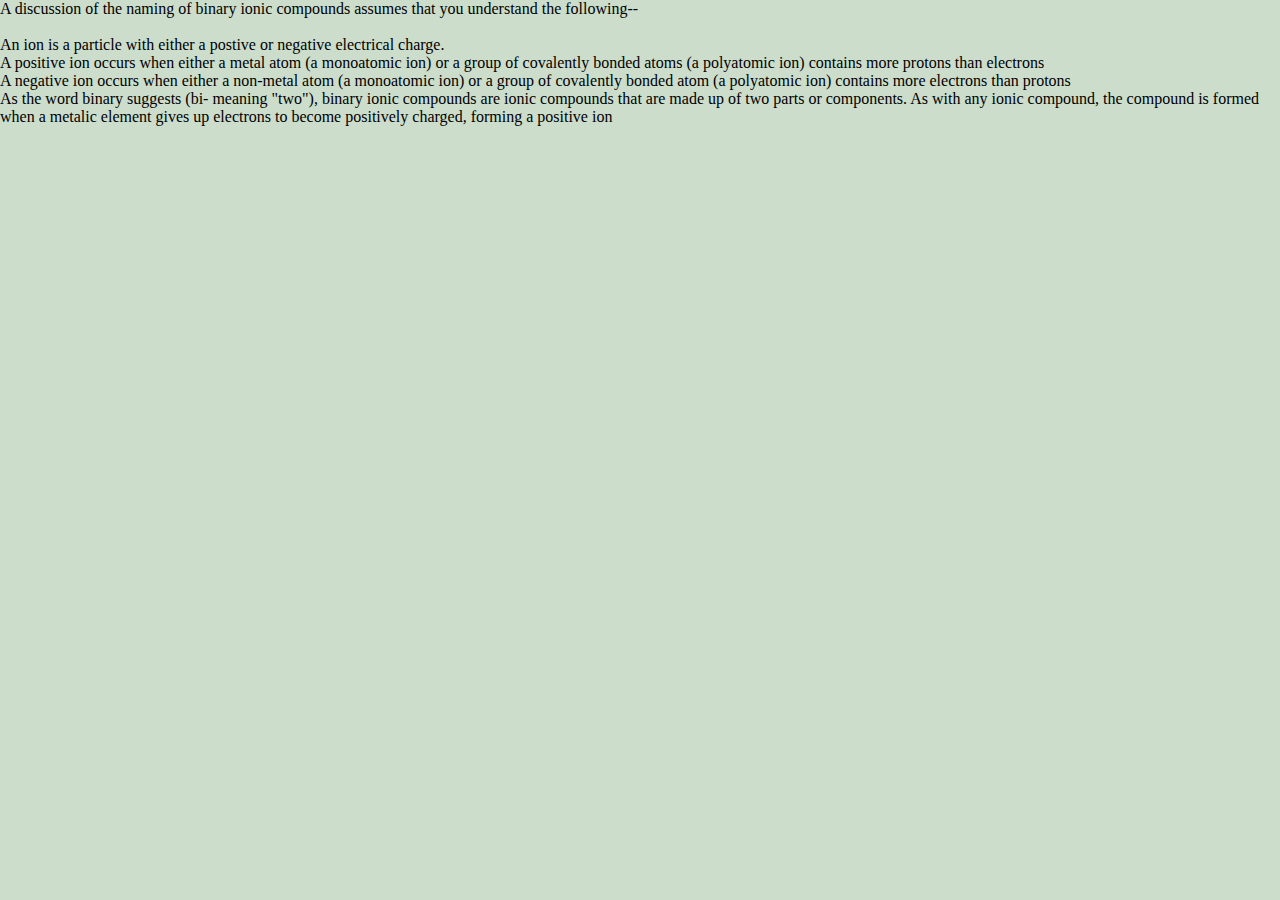
<file: detailedExpA.html>
<html>

	<head>

		<title>Naming Ionic Compounds Explanation</title>

		<script src="https://code.jquery.com/jquery-3.3.1.js"
        integrity="sha256-2Kok7MbOyxpgUVvAk/HJ2jigOSYS2auK4Pfzbm7uH60="
        crossorigin="anonymous">
   		 </script>
        <script type="text/javascript">
        </script>

<style>

    * {
        margin: 0;
        padding: 0;
        box-sizing: border-box;
    }

    .smallerblackarial {
            font-family: "Arial";
            color: #000000;
            font-size: 18pt;
            font-variant: small-caps;
            font-weight: 600;  
          }

    .smallestblackarial {
        font-family: "Arial";
	    color: #000000;
	    font-size: 1.5em;
	    font-weight: 600;
    }

    .smallblackarialnocaps {
        font-family: "Arial";
	    color: #000000;
	    font-size: 16pt;
	    font-weight: 600;
    }

    .smallerblackarialnocaps {
        font-family: "Arial";
	    color: #000000;
	    font-size: 12pt;
	    font-weight: 600;
    }

    .smallermaroonarial {
            font-family: "Arial";
            color: #800000;
            font-size: 1.0em;
            font-variant: small-caps;
            font-weight: 600;
            font-style: italic;
    }

    .medblackarialnocaps {
        font-family: "Arial";
	    color: #000000;
	    font-size: 20pt;
	    font-weight: 600;
    }

    .marooncomic {
            font-family: "Comic Sans MS";
            text-shadow: 2px 2px 2px black;
            color: #800000;
            font-size: 24pt;
            font-variant: small-caps;
            font-weight: 600;
          }

    .indent {
           position: relative;
           left: 100px;
          }

    .button {
        height: 35;
        font-size: 1.3em;
        border-radius: 5px;
        outline: none;
        cursor: pointer;
        padding: 5px;
    }

    .quitButton {
        height: 35;
        font-size: 1.5em;
        padding: 5px;
        border-radius: 5px;
        outline: none;
        cursor: pointer;
    }

    .button:hover {
        background-color: lightblue;
    }

    .blue {
        color: blue;
        font-weight: 600;
    }

    .red {
        color: red;
        font-weight: 600;
    }

    .black {
        color: black;
        font-weight: 600;
    }

    .underline {
        text-decoration: underline;+
    }

    .windowOptions {
        display: flex;
        flex-direction: column;
        justify-content: space-between;
        width: 20%;
    }

    body {
        background-color: #ccddcc;
        margin: 0px;
    }

    .container {
    }

    /*Splash Page Styles*/
    
    .splashPage {
        display: grid;
        grid-template-rows: 1fr 4fr
    }

    .splashPageHead {
        display: grid;
        grid-template-columns: 1fr 2fr 1fr;
        background-color: #ccbbaa;
    }

    .splashPageHeadLeft {
        display: flex;
        justify-self: center;
        align-items: center; 
    }

    .splashPageHeadLeft img {
        padding: 10px;
    }

     .splashPageHeadMiddle {
        display: flex;
        justify-self: center;
        align-items: center; 
    }

    .splashPageHeadMiddleText   {
        font-family:Comic Sans MS;
        color:#800000;
        font-size:28pt;
        font-weight:600;
        font-style:italic;
        text-shadow: 2px 2px black;
        padding: 10px;
    }

    .splashPageHeadRight {
        display: flex;
        justify-self: center;
        align-items: center; 
        font-family: "Times New Roman", Times, serif;
        font-size: 12px;
    }

    .splashPageHeadRightAddress {
        padding: 10px;
        font-family: "Times New Roman", Times, serif;
        font-size: 12px;
    }

    .splashPageText {
        font-family: "Arial";
	    color: #000000;
	    font-size: .85em;
	    font-weight: 600;
        width:85%;
        margin: auto;
    }

    .splashPageTextBottom {
        margin-top: 20px;
        font-size: .7em;
        text-align:center;
    }

    .window {
        width: 80%;
        border: 2px solid black;
    }

    .windowHeader {
        background-color: lightgrey;
        border-bottom: 2px solid lightcoral;
        width: 100%;
        height: 5%;
    }

    #windowHeader {
        margin-left: 10px;
    }

    .windowFooter {
        display: flex;
        justify-content: space-between;
        align-items: center;
        border-top: 2px solid lightcoral;
        background-color: lightgrey;
        width: 100%;
    }

    .windowFooterQuit {
        margin-right: 20px;
    }

    .namePage {
        display: flex;
        justify-content: center;
        align-items: center;
        height: 100%;
    }

    .nameWindowInput {
        display: flex;
        align-items: center;
        background-color: #ccbbaa;
        width: 100%;
        height: 15%;
        padding-left: 10px;
    }

    #inputYourName {
        height: 35px;
        width: 400px;
        margin-left: 10px;
        font-size: 1.5em;
    }
    .submitName {
        padding-left: 40px;
    }
    #submitName {
        height: 35;
        font-size: 1.5em;
        padding: 5px;
        border-radius: 5px;
    }

    .modePage {
        display: flex;
        justify-content: center;
        align-items: center;
        height: 100%;
    }

    .modeWindowInput {
        display: flex;
        flex-direction: column;
        background-color: #ccbbaa;
        width: 100%;
        padding: 10px;
    }

    .qNumPage {
        display: flex;
        justify-content: center;
        align-items: center;
        height: 100%;
    }

    .qNumWindowInput {
        display: flex;
        flex-direction: column;
        background-color: #ccbbaa;
        width: 100%;
        padding: 10px;
    }

    .timerPage {
        display: flex;
        justify-content: center;
        align-items: center;
        height: 100%;
    }

    .timerWindowInput {
        display: flex;
        flex-direction: column;
        background-color: #ccbbaa;
        width: 100%;
        padding: 10px;
    }
    
    .quizPage {
        display: flex;
        flex-direction: column;
        justify-content: center;
        align-items: center;
        height: 100%;
    }

    .quizWindow {
        display: grid;
        grid-template-columns: 1.8fr 1.2fr 1.8fr;
        grid-template-rows: 1fr 1fr 3.5fr 1.5fr;
        grid-gap: 10px;
        background-color:#ccbbaa;
        height: 80%;
    }

    .quizWindowQuestion {
        grid-column: 1/3;
        grid-row: 1/2;
        display: flex;
        align-items: center;
        
    }

    .quizWindowCompound {
        grid-column: 1/2;
        grid-row: 2/3;
        display: flex;
        align-items: flex-start;
        margin-left: 15px;
    }

    #clock {
        grid-column: 2/3;
        grid-row: 2/4;
    }

    .questionCompound {
       
        padding: 10px;
    }

    .quizWindowAnswer {
        grid-column: 1/2;
        grid-row: 3/4;
        margin-left: 30px;
    }

    .quizWindowAssess {
        grid-column: 1/4;
        grid-row: 4/5;
        margin-left: 15px;
    }

   

    #nextQuestionCorrect {
        grid-column: 2/3;
        grid-row: 3/4;
        padding-top: 75px;
    }

    #nextQuestionIncorrect {
        grid-column: 2/3;
        grid-row: 3/4;
        padding-top: 75px;
    }

    .quizWindowExplanationText {
        grid-column: 3/4;
        grid-row: 1/2;
        display: flex;
        align-items: center;
    }

    .quizWindowExplanation {
        grid-column: 3/4;
        grid-row: 2/4;
        margin-right: 10px;
        margin-bottom: 10px;
        background-color: lightgray;
        overflow: auto;
    }

    .quizWindowExplanationActual {
        font-family: Arial, Helvetica, sans-serif;
        font-size: .9em;
    }

    .questionText {
        margin: 10px;
    }

    .practiceFinishedWindow {
        grid-column: 1/4;
    }

    .resultsWindow {
        grid-column: 1/4;
        grid-row: 1/5;
        display: grid;
        grid-template-rows: .7fr 1.6fr 1fr;
    }

    .resultsWindowText {
        padding: 10px;
    }

    .resultsWindowTable {
        padding: 10px;
        overflow: auto;
    }

    .resultsWindowAction {
        padding-top: 40px;
        padding-left: 10px;
    }

    table {
        font-family:arial, sans-serif;
        border-collapse: collapse;
        width: 80%;
    }
   
    td, th {
        border: 1px solid #dddddd;
        text-align: left;
        padding: 4px 10px 4px 10px;
    }

    tr:nth-child(even) {
        background-color: #dddddd;
    }

    .levelone {
        margin: 1%;
    }

    .leveltwo {
        margin: 2%;
    }

    .levelthree {
        margin: 3%;
    }

    .levelsix {
        margin-left: 6%;
        margin-right: 6%
    }

    #detailedExpA {
        color: blue;
        cursor: pointer;
    }

    .italic {
        font-style: italic;
    }

    .elementSpacing {
        margin-left: 20px;
        margin-right: 2px;
    }

    </style>
    
    </head>



    <body>

        A discussion of the naming of binary ionic compounds assumes that you understand the following--<br><br>
        
            An ion is a particle with either a postive or negative electrical charge.<br>
            A positive ion occurs when either a metal atom (a monoatomic ion) or a group of covalently bonded atoms (a polyatomic ion) contains more protons than electrons<br>
            A negative ion occurs when either a non-metal atom (a monoatomic ion) or a group of covalently bonded atom (a polyatomic ion) contains more electrons than protons<br>

            

        As the word binary suggests (bi- meaning "two"), binary ionic compounds are ionic compounds that are made up of two parts or components.  As with any ionic compound, the compound is formed when a metalic element gives up electrons to become positively charged, forming a positive ion 




    </body>
</file>
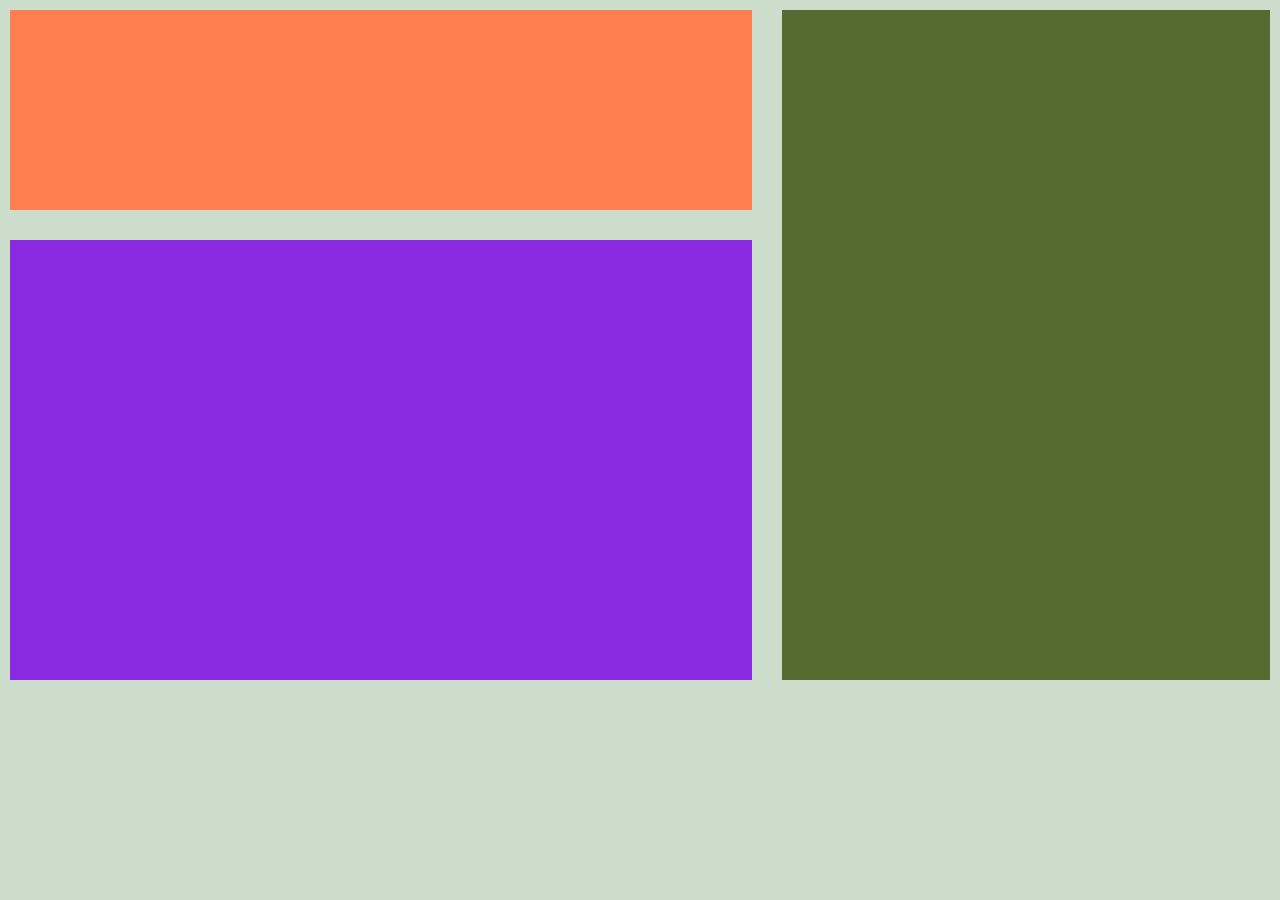
<file: quizpage.html>
<html lang="en">
<head>
    <meta charset="UTF-8">
    <meta name="viewport" content="width=device-width, initial-scale=1.0">
    <meta http-equiv="X-UA-Compatible" content="ie=edge">
    <title>Naming Ionic Compounds</title>
    <style>
    body {
        background-color: #ccddcc;
        margin: 0px;
    }

    .container {
        display: grid;
        grid-template-columns: 3fr 2fr;
        grid-template-rows: 1fr 2fr;
        grid-gap: 10px;
    }

    .formulaWindow {
        grid-column: 1/2;
        grid-row: 1/2;
        background-color: coral;
        min-height: 200px;
        margin:10px;
    }

    .answerWindow {
        grid-column: 1/2;
        grid-row: 2/3;
        background-color: blueviolet;
        height: 100%;
        margin: 10px;
    }

    .helpWindow {
        grid-column: 2/3;
        grid-row: 1/3;
        background-color: darkolivegreen;
        height: 100%;
        margin: 10px;
    }
    
    </style>
</head>
<body>
    <div class = "container">

        <div class="formulaWindow">

        </div>

        <div class="answerWindow">


        </div>

        <div class="helpWindow">


        </div>


    </div>
    
</body>
</html>
</file>
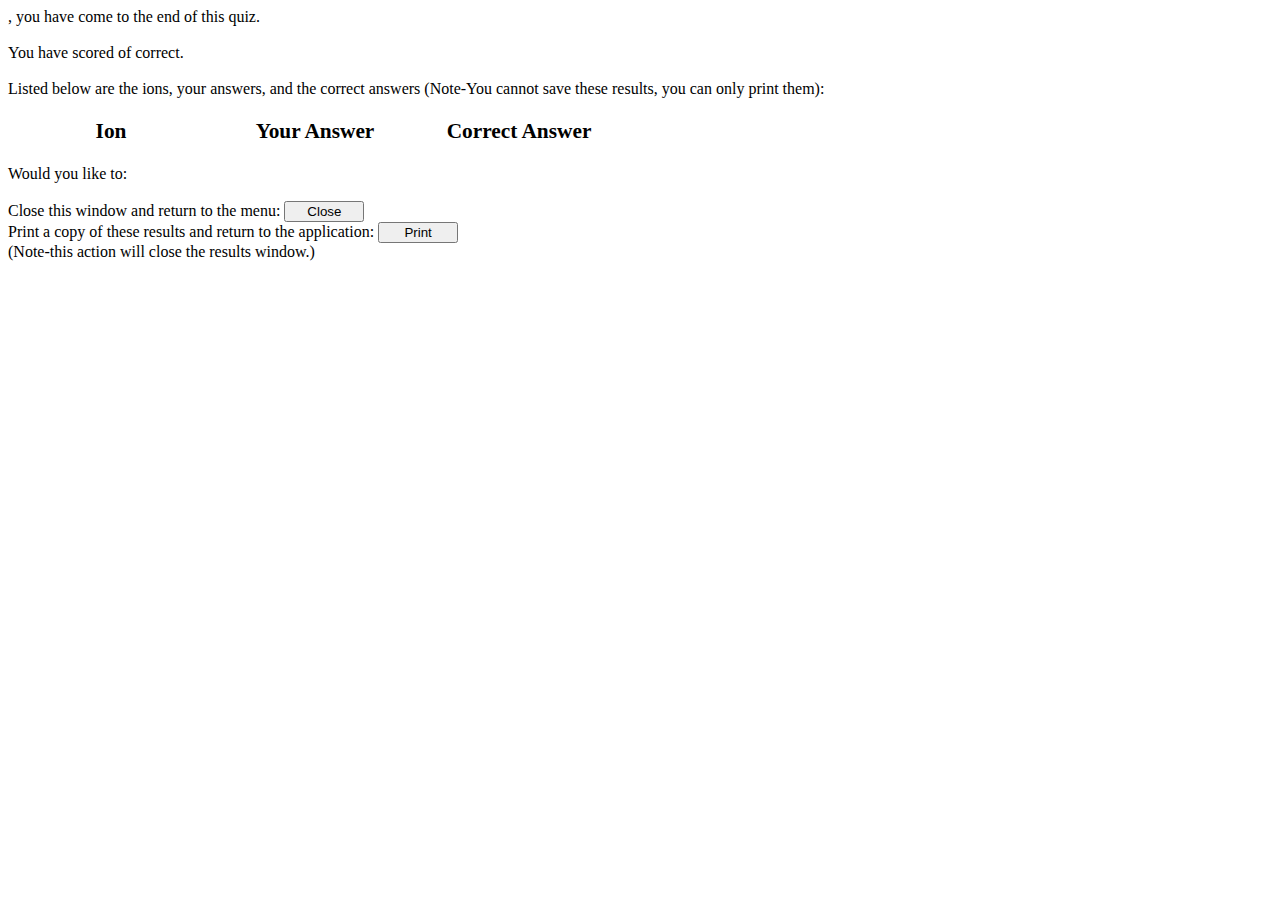
<file: resultsScreen.html>
<html>

	<head>

		<title>Naming Ionic Compounds Practice Results</title>

		<script src="https://code.jquery.com/jquery-3.3.1.js"
        integrity="sha256-2Kok7MbOyxpgUVvAk/HJ2jigOSYS2auK4Pfzbm7uH60="
        crossorigin="anonymous">
   		 </script>
        <script type="text/javascript">

		//var opener = window.opener
		//var name = opener.document.getElementById("inputYourName").value
		//var numCorrect = opener.numCorrectAnswers
		//var numQuestions = opener.questionNumbers.length
		var isCorrect;
		var ion;
		var takerAns;
		var correctAns;
		var resultIon=[];
		var resultTakerAns=[];
		var resultCorrectAns=[];

		$(document).ready(function() {

			alert('hi')

		console.log('hi')
		$('#print').on('click',function() {

			window.print();

			return false;
	

		});
		$('#close').on('click',function() {

			window.close();
			return false;


		})

		results();	

		function results() {

			$("#taker").append(name);
			//$("#correct").append(numCorrect);
			//$("#total").append(numQuestions);
			

			var table = document.getElementById("table")

			for(i=0;i<numQuestions;i++) {

				ion = opener.ionSymbols[i];
				resultIon.push(ion);
				takerAns = opener.userAnswers[i];
				resultTakerAns.push(takerAns);
				correctAns = opener.correctAnswers[i];
				resultCorrectAns.push(correctAns);


				if(takerAns==correctAns) {

					var isCorrect = true;

				} else {

					isCorrect = false

				}

				//alert(isCorrect)

				var newElema = document.createElement("tr");
				var newElemb = document.createElement("td");
				newElemb.setAttribute("style","width:200px;text-align:center;font-size:16pt");
				var newTextb = document.createTextNode(ion);
				newElemb.appendChild(newTextb);

				var newElemc = document.createElement("td");

				var newTextc = document.createTextNode(takerAns);
				newElemc.appendChild(newTextc);
				newElemc.setAttribute("style","width:200px;text-align:center;font-size:16pt");


				
				if (isCorrect == false) {

				

					newElemc.setAttribute("style","width:200px;text-align:center;background-color:lightgray;font-size:20pt");

				}

				
				var newElemd = document.createElement("td");

				var newTextd = document.createTextNode(correctAns);
				newElemd.appendChild(newTextd);
				newElemd.setAttribute("style","width:200px;text-align:center;font-size:16pt");

				if (isCorrect == false) {

					newElemd.setAttribute("style","width:200px;text-align:center;background-color:lightgray;font-size:20pt");

				}
				


				table.appendChild(newElema);
				table.appendChild(newElemb);
				table.appendChild(newElemc);
				table.appendChild(newElemd);
			
			}	

				
		}


 	});

		</script>

	</head>

	<body>

		<div>

			<span class="smallerblackarial">

			<span id="taker"></span>, you have come to the end of this quiz.</br></br>

		

			You have scored <span id="correct"></span> of <span id="total"></span> correct.</br></br>

			Listed below are the ions, your answers, and the correct answers (Note-You cannot save these results, you can only print them):</br></br>

			</span>

			<table id="table">

				<tr>
					<th style="width:200px;font-size:16pt;">Ion</th>
					<th style="width:200px;font-size:16pt;">Your Answer</th>
					<th style="width:200px;font-size:16pt;">Correct Answer</th>
				</tr>

			</table></br>

		<form>Would you like to:</br></br>

			Close this window and return to the menu: <button id="close" style="width:80px">Close</button></br>
   			Print a copy of these results and return to the application: <button id="print" style="width:80px">Print</button></br>
   			(Note-this action will close the results window.)

	</body>
</file>
